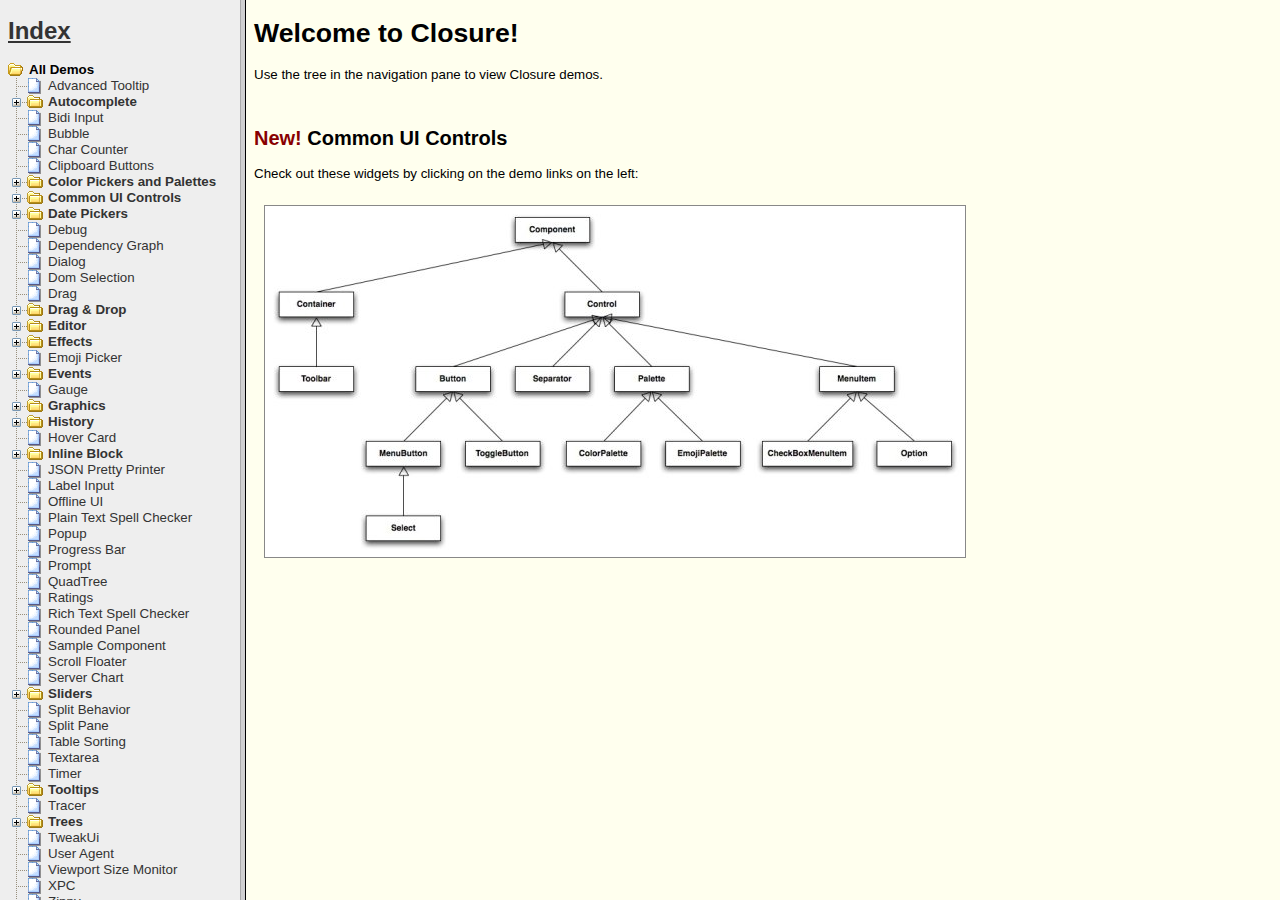
<file: closure-library/closure/goog/demos/index.html>
<!DOCTYPE html>
<html>
<!--
Copyright 2010 The Closure Library Authors. All Rights Reserved.

Use of this source code is governed by the Apache License, Version 2.0.
See the COPYING file for details.
-->
<head>
  <title>Closure Demos</title>
</head>
<frameset cols="240,*">
  <!-- Old school, but it works a lot better than the old page... -->
  <frame name="nav" id="nav" src="index_nav.html">
  <frame name="demo" id="demo" src="index_splash.html">
  <noframes>
    Are you kidding me?  No frames?!?
  </noframes>
</frameset>
</html>
</file>
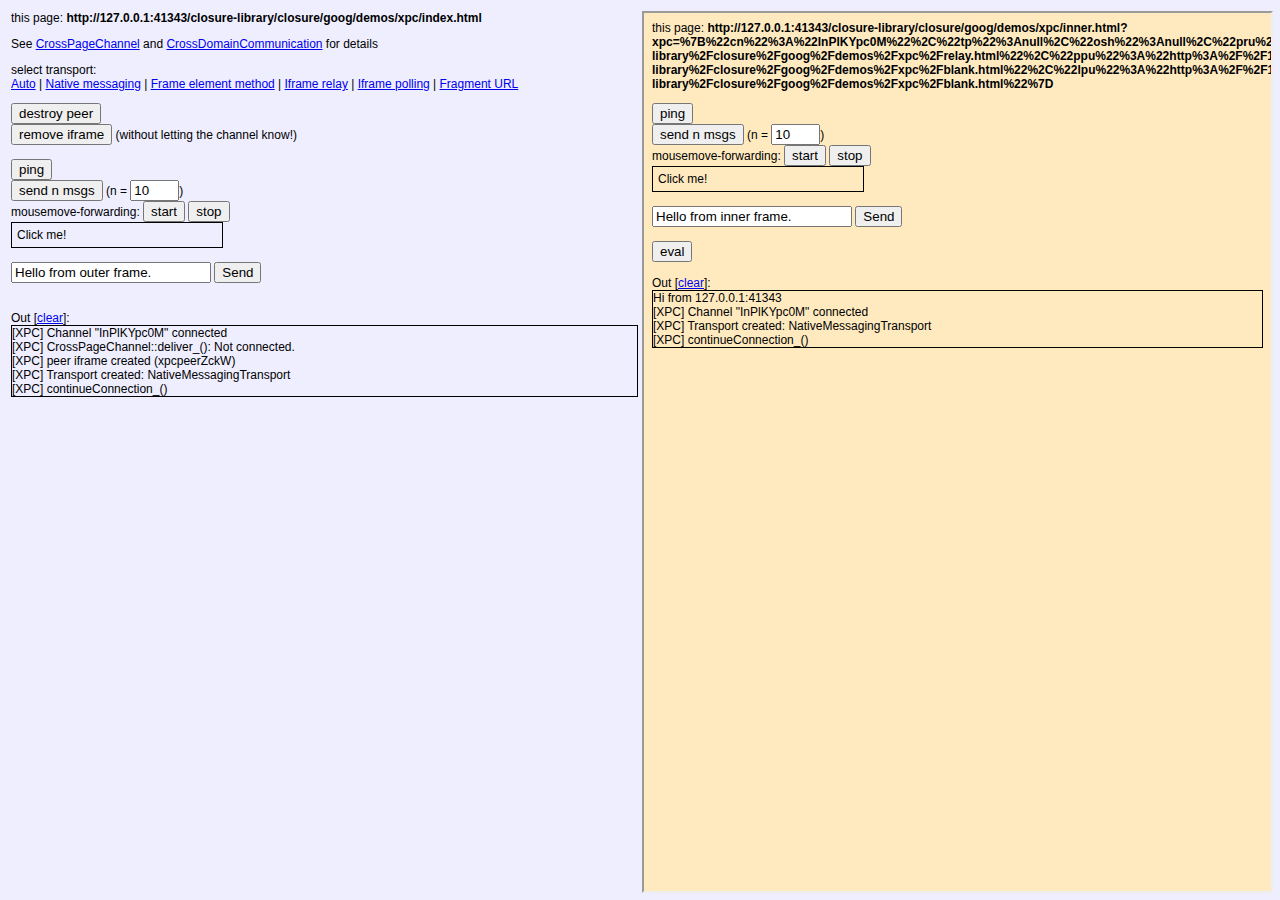
<file: closure-library/closure/goog/demos/xpc/index.html>
<html>
<!--
Copyright 2010 The Closure Library Authors. All Rights Reserved.

Use of this source code is governed by the Apache License, Version 2.0.
See the COPYING file for details.
-->
<head>

<script src="../../base.js"></script>
<script src="xpcdemo.js"></script>
<script>
  if (!window.location.href.match(/suppressinit/)) {
    initOuter();
  }
</script>

<style type="text/css">
body, td {
  background-color: #eeeeff;
  font-family: arial,verdana,sans-serif;
  font-size: 12px;
}
</style>
</head>
<body>


<table border=0 width="100%" height="100%"><tr><td width="50%" valign="top">


<p>
this page: <b><script type="text/javascript">document.write(location.href)</script></b>
</p>

<p>See <a href="http://wiki/Main/CrossPageChannel">CrossPageChannel</a> and
<a href="http://wiki/Main/CrossDomainCommunication">CrossDomainCommunication</a> for details</a></p>

<p>
select transport:<br/>
<a href="?">Auto</a> |
<a href="?tp=1">Native messaging</a> |
<a href="?tp=2">Frame element method</a> |
<a href="?tp=3">Iframe relay</a> |
<a href="?tp=4">Iframe polling</a> |
<!--a href="?tp=5">Flash</a-->
<a href="?tp=6">Fragment URL</a>
<p/>

<div id="inactive">
  <input type="button" onclick="xpcdemo.initOuter();" value="create peer"/><br/>
</div>

<div id="active" style="display:none";>

<input type="button" onclick="xpcdemo.teardown();" value="destroy peer"/><br/>
<input type="button" onclick="xpcdemo.peerIframe.parentNode.removeChild(xpcdemo.peerIframe);" value="remove iframe"/> (without letting the channel know!)<br/>
<br/>

<input type="button" value="ping" onclick="xpcdemo.ping();"/><br/>
<input type="button" value="send n msgs" onclick="numMsgs = parseInt(document.getElementById('num').value); xpcdemo.sendN(isNaN(numMsgs) ? 10 : numMsgs);"/>
(n = <input type="text" size=3 value=10 id="num" />)<br/>

mousemove-forwarding:
<input type="button" onclick="xpcdemo.startMousemoveForwarding();" value="start"/>
<input type="button" onclick="xpcdemo.stopMousemoveForwarding();" value="stop"/>
<div id="clickfwd" style="padding:5px; width:200px; cursor:pointer; border: 1px #000000 solid;">Click me!</div>
<br/>

<input id="msgtext" type="text" value="Hello from outer frame." style="width:200px"/>
<input type="button" value="Send" onclick="xpcdemo.channel.send('log', document.getElementById('msgtext').value);"/>

</div>

<br/><br/>
Out [<a href="#" onclick="document.getElementById('console').innerHTML = ''; return false;">clear</a>]: <br/>
<div id="console" style="border:1px #000000 solid;"></div>



</td><td width="50%" valign="top" id="iframeContainer">


</td></tr></table>



</body>
</html>
</file>
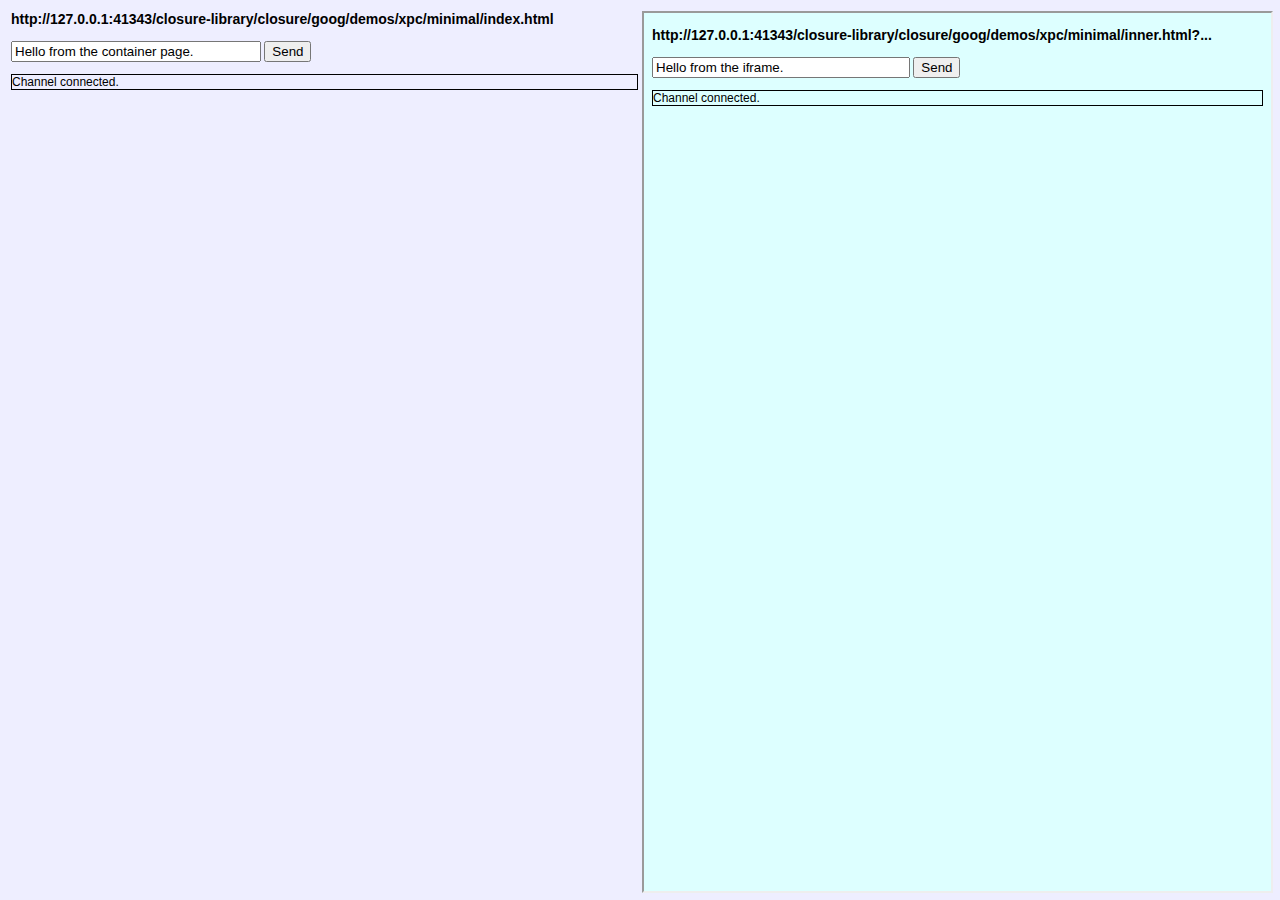
<file: closure-library/closure/goog/demos/xpc/minimal/index.html>
<html>
<!--
Copyright 2010 The Closure Library Authors. All Rights Reserved.

Use of this source code is governed by the Apache License, Version 2.0.
See the COPYING file for details.
-->
<head>

<script type="text/javascript" src="../../../base.js"></script>
<script type="text/javascript">

goog.require('goog.dom');
goog.require('goog.events');
goog.require('goog.net.xpc.CrossPageChannel');

</script>
<script type="text/javascript">

var channel;
var logEl;

/**
 * Writes a message to the log.
 * @param {string} msg The message text.
 */
function log(msg) {
  logEl || (logEl = goog.dom.getElement('log'));

  var msgEl = goog.dom.createDom('div');
  msgEl.innerHTML = msg;
  logEl.insertBefore(msgEl, logEl.firstChild);
}


goog.events.listen(window, 'load', function() {

  // Build the channel configuration.
  var cfg = {};

  var ownUri = new goog.Uri(window.location.href);
  var peerDomain = ownUri.getParameterValue('peerdomain') || ownUri.getDomain();
  var peerUri = ownUri.clone().setDomain(peerDomain);

  var localRelayUri = ownUri.resolve(new goog.Uri('relay.html'));
  var peerRelayUri = peerUri.resolve(new goog.Uri('relay.html'));

  var localPollUri = ownUri.resolve(new goog.Uri('blank.html'));
  var peerPollUri = peerUri.resolve(new goog.Uri('blank.html'));


  cfg[goog.net.xpc.CfgFields.LOCAL_RELAY_URI] = localRelayUri.toString();
  cfg[goog.net.xpc.CfgFields.PEER_RELAY_URI] = peerRelayUri.toString();

  cfg[goog.net.xpc.CfgFields.LOCAL_POLL_URI] = localPollUri.toString();
  cfg[goog.net.xpc.CfgFields.PEER_POLL_URI] = peerPollUri.toString();

  // Set the URI of the peer page.
  var peerUri = ownUri.resolve(
      new goog.Uri('inner.html')).setDomain(peerDomain);
  cfg[goog.net.xpc.CfgFields.PEER_URI] = peerUri;

  // Create the channel.
  channel = new goog.net.xpc.CrossPageChannel(cfg);

  // Create the peer iframe.
  channel.createPeerIframe(
      goog.dom.getElement('iframeContainer'));

  channel.registerService('log', log);

  channel.connect(function() {
    log('Channel connected.');
  });
});

</script>
<style type="text/css">
body, td {
  background-color: #eeeeff;
  font-family: arial,verdana;
  font-size: 12px;
}
</style>
</head>
<body>

<table border=0 width="100%" height="100%"><tr><td width="50%" valign="top">

<h3><script type="text/javascript">document.write(location.href.replace(/\?.*/,'?...'))</script></h3>

<p>
<input type="text" id="msgInput" value="Hello from the container page."
    style="width:250px">
<input type="button" value="Send" onclick="
    channel.send('log', goog.dom.getElement('msgInput').value)">
</p>

<div id="log" style="border: 1px #000 solid;"></div>
</td><td width="50%" valign="top" id="iframeContainer">

</td></tr></table>

</body>
</html>
</file>
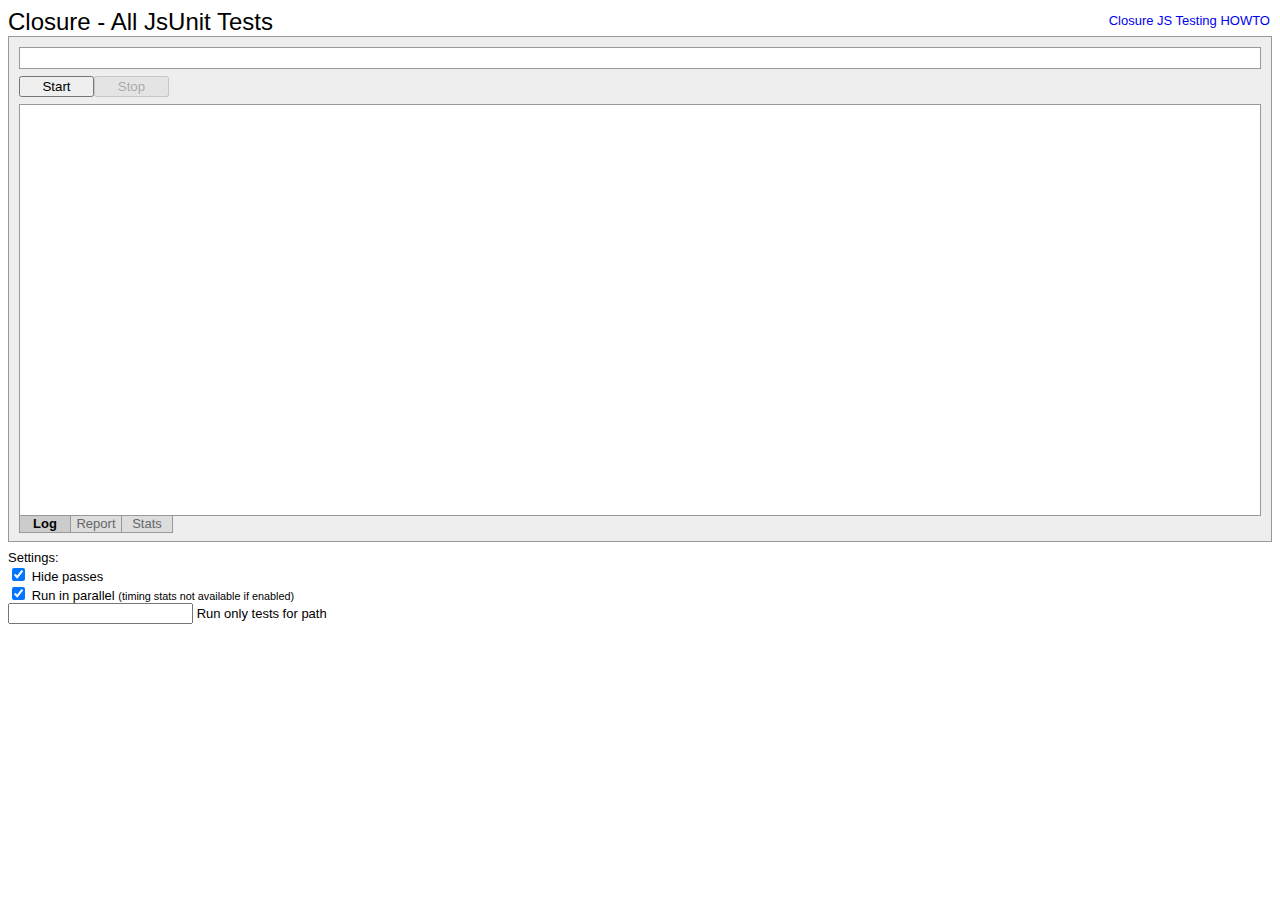
<file: closure-library/all_tests.html>
<!DOCTYPE html>
<html>
<!--
Copyright 2009 The Closure Library Authors. All Rights Reserved.

Use of this source code is governed by the Apache License, Version 2.0.
See the COPYING file for details.
-->
<head>
<title>Closure - All JsUnit Tests</title>
<script src="closure/goog/base.js"></script>
<script src="alltests.js"></script>
<script>
goog.require('goog.userAgent.product');
goog.require('goog.testing.MultiTestRunner');
</script>
<link rel="stylesheet" href="closure/goog/css/multitestrunner.css" type="text/css">
<style>
h1 {
  font: normal x-large arial, helvetica, sans-serif;
  margin: 0;
}
p, form {
  font: normal small sans-serif;
  margin: 0;
}
#header {
  position: absolute;
  right: 10px;
  top: 13px;
}
#footer {
  margin-top: 8px;
}
a {
  text-decoration: none;
}
a:hover {
  text-decoration: underline;
}
.warning {
  font-size: 14px;
  font-weight: bold;
  width: 80%;
}
</style>
</head>
<body>

<script>
  if (goog.userAgent.product.CHROME &&
      window.location.toString().indexOf('file:') == 0) {
    document.write(
        '<div class="warning">' +
        'WARNING: Due to Chrome\'s security restrictions ' +
        'this test will not be able to load files off your local disk ' +
        'unless you start Chrome with:<br>' +
        '<code>--allow-file-access-from-files</code></div><br>');
  }
</script>

<h1>Closure - All JsUnit Tests</h1>
<p id="header">
  <a href="http://wiki/Main/ClosureUnitTests">Closure JS Testing HOWTO</a>
</p>
<div id="runner"></div>
<!--  Use a form so browser persists input values -->
<form id="footer" onsubmit="return false">
  Settings:<br>
  <input type="checkbox" name="hidepasses" id="hidepasses" checked>
  <label for="hidepasses">Hide passes</label><br>
  <input type="checkbox" name="parallel" id="parallel" checked>
  <label for="parallel">Run in parallel</label>
  <small>(timing stats not available if enabled)</small><br>
  <input type="text" name="filter" id="filter" value="">
  <label for="filter">Run only tests for path</label>
</form>
<script>
  var hidePassesInput = document.getElementById('hidepasses');
  var parallelInput = document.getElementById('parallel');
  var filterInput = document.getElementById('filter');

  function setFilterFunction() {
    var matchValue = filterInput.value || '';
    testRunner.setFilterFunction(function(testPath) {
      return testPath.indexOf(matchValue) > -1;
    });
  }

  // Create a test runner and render it.
  var testRunner = new goog.testing.MultiTestRunner()
      .setName(document.title)
      .setBasePath('./')
      .setPoolSize(parallelInput.checked ? 8 : 1)
      .setStatsBucketSizes(5, 500)
      .setHidePasses(hidePassesInput.checked)
      //.setVerbosePasses(true)
      .addTests(_allTests);
  testRunner.render(document.getElementById('runner'));

  goog.events.listen(hidePassesInput, 'click', function(e) {
    testRunner.setHidePasses(e.target.checked);
  });

  goog.events.listen(parallelInput, 'click', function(e) {
    testRunner.setPoolSize(e.target.checked ? 8 : 1);
  });

  goog.events.listen(filterInput, 'keyup', setFilterFunction);
  setFilterFunction();
</script>
</body>
</html>
</file>
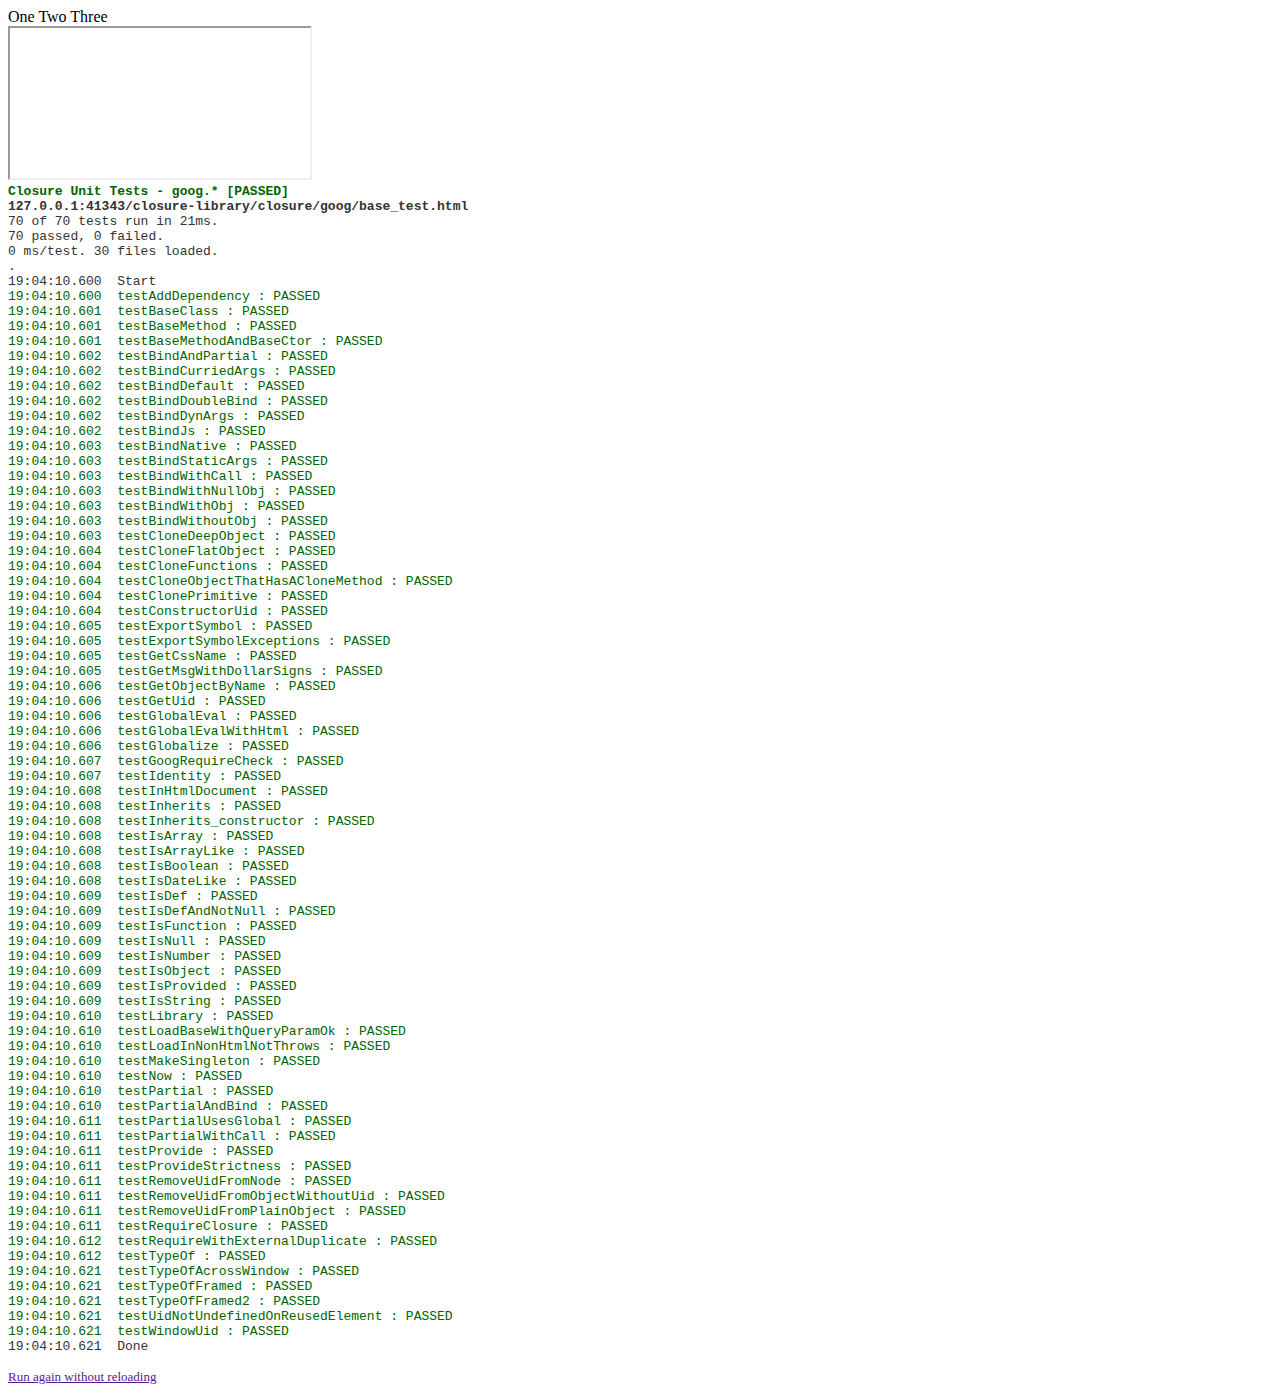
<file: closure-library/closure/goog/base_test.html>
<!DOCTYPE html>
<html>
<!--
Copyright 2006 The Closure Library Authors. All Rights Reserved.

Use of this source code is governed by the Apache License, Version 2.0.
See the COPYING file for details.
-->
<head>
<meta http-equiv="X-UA-Compatible" content="IE=edge">
<title>Closure Unit Tests - goog.*</title>
<script src="base.js"></script>
<script>
goog.require('goog.functions');
// Used to test dynamic loading works, see testRequire*
goog.require('goog.Timer');
goog.require('goog.testing.PropertyReplacer');
goog.require('goog.testing.jsunit');
goog.require('goog.testing.recordFunction');
goog.require('goog.userAgent');
</script>
</head>
<body>
<div id="elem">
  <span>One</span>
  <span id="text">Two</span>
  <span>Three</span>
</div>

<iframe name="f1" id="f1" src=""></iframe>
<iframe name="f2" id="f2" src=""></iframe>
<script>

function getFramedVars(name) {
  var w = window.frames[name];
  var doc = w.document;
  doc.open();
  doc.write('<script>' +
            'var a = [0, 1, 2];' +
            'var o = {a: 0, b: 1};' +
            'var n = 42;' +
            'var b = true;' +
            'var s = "string";' +
            'var nv = null;' +
            'var u = undefined;' +
            'var fv = function(){};' +
            '</' + 'script>')
  doc.close();
  return {
    'array': w.a,
    'object': w.o,
    'number': w.n,
    'boolean': w.b,
    'string': w.s,
    'functionVar': w.fv,
    'nullVar': w.nv,
    'undefinedVar': w.u
  };
}

var framedVars = getFramedVars('f1');
var framedVars2 = getFramedVars('f2');
// remove iframe
var iframeElement = document.getElementById('f2');
iframeElement.parentNode.removeChild(iframeElement);

</script>

<script>

var stubs = new goog.testing.PropertyReplacer();
var originalGoogBind = goog.bind;

function tearDown() {
  goog.setCssNameMapping(undefined);
  stubs.reset();
  goog.bind = originalGoogBind;
}

function testLibrary() {
  assertNotUndefined("'goog' not loaded", goog);
}

function testProvide() {
  goog.provide('goog.test.name.space');
  assertNotUndefined('provide failed: goog.test', goog.test);
  assertNotUndefined('provide failed: goog.test.name', goog.test.name);
  assertNotUndefined('provide failed: goog.test.name.space',
      goog.test.name.space);

  // ensure that providing 'goog.test.name' doesn't throw an exception
  goog.provide('goog.test');
  goog.provide('goog.test.name');

  delete goog.test;
}

function testProvideStrictness() {
  goog.provide('goog.xy');
  assertProvideFails('goog.xy');

  goog.provide('goog.xy.z');
  assertProvideFails('goog.xy');

  window['goog']['xyz'] = 'Bob';
  assertProvideFails('goog.xyz');

  delete goog.xy;
  delete goog.xyz;
}

function assertProvideFails(namespace) {
  assertThrows('goog.provide(' + namespace + ') should have failed',
      goog.partial(goog.provide, namespace));
}

function testIsProvided() {
  goog.provide('goog.explicit');
  assertTrue(goog.isProvided_('goog.explicit'));
  goog.provide('goog.implicit.explicit');
  assertFalse(goog.isProvided_('goog.implicit'));
  assertTrue(goog.isProvided_('goog.implicit.explicit'));
}

function testGlobalize() {
  goog.globalize(goog);
  assertNotUndefined('Globalize goog', provide);

  var a = {a: 1, b: 2, c: 3};
  var b = {};
  goog.globalize(a, b);
  assertNotUndefined('Globalize to arbitrary object', b.a);
  assertNotUndefined('Globalize to arbitrary object', b.b);
  assertNotUndefined('Globalize to arbitrary object', b.c);
}

function testExportSymbol() {
  var date = new Date();

  assertTrue(typeof nodots == 'undefined');
  goog.exportSymbol('nodots', date);
  assertEquals(date, nodots);
  nodots = undefined;

  assertTrue(typeof gotcher == 'undefined');
  goog.exportSymbol('gotcher.dots.right.Here', date);
  assertEquals(date, gotcher.dots.right.Here);
  gotcher = undefined;

  goog.provide('an.existing.path');
  assertNotNull(an.existing.path);
  goog.exportSymbol('an.existing.path', date);
  assertEquals(date, an.existing.path);
  an = undefined;

  var foo = {foo: 'foo'};
  var bar = {bar: 'bar'};
  var baz = {baz: 'baz'};
  goog.exportSymbol('one.two.three.Four', foo);
  goog.exportSymbol('one.two.three.five', bar);
  goog.exportSymbol('one.two.six', baz);
  assertEquals(foo, one.two.three.Four);
  assertEquals(bar, one.two.three.five);
  assertEquals(baz, one.two.six);

  var win = {};
  var fooBar = {foo: 'foo', bar: 'bar'};
  goog.exportSymbol('one.two.four', fooBar, win);
  assertEquals(fooBar, win.one.two.four);
  assertTrue('four' in win.one.two);
  assertFalse('four' in one.two);
  one = undefined;
}

goog.exportSymbol('exceptionTest', function() {
  throw Error('ERROR');
});

function testExportSymbolExceptions() {
  var e = assertThrows('Exception wasn\'t thrown by exported function',
      exceptionTest);
  assertEquals('Unexpected error thrown', 'ERROR', e.message);
}

//=== tests for Require logic ===

function testRequireClosure() {
  assertNotUndefined('goog.Timer should be available', goog.Timer);
  assertNotUndefined('goog.events.EventTarget should be available', goog.events.EventTarget);
}

function testRequireWithExternalDuplicate() {
  // Do a provide without going via goog.require. Then goog.require it
  // indirectly and ensure it doesn't cause a duplicate script.
  goog.addDependency('dup.js', ['dup.base'], []);
  goog.addDependency('dup-child.js', ['dup.base.child'], ['dup.base']);
  goog.provide('dup.base');
  try {
    goog.global.CLOSURE_IMPORT_SCRIPT = function(src) {
      if (src == goog.basePath + 'dup.js') {
        fail('Duplicate script written!');
      } else if (src == goog.basePath + 'dup-child.js') {
        // Allow expected script.
        return true;
      } else {
        // Avoid affecting other state.
        return false;
      }
    };

    // To differentiate this call from the real one.
    var require = goog.require;
    require('dup.base.child');
  } finally {
    goog.global.CLOSURE_IMPORT_SCRIPT = undefined;
  }
}

//=== tests for language enhancements ===

function testTypeOf() {
  assertEquals('array', goog.typeOf([]));
  assertEquals('string', goog.typeOf('string'));
  assertEquals('number', goog.typeOf(123));
  assertEquals('null', goog.typeOf(null));
  assertEquals('undefined', goog.typeOf(undefined));
  assertEquals('object', goog.typeOf({}));
  assertEquals('function', goog.typeOf(function(){}));

  // Make sure that NodeList is not treated as an array... NodeLists should
  // be of type object but Safari incorrectly reports it as function so a not
  // equals test will have to suffice here.
  assertNotEquals('array', goog.typeOf(document.getElementsByName('*')));
  assertNotEquals('function', goog.typeOf(document.getElementsByName('*')));
  assertEquals('object', goog.typeOf(document.getElementsByName('*')));
}

function testTypeOfFramed() {
  assertEquals('array', goog.typeOf(framedVars.array));
  assertEquals('string', goog.typeOf(framedVars.string));
  assertEquals('number', goog.typeOf(framedVars.number));
  assertEquals('null', goog.typeOf(framedVars.nullVar));
  assertEquals('undefined', goog.typeOf(framedVars.undefinedVar));
  assertEquals('object', goog.typeOf(framedVars.object));
  assertEquals('function', goog.typeOf(framedVars.functionVar));

  // Opera throws when trying to do cross frame typeof on node lists.
  // IE behaves very strange when it comes to DOM nodes on disconnected frames.
}

function testTypeOfFramed2() {
  assertEquals('array', goog.typeOf(framedVars2.array));
  assertEquals('string', goog.typeOf(framedVars2.string));
  assertEquals('number', goog.typeOf(framedVars2.number));
  assertEquals('null', goog.typeOf(framedVars2.nullVar));
  assertEquals('undefined', goog.typeOf(framedVars2.undefinedVar));
  assertEquals('object', goog.typeOf(framedVars2.object));
  assertEquals('function', goog.typeOf(framedVars2.functionVar));

  // Opera throws when trying to do cross frame typeof on node lists.
  // IE behaves very strange when it comes to DOM nodes on disconnected frames.
}

function testIsDef() {
  var defined = 'foo';
  var nullVar = null;
  var notDefined;

  assertTrue('defined should be defined', goog.isDef(defined));
  assertTrue('null should be defined', goog.isDef(defined));
  assertFalse('undefined should not be defined', goog.isDef(notDefined));
}

function testIsDefAndNotNull() {
  assertTrue('string is defined and non-null', goog.isDefAndNotNull(''));
  assertTrue('object is defined and non-null', goog.isDefAndNotNull({}));
  assertTrue('function is defined and non-null',
      goog.isDefAndNotNull(goog.nullFunction));
  assertTrue('zero is defined and non-null',
      goog.isDefAndNotNull(0));
  assertFalse('null', goog.isDefAndNotNull(null));
  assertFalse('undefined', goog.isDefAndNotNull(undefined));
}

function testIsNull() {
  var notNull = 'foo';
  var nullVar = null;
  var notDefined;

  assertFalse('defined should not be null', goog.isNull(notNull));
  assertTrue('null should be null', goog.isNull(nullVar));
  assertFalse('undefined should not be null', goog.isNull(notDefined))
}

function testIsArray() {
  var array = [1, 2, 3];
  var arrayWithLengthSet = [1, 2, 3];
  arrayWithLengthSet.length = 2;
  var objWithArrayFunctions = {slice: function() {}, length: 0};
  var object = {a: 1, b: 2, c: 3};
  var nullVar = null;
  var notDefined;
  var elem = document.getElementById('elem');
  var text = document.getElementById('text').firstChild;
  var impostor = document.body.getElementsByTagName('BOGUS');
  impostor.push = Array.prototype.push;
  impostor.pop = Array.prototype.pop;
  impostor.slice = Array.prototype.slice;
  impostor.splice = Array.prototype.splice;

  assertTrue('array should be an array', goog.isArray(array));
  assertTrue('arrayWithLengthSet should be an array',
             goog.isArray(arrayWithLengthSet));
  assertFalse('object with array functions should not be an array unless ' +
              'length is not enumerable', goog.isArray(objWithArrayFunctions));
  assertFalse('object should not be an array', goog.isArray(object));
  assertFalse('null should not be an array', goog.isArray(nullVar));
  assertFalse('undefined should not be an array', goog.isArray(notDefined));
  assertFalse('NodeList should not be an array', goog.isArray(elem.childNodes));
  assertFalse('TextNode should not be an array', goog.isArray(text));
  assertTrue('Array of nodes should be an array',
             goog.isArray([elem.firstChild, elem.lastChild]));
  assertFalse('An impostor should not be an array', goog.isArray(impostor));
}

function testTypeOfAcrossWindow() {
  if (goog.userAgent.WEBKIT && goog.userAgent.MAC) {
    // The server farm has issues with new windows on Safari Mac.
    return;
  }

  var w = window.open('', 'blank');
  if (w) {
    try {
      try {
        var d = w.document;
        d.open();
        d.write('<script>function fun(){};' +
                'var arr = [];' +
                'var x = 42;' +
                'var s = "";' +
                'var b = true;' +
                'var obj = {length: 0, splice: {}, call: {}};' +
                '</' + 'script>');
        d.close();
      } catch (ex) {
        // In Firefox Linux on the server farm we don't have access to
        // w.document.
        return;
      }

      assertEquals('function', goog.typeOf(w.fun));
      assertEquals('array', goog.typeOf(w.arr));
      assertEquals('number', goog.typeOf(w.x));
      assertEquals('string', goog.typeOf(w.s));
      assertEquals('boolean', goog.typeOf(w.b));
      assertEquals('object', goog.typeOf(w.obj));
    } finally {
      w.close();
    }
  }
}

function testIsArrayLike() {
  var array = [1, 2, 3];
  var objectWithNumericLength = {length: 2};
  var objectWithNonNumericLength = {length: 'a'};
  var object = {a: 1, b: 2};
  var nullVar = null;
  var notDefined;
  var elem = document.getElementById('elem');
  var text = document.getElementById('text').firstChild;

  assertTrue('array should be array-like', goog.isArrayLike(array));
  assertTrue('obj w/numeric length should be array-like',
      goog.isArrayLike(objectWithNumericLength));
  assertFalse('obj w/non-numeric length should not be array-like',
      goog.isArrayLike(objectWithNonNumericLength));
  assertFalse('object should not be array-like', goog.isArrayLike(object));
  assertFalse('null should not be array-like', goog.isArrayLike(nullVar));
  assertFalse('undefined should not be array-like',
      goog.isArrayLike(notDefined));
  assertTrue('NodeList should be array-like',
      goog.isArrayLike(elem.childNodes));
  // TODO(attila): Fix isArrayLike to return false for text nodes!
  // assertFalse('TextNode should not be array-like', goog.isArrayLike(text));
  assertTrue('Array of nodes should be array-like',
      goog.isArrayLike([elem.firstChild, elem.lastChild]));
}


// Use mock date in testIsDateLike() rather than a real goog.date.Date to
// minimize dependencies in this unit test.
function MockGoogDate() {}

MockGoogDate.prototype.getFullYear = function() {
  return 2007;
};


function testIsDateLike() {
  var jsDate = new Date();
  var googDate = new MockGoogDate();
  var string = 'foo';
  var number = 1;
  var nullVar = null;
  var notDefined;

  assertTrue('js Date should be date-like', goog.isDateLike(jsDate));
  assertTrue('goog Date should be date-like', goog.isDateLike(googDate));
  assertFalse('string should not be date-like', goog.isDateLike(string));
  assertFalse('number should not be date-like', goog.isDateLike(number));
  assertFalse('nullVar should not be date-like', goog.isDateLike(nullVar));
  assertFalse('undefined should not be date-like', goog.isDateLike(notDefined));
}

function testIsString() {
  var string = 'foo';
  var number = 2;
  var nullVar = null;
  var notDefined;

  assertTrue('string should be a string', goog.isString(string));
  assertFalse('number should not be a string', goog.isString(number));
  assertFalse('null should not be a string', goog.isString(nullVar));
  assertFalse('undefined should not be a string', goog.isString(notDefined));
}

function testIsBoolean() {
  var b = true;
  var s = 'true';
  var num = 1;
  var nullVar = null;
  var notDefined;

  assertTrue('boolean should be a boolean', goog.isBoolean(b));
  assertFalse('string should not be a boolean', goog.isBoolean(s));
  assertFalse('number should not be a boolean', goog.isBoolean(num));
  assertFalse('null should not be a boolean', goog.isBoolean(nullVar));
  assertFalse('undefined should not be a boolean', goog.isBoolean(notDefined));
}

function testIsNumber() {
  var number = 1;
  var string = '1';
  var nullVar = null;
  var notDefined;

  assertTrue('number should be a number', goog.isNumber(number));
  assertFalse('string should not be a number', goog.isNumber(string));
  assertFalse('null should not be a number', goog.isNumber(nullVar));
  assertFalse('undefined should not be a number', goog.isNumber(notDefined));
}

function testIsFunction() {
  var func = function() { return 1; };
  var object = {a: 1, b: 2};
  var nullVar = null;
  var notDefined;

  assertTrue('function should be a function', goog.isFunction(func));
  assertFalse('object should not be a function', goog.isFunction(object));
  assertFalse('null should not be a function', goog.isFunction(nullVar));
  assertFalse('undefined should not be a function', goog.isFunction(notDefined));
}

function testIsObject() {
  var object = {a: 1, b: 2};
  var string = 'b';
  var nullVar = null;
  var notDefined;
  var array = [0, 1, 2];
  var fun = function() {};

  assertTrue('object should be an object', goog.isObject(object));
  assertTrue('array should be an object', goog.isObject(array));
  assertTrue('function should be an object', goog.isObject(fun));
  assertFalse('string should not be an object', goog.isObject(string));
  assertFalse('null should not be an object', goog.isObject(nullVar));
  assertFalse('undefined should not be an object', goog.isObject(notDefined));
}


//=== tests for unique ID methods ===

function testGetUid() {
  var a = {};
  var b = {};
  var c = {};

  var uid1 = goog.getUid(a);
  var uid2 = goog.getUid(b);
  var uid3 = goog.getUid(c);

  assertNotEquals('Unique IDs must be unique', uid1, uid2);
  assertNotEquals('Unique IDs must be unique', uid1, uid3);
  assertNotEquals('Unique IDs must be unique', uid2, uid3);
}

function testRemoveUidFromPlainObject() {
  var a = {};
  var uid = goog.getUid(a);
  goog.removeUid(a);
  assertNotEquals("An object's old and new unique IDs should be different",
      uid, goog.getUid(a));
}

function testRemoveUidFromObjectWithoutUid() {
  var a = {};
  // Removing a unique ID should not fail even if it did not exist
  goog.removeUid(a);
}

function testRemoveUidFromNode() {
  var node = document.createElement('div');
  var nodeUid = goog.getUid(node);
  goog.removeUid(node);
  assertNotEquals("A node's old and new unique IDs should be different",
      nodeUid, goog.getUid(node));
}

function testConstructorUid() {
  function BaseClass() {};
  function SubClass() {};
  goog.inherits(SubClass, BaseClass);

  var baseClassUid = goog.getUid(BaseClass);
  var subClassUid = goog.getUid(SubClass);

  assertTrue('Unique ID of BaseClass must be a number',
      typeof baseClassUid == 'number');
  assertTrue('Unique ID of SubClass must be a number',
      typeof subClassUid == 'number');
  assertNotEquals('Unique IDs of BaseClass and SubClass must differ',
      baseClassUid, subClassUid);
  assertNotEquals('Unique IDs of BaseClass and SubClass instances must differ',
      goog.getUid(new BaseClass), goog.getUid(new SubClass));

  assertEquals('Unique IDs of BaseClass.prototype and SubClass.prototype ' +
      'should differ, but to keep the implementation simple, we do not ' +
      'handle this edge case.',
      goog.getUid(BaseClass.prototype), goog.getUid(SubClass.prototype));
}

/**
 * Tests against Chrome bug where the re-created element will have the uid
 * property set but undefined. See bug 1252508.
 */
function testUidNotUndefinedOnReusedElement() {
  var div = document.createElement('DIV');
  document.body.appendChild(div);
  div.innerHTML = '<form id="form"></form>';
  var span = div.getElementsByTagName('FORM')[0];
  goog.getUid(span);

  div.innerHTML = '<form id="form"></form>';
  var span2 = div.getElementsByTagName('FORM')[0];
  assertNotUndefined(goog.getUid(span2));
}

function testWindowUid() {
  var uid = goog.getUid(window);
  assertTrue('window unique id is a number', goog.isNumber(uid));
  assertEquals('returns the same id second time', uid, goog.getUid(window));
  goog.removeUid(window);
  assertNotEquals('generates new id after the old one is removed',
      goog.getUid(window));
}

//=== tests for clone method ===

function testClonePrimitive() {
  assertEquals('cloning a primitive should return an equal primitive',
      5, goog.cloneObject(5));
}

function testCloneObjectThatHasACloneMethod() {
  var original = {
    name: 'original',
    clone: function() { return { name: 'clone' } }
  };

  var clone = goog.cloneObject(original);
  assertEquals('original', original.name);
  assertEquals('clone', clone.name);
}

function testCloneFlatObject() {
  var original = {a:1, b:2, c:3};
  var clone = goog.cloneObject(original);
  assertNotEquals(original, clone);
  assertEquals(1, clone.a);
  assertEquals(2, clone.b);
  assertEquals(3, clone.c);
}

function testCloneDeepObject() {
  var original = {
    a: 1,
    b: {c: 2, d: 3},
    e: {f: {g: 4, h: 5}}
  };
  var clone = goog.cloneObject(original);

  assertNotEquals(original, clone);
  assertNotEquals(original.b, clone.b);
  assertNotEquals(original.e, clone.e);

  assertEquals(1, clone.a);
  assertEquals(2, clone.b.c);
  assertEquals(3, clone.b.d);
  assertEquals(4, clone.e.f.g);
  assertEquals(5, clone.e.f.h);
}

function testCloneFunctions() {
  var original = {
    f: function() {
      return 'hi';
    }
  };
  var clone = goog.cloneObject(original);

  assertNotEquals(original, clone);
  assertEquals('hi', clone.f());
  assertEquals(original.f, clone.f);
}


//=== tests for bind() and friends ===

// Function.prototype.bind and Function.prototype.partial are purposefullly
// not defined in open sourced Closure.  These functions sniff for their
// presence.

var foo = 'global';
var obj = {foo: 'obj'};

function getFoo(arg1, arg2) {
  return {foo: this.foo, arg1: arg1, arg2: arg2};
}

function testBindWithoutObj() {
  if (Function.prototype.bind) {
    assertEquals(foo, getFoo.bind()().foo);
  }
}

function testBindWithObj() {
  if (Function.prototype.bind) {
    assertEquals(obj.foo, getFoo.bind(obj)().foo);
  }
}

function testBindWithNullObj() {
  if (Function.prototype.bind) {
    assertEquals(foo, getFoo.bind()().foo);
  }
}

function testBindStaticArgs() {
  if (Function.prototype.bind) {
    var fooprime = getFoo.bind(obj, 'hot', 'dog');
    var res = fooprime();
    assertEquals(obj.foo, res.foo);
    assertEquals('hot', res.arg1);
    assertEquals('dog', res.arg2);
  }
}

function testBindDynArgs() {
  if (Function.prototype.bind) {
    var res = getFoo.bind(obj)('hot', 'dog');
    assertEquals(obj.foo, res.foo);
    assertEquals('hot', res.arg1);
    assertEquals('dog', res.arg2);
  }
}

function testBindCurriedArgs() {
  if (Function.prototype.bind) {
    var res = getFoo.bind(obj, 'hot')('dog');
    assertEquals(obj.foo, res.foo);
    assertEquals('hot', res.arg1);
    assertEquals('dog', res.arg2);
  }
}

function testBindDoubleBind() {
  var getFooP = goog.bind(getFoo, obj, 'hot');
  var getFooP2 = goog.bind(getFooP, null, 'dog');

  var res = getFooP2();
  assertEquals("res.arg1 should be 'hot'", 'hot', res.arg1);
  assertEquals("res.arg2 should be 'dog'", 'dog', res.arg2);
}

function testBindWithCall() {
  var obj = {};
  var obj2 = {};
  var f = function() {
    assertEquals('this should be bound to obj', obj, this);
  };
  var b = goog.bind(f, obj);
  b.call(null);
  b.call(obj2);
}

function testBindJs() {
  assertEquals(1, goog.bindJs_(add, {valueOf: function() { return 1; }})());
  assertEquals(3, goog.bindJs_(add, null, 1, 2)());
}

function testBindNative() {
  if (Function.prototype.bind &&
      Function.prototype.bind.toString().indexOf('native code') != -1) {
    assertEquals(
        1, goog.bindNative_(add, {valueOf: function() { return 1; }})());
    assertEquals(3, goog.bindNative_(add, null, 1, 2)());

    assertThrows(function() {
      goog.bindNative_(null, null);
    });
  }
}

function testBindDefault() {
  assertEquals(
      1, goog.bind(add, {valueOf: function() { return 1; }})());
  assertEquals(3, goog.bind(add, null, 1, 2)());
}

function add(var_args) {
  var sum = Number(this) || 0;
  for (var i = 0; i < arguments.length; i++) {
    sum += arguments[i];
  }
  return sum;
}

function testPartial() {
  var f = function(x, y) {
    return x + y;
  };
  var g = goog.partial(f, 1);
  assertEquals(3, g(2));

  var h = goog.partial(f, 1, 2);
  assertEquals(3, h());

  var i = goog.partial(f);
  assertEquals(3, i(1, 2));
}

function testPartialUsesGlobal() {
  var f = function(x, y) {
    assertEquals(goog.global, this);
    return x + y;
  };
  var g = goog.partial(f, 1);
  var h = goog.partial(g, 2);
  assertEquals(3, h());
}

function testPartialWithCall() {
  var obj = {};
  var f = function(x, y) {
    assertEquals(obj, this);
    return x + y;
  };
  var g = goog.partial(f, 1);
  var h = goog.partial(g, 2);
  assertEquals(3, h.call(obj));
}

function testPartialAndBind() {
  // This ensures that this "survives" through a partial.
  var p = goog.partial(getFoo, 'hot');
  var b = goog.bind(p, obj, 'dog');

  var res = b();
  assertEquals(obj.foo, res.foo);
  assertEquals('hot', res.arg1);
  assertEquals('dog', res.arg2);
}

function testBindAndPartial() {
  // This ensures that this "survives" through a partial.
  var b = goog.bind(getFoo, obj, 'hot');
  var p = goog.partial(b, 'dog');

  var res = p();
  assertEquals(obj.foo, res.foo);
  assertEquals('hot', res.arg1);
  assertEquals('dog', res.arg2);
}

function testGlobalEval() {
  goog.globalEval('var foofoofoo = 125;')
  assertEquals('Var should be globally assigned', 125, goog.global.foofoofoo);
  var foofoofoo = 128;
  assertEquals('Global should not have changed', 125, goog.global.foofoofoo);

  // NOTE(user): foofoofoo would normally be available in the function scope,
  // via the scope chain, but the JsUnit framework seems to do something weird
  // which makes it not work.
}

function testGlobalEvalWithHtml() {
  // Make sure we don't trip on HTML markup in the code
  goog.global.evalTestResult = 'failed';
  goog.global.evalTest = function(arg) {
    goog.global.evalTestResult = arg;
  };

  goog.globalEval('evalTest("<test>")');

  assertEquals('Should be able to evaluate strings with HTML in',
      '<test>', goog.global.evalTestResult);
}


//=== tests for inherits ===

function testInherits() {
  function Foo() {};
  function Bar() {};
  goog.inherits(Bar, Foo);
  var bar = new Bar();

  assert('object should be instance of constructor',
      bar instanceof Bar);
  assert('object should be instance of base constructor',
      bar instanceof Foo) ;
}

function testInherits_constructor() {
  function Foo() {};
  function Bar() {};
  goog.inherits(Bar, Foo);
  var bar = new Bar();

  assertEquals('constructor property should match constructor function',
      Bar, bar.constructor);
  assertEquals('Superclass constructor should match constructor function',
      Foo, Bar.superClass_.constructor);
}


//=== tests for makeSingleton ===
function testMakeSingleton() {
  function Foo() {};
  goog.addSingletonGetter(Foo);

  assertNotNull('Should add get instance function', Foo.getInstance);

  var x = Foo.getInstance();
  assertNotNull('Should successfully create an object', x);

  var y = Foo.getInstance();
  assertEquals('Should return the same object', x, y);

  delete Foo.instance_;

  var z = Foo.getInstance();
  assertNotNull('Should work after clearing for testing', z);

  assertNotEquals('Should return a different object after clearing for testing',
      x, z);
}


//=== tests for now ===

function testNow() {
  var toleranceMilliseconds = 10;
  var now1 = new Date().getTime();
  var now2 = goog.now();
  assertTrue(Math.abs(now1 - now2) < toleranceMilliseconds);
}


//=== test non-html context ===

function testInHtmlDocument() {
  var savedGoogGlobal = goog.global;
  try {
    goog.global = {};
    assertFalse(goog.inHtmlDocument_());
    goog.global.document = {};
    assertFalse(goog.inHtmlDocument_());
    goog.global.document.write = function() {};
    assertTrue(goog.inHtmlDocument_());
  } finally {
    // Restore context to respect other tests.
    goog.global = savedGoogGlobal;
  }
}

function testLoadInNonHtmlNotThrows() {
  var savedGoogGlobal = goog.global;
  try {
    goog.global = {};
    goog.global.document = {};
    assertFalse(goog.inHtmlDocument_());
    // The goog code which is executed at load.
    goog.findBasePath_();
    goog.writeScriptTag_(goog.basePath + 'deps.js');
  } finally {
    // Restore context to respect other tests.
    goog.global = savedGoogGlobal;
  }
}

function testLoadBaseWithQueryParamOk() {
  var savedGoogGlobal = goog.global;
  try {
    goog.global = {};
    goog.global.document = {
      write: goog.nullFunction,
      getElementsByTagName: goog.functions.constant(
          [{src: '/path/to/base.js?zx=5'}])
    };
    assertTrue(goog.inHtmlDocument_());
    goog.findBasePath_();
    assertEquals('/path/to/', goog.basePath);
  } finally {
    // Restore context to respect other tests.
    goog.global = savedGoogGlobal;
  }
}

//=== tests for getmsg ===
function testGetMsgWithDollarSigns() {
  var msg = goog.getMsg('{$amount} per minute',
      {amount: '$0.15'});
  assertEquals('$0.15 per minute', msg);
  msg = goog.getMsg('{$amount} per minute',
      {amount: '$0.$1$5'});
  assertEquals('$0.$1$5 per minute', msg);

  msg = goog.getMsg('This is a {$rate} sale!',
      {rate: '$$$$$$$$$$10'});
  assertEquals('This is a $$$$$$$$$$10 sale!', msg);
  msg = goog.getMsg('{$name}! Hamburgers: {$hCost}, Hotdogs: {$dCost}.',
      {name: 'Burger Bob',
       hCost: '$0.50',
       dCost: '$100'});
  assertEquals('Burger Bob! Hamburgers: $0.50, Hotdogs: $100.',
    msg);
}


//=== miscellaneous tests ===

function testIdentity() {
  assertEquals(3, goog.identityFunction(3));
  assertEquals(3, goog.identityFunction(3, 4));
  assertEquals(null, goog.identityFunction(null));
  assertTrue(goog.identityFunction() === undefined);
}

function testGetObjectByName() {
  var m = {
    'undefined': undefined,
    'null': null,
    emptyString: '',
    'false': false,
    'true': true,
    zero: 0,
    one: 1,
    two: {
      three: 3,
      four: {
        five: 5
      }
    },
    'six|seven': '6|7',
    'eight.nine': 8.9
  };
  goog.global.m = m;

  assertNull(goog.getObjectByName('m.undefined'));
  assertNull(goog.getObjectByName('m.null'));
  assertEquals(goog.getObjectByName('m.emptyString'), '');
  assertEquals(goog.getObjectByName('m.false'), false);
  assertEquals(goog.getObjectByName('m.true'), true);
  assertEquals(goog.getObjectByName('m.zero'), 0);
  assertEquals(goog.getObjectByName('m.one'), 1);
  assertEquals(goog.getObjectByName('m.two.three'), 3);
  assertEquals(goog.getObjectByName('m.two.four.five'), 5);
  assertEquals(goog.getObjectByName('m.six|seven'), '6|7');
  assertNull(goog.getObjectByName('m.eight.nine'));
  assertNull(goog.getObjectByName('m.notThere'));

  assertEquals(goog.getObjectByName('one', m), 1);
  assertEquals(goog.getObjectByName('two.three', m), 3);
  assertEquals(goog.getObjectByName('two.four.five', m), 5);
  assertEquals(goog.getObjectByName('six|seven', m), '6|7');
  assertNull(goog.getObjectByName('eight.nine', m));
  assertNull(goog.getObjectByName('notThere', m));
}


function testGetCssName() {
  assertEquals('classname', goog.getCssName('classname'));
  assertEquals('random-classname', goog.getCssName('random-classname'));
  assertEquals('control-modifier', goog.getCssName('control', 'modifier'));

  goog.setCssNameMapping({
    'goog': 'a',
    'disabled': 'b'
  }, 'BY_PART');
  var g = goog.getCssName('goog');
  assertEquals('a', g);
  assertEquals('a-b', goog.getCssName(g, 'disabled'));
  assertEquals('a-b', goog.getCssName('goog-disabled'));
  assertEquals('a-button', goog.getCssName('goog-button'));

  goog.setCssNameMapping({
    'goog-button': 'a',
    'active': 'b'
  }, 'BY_WHOLE');

  g = goog.getCssName('goog-button');
  assertEquals('a', g);
  assertEquals('a-b', goog.getCssName(g, 'active'));
  assertEquals('goog-disabled', goog.getCssName('goog-disabled'));
}

function testAddDependency() {
  stubs.set(goog, 'writeScriptTag_', goog.nullFunction);

  goog.addDependency(
      'foo.js',
      ['testDep.foo'],
      ['testDep.bar']);

  goog.provide('testDep.bar');

  // To differentiate this call from the real one.
  var require = goog.require;

  // this used to throw an exception
  require('testDep.foo');

  assertTrue(goog.isObject(testDep.bar));

  // Unset provided namespace so the test can be re-run.
  testDep = undefined;
}

function testBaseMethod() {
  function A() {}
  A.prototype.foo = function(x, y) {
    return x + y;
  };

  function B() {}
  goog.inherits(B, A);
  B.prototype.foo = function(x, y) {
    return 2 + goog.base(this, 'foo', x, y);
  };

  function C() {}
  goog.inherits(C, B);
  C.prototype.foo = function(x, y) {
    return 4 + goog.base(this, 'foo', x, y);
  };

  var d = new C();
  d.foo = function(x, y) {
    return 8 + goog.base(this, 'foo', x, y);
  };

  assertEquals(15, d.foo(1, 0));
  assertEquals(16, d.foo(1, 1));
  assertEquals(16, d.foo(2, 0));
  assertEquals(7, (new C()).foo(1, 0));
  assertEquals(3, (new B()).foo(1, 0));
  assertThrows(function() {
    goog.base(d, 'foo', 1, 0);
  });

  delete B.prototype.foo;
  assertEquals(13, d.foo(1, 0));

  delete C.prototype.foo;
  assertEquals(9, d.foo(1, 0));
}

function testBaseMethodAndBaseCtor() {
  // This will fail on FF4.0 if the following bug is not fixed:
  // https://bugzilla.mozilla.org/show_bug.cgi?id=586482
  function A(x, y) {
    this.foo(x, y);
  }
  A.prototype.foo = function(x, y) {
    this.bar = x + y;
  };

  function B(x, y) {
    goog.base(this, x, y);
  }
  goog.inherits(B, A);
  B.prototype.foo = function(x, y) {
    goog.base(this, 'foo', x, y);
    this.bar = this.bar * 2;
  };

  assertEquals(14, new B(3, 4).bar);
}

function testBaseClass() {
  function A(x, y) {
    this.foo = x + y;
  }

  function B(x, y) {
    goog.base(this, x, y);
    this.foo += 2;
  }
  goog.inherits(B, A);

  function C(x, y) {
    goog.base(this, x, y);
    this.foo += 4;
  }
  goog.inherits(C, B);

  function D(x, y) {
    goog.base(this, x, y);
    this.foo += 8;
  }
  goog.inherits(D, C);

  assertEquals(15, (new D(1, 0)).foo);
  assertEquals(16, (new D(1, 1)).foo);
  assertEquals(16, (new D(2, 0)).foo);
  assertEquals(7, (new C(1, 0)).foo);
  assertEquals(3, (new B(1, 0)).foo);
}

function testGoogRequireCheck() {
  stubs.set(goog, 'ENABLE_DEBUG_LOADER', false);
  stubs.set(goog, 'useStrictRequires', true);
  stubs.set(goog, 'implicitNamespaces_', {});

  // Aliased so that build tools do not mistake this for an actual call.
  var require = goog.require;
  assertThrows('Requiring non-required namespace should fail',
    function() {
      require('far.out');
    });

  assertUndefined(goog.global.far );
  assertEvaluatesToFalse(goog.getObjectByName('far.out'));
  assertObjectEquals({}, goog.implicitNamespaces_);
  assertFalse(goog.isProvided_('far.out'));

  goog.provide('far.out');

  assertNotUndefined(far.out);
  assertEvaluatesToTrue(goog.getObjectByName('far.out'));
  assertObjectEquals({'far': true}, goog.implicitNamespaces_);
  assertTrue(goog.isProvided_('far.out'));

  stubs.reset();
  delete far;
}

</script>
</body>
</html>
</file>
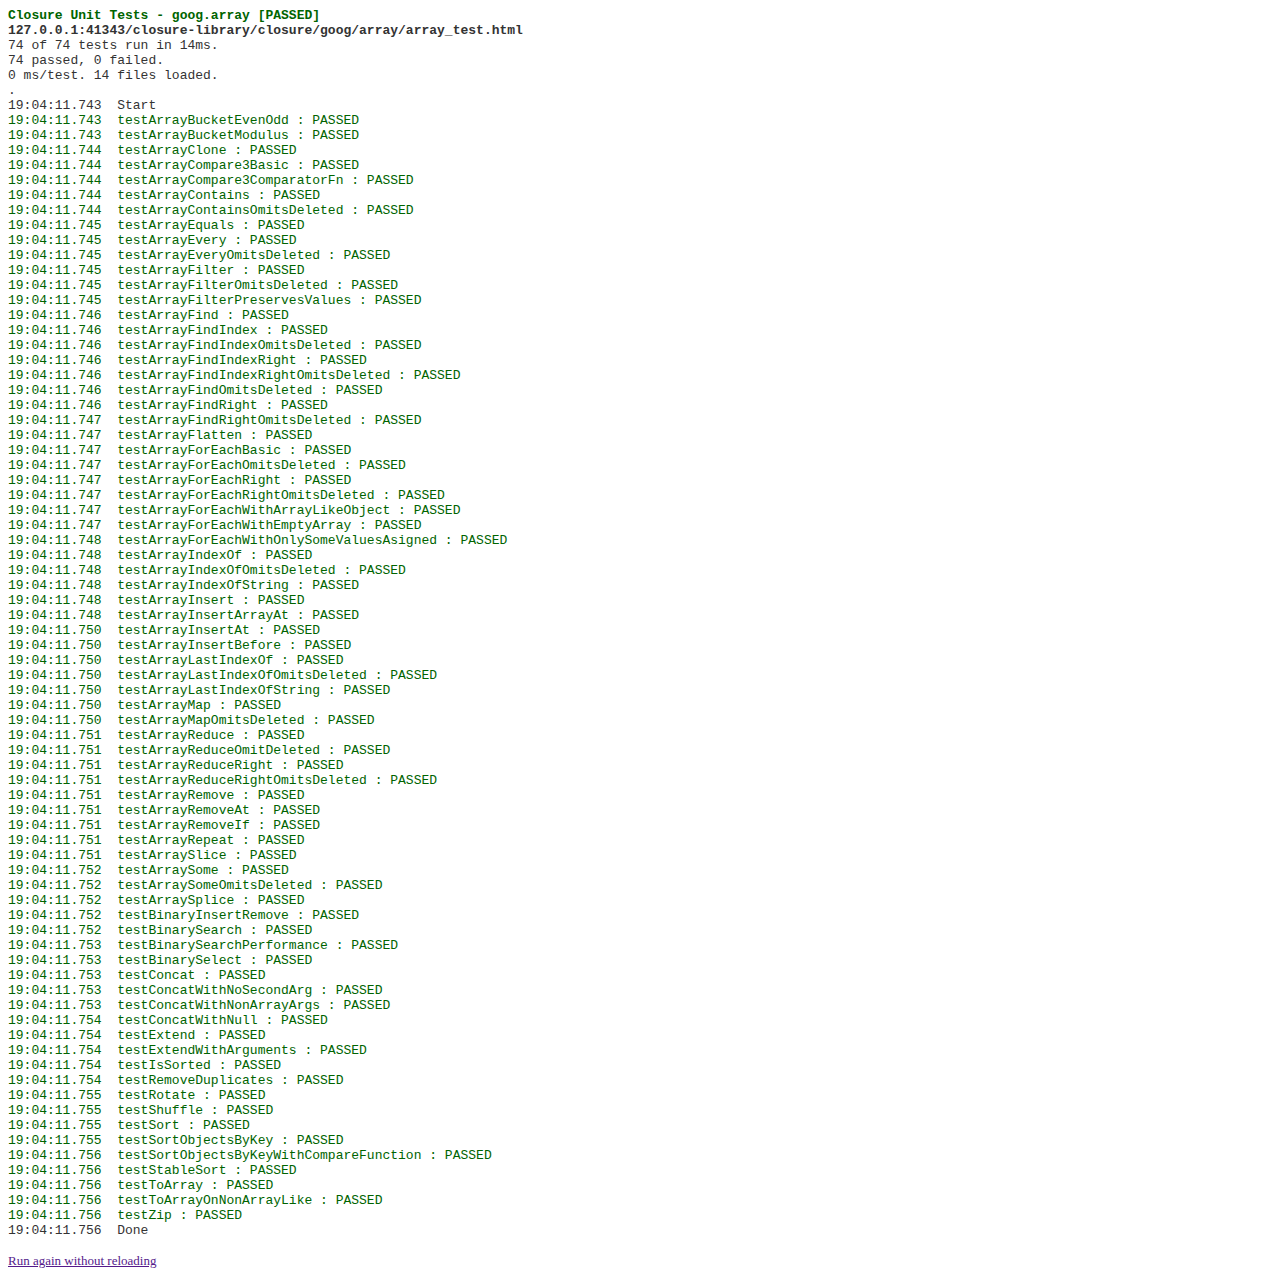
<file: closure-library/closure/goog/array/array_test.html>
<!DOCTYPE html>
<html>
<!--
Copyright 2006 The Closure Library Authors. All Rights Reserved.

Use of this source code is governed by the Apache License, Version 2.0.
See the COPYING file for details.
-->
<head>
<meta http-equiv="X-UA-Compatible" content="IE=edge">
<title>Closure Unit Tests - goog.array</title>
<script src="../base.js"></script>
<script>
  goog.require('goog.array');
  goog.require('goog.testing.PropertyReplacer');
  goog.require('goog.testing.jsunit');
  goog.require('goog.testing.recordFunction');
</script>
</head>
<body>
<script>

function testArrayIndexOf() {
  assertEquals(goog.array.indexOf([0, 1, 2, 3], 1), 1);
  assertEquals(goog.array.indexOf([0, 1, 1, 1], 1), 1);
  assertEquals(goog.array.indexOf([0, 1, 2, 3], 4), -1);
  assertEquals(goog.array.indexOf([0, 1, 2, 3], 1, 1), 1);
  assertEquals(goog.array.indexOf([0, 1, 2, 3], 1, 2), -1);
  assertEquals(goog.array.indexOf([0, 1, 2, 3], 1, -3), 1);
  assertEquals(goog.array.indexOf([0, 1, 2, 3], 1, -2), -1);
}

function testArrayIndexOfOmitsDeleted() {
  var a = [0, 1, 2, 3];
  delete a[1];
  delete a[3];
  assertEquals(goog.array.indexOf(a, undefined), -1);
}

function testArrayIndexOfString() {
  assertEquals(goog.array.indexOf('abcd', 'd'), 3);
  assertEquals(goog.array.indexOf('abbb', 'b', 2), 2);
  assertEquals(goog.array.indexOf('abcd', 'e'), -1);
  assertEquals(goog.array.indexOf('abcd', 'cd'), -1);
  assertEquals(goog.array.indexOf('0123', 1), -1);
}

function testArrayLastIndexOf() {
  assertEquals(goog.array.lastIndexOf([0, 1, 2, 3], 1), 1);
  assertEquals(goog.array.lastIndexOf([0, 1, 1, 1], 1), 3);
  assertEquals(goog.array.lastIndexOf([0, 1, 1, 1], 1, 2), 2);
}

function testArrayLastIndexOfOmitsDeleted() {
  var a = [0, 1, 2, 3];
  delete a[1];
  delete a[3];
  assertEquals(goog.array.lastIndexOf(a, undefined), -1);
}

function testArrayLastIndexOfString() {
  assertEquals(goog.array.lastIndexOf('abcd', 'b'), 1);
  assertEquals(goog.array.lastIndexOf('abbb', 'b'), 3);
  assertEquals(goog.array.lastIndexOf('abbb', 'b', 2), 2);
  assertEquals(goog.array.lastIndexOf('abcd', 'cd'), -1);
  assertEquals(goog.array.lastIndexOf('0123', 1), -1);
}

function testArrayForEachBasic() {
  var s = '';
  var a = ['a', 'b', 'c', 'd'];
  goog.array.forEach(a, function(val, index, a2) {
    assertEquals(a, a2);
    assertEquals('Index is not a number', 'number', typeof index);
    s += val + index;
  });
  assertEquals('a0b1c2d3', s);
}

function testArrayForEachWithEmptyArray(){
  var a = new Array(100);
  goog.array.forEach(a, function(val, index, a2) {
    fail('The function should not be called since no values were assigned.');
  });
}

function testArrayForEachWithOnlySomeValuesAsigned(){
  var count = 0;
  var a = new Array(1000);
  a[100] = undefined;
  goog.array.forEach(a, function(val, index, a2) {
    assertEquals(100, index);
    count++;
  });
  assertEquals('Should only call function when a value of array was assigned.',
      1, count);
}

function testArrayForEachWithArrayLikeObject(){
  var counter = goog.testing.recordFunction();
  var a = {
    'length':1,
    '0':0,
    '100':100,
    '101':102
  };
  goog.array.forEach(a, counter);
  assertEquals('Number of calls should not exceed the value of its length', 1,
      counter.getCallCount());
}

function testArrayForEachOmitsDeleted() {
  var s = '';
  var a = ['a', 'b', 'c', 'd'];
  delete a[1];
  delete a[3];
  goog.array.forEach(a, function(val, index, a2) {
    assertEquals(a, a2);
    assertEquals('number', typeof index);
    s += val + index;
  });
  assertEquals('a0c2', s);
}

function testArrayForEachRight() {
  var s = '';
  var a = ['a', 'b', 'c', 'd'];
  goog.array.forEachRight(a, function(val, index, a2) {
    assertEquals(a, a2);
    assertEquals('number', typeof index);
    s += val + String(index);
  });
  assertEquals('d3c2b1a0', s);
}

function testArrayForEachRightOmitsDeleted() {
  var s = '';
  var a = ['a', 'b', 'c', 'd'];
  delete a[1];
  delete a[3];
  goog.array.forEachRight(a, function(val, index, a2) {
    assertEquals(a, a2);
    assertEquals('number', typeof index);
    assertEquals('string', typeof val);
    s += val + String(index);
  });
  assertEquals('c2a0', s);
}

function testArrayFilter() {
  var a = [0, 1, 2, 3];
  a = goog.array.filter(a, function (val, index, a2) {
    assertEquals(a, a2);
    assertEquals('index is not a number', 'number', typeof index);
    return val > 1;
  });
  assertArrayEquals([2, 3], a);
}

function testArrayFilterOmitsDeleted() {
  var a = [0, 1, 2, 3];
  delete a[1];
  delete a[3];
  a = goog.array.filter(a, function (val, index, a2) {
    assertEquals(a, a2);
    assertEquals('number', typeof val);
    assertEquals('index is not a number', 'number', typeof index);
    return val > 1;
  });
  assertArrayEquals([2], a);
}

function testArrayFilterPreservesValues() {
  var a = [0, 1, 2, 3];
  a = goog.array.filter(a, function (val, index, a2) {
    assertEquals(a, a2);
    // sometimes functions might be evil and do something like this, but we
    // should still use the original values when returning the filtered array
    a2[index] = a2[index] - 1;
    return a2[index] >= 1;
  });
  assertArrayEquals([2, 3], a);
}

function testArrayMap() {
  var a = [0, 1, 2, 3];
  var result = goog.array.map(a, function (val, index, a2) {
    assertEquals(a, a2);
    assertEquals('index is not a number', 'number', typeof index);
    return val * val;
  });
  assertArrayEquals([0, 1, 4, 9], result);
}

function testArrayMapOmitsDeleted() {
  var a = [0, 1, 2, 3];
  delete a[1];
  delete a[3];
  var result = goog.array.map(a, function (val, index, a2) {
    assertEquals(a, a2);
    assertEquals('number', typeof val);
    assertEquals('index is not a number', 'number', typeof index);
    return val * val;
  });
  var expected = [0, 1, 4, 9];
  delete expected[1];
  delete expected[3];

  assertArrayEquals(expected, result);
  assertFalse('1' in result);
  assertFalse('3' in result);
}

function testArrayReduce() {
  var a = [0, 1, 2, 3];
  assertEquals(6, goog.array.reduce(a, function (rval, val, i, arr) {
    assertEquals('number', typeof i);
    assertEquals(a, arr);
    return rval + val;
  }, 0));

  var scope = {
    last: 0,
    testFn: function(r, v, i, arr) {
      assertEquals('number', typeof i);
      assertEquals(a, arr);
      var l = this.last;
      this.last = r + v;
      return this.last + l;
    }
  };

  assertEquals(10, goog.array.reduce(a, scope.testFn, 0, scope));
}

function testArrayReduceOmitDeleted() {
  var a = [0, 1, 2, 3];
  delete a[1];
  delete a[3];
  assertEquals(2, goog.array.reduce(a, function (rval, val, i, arr) {
    assertEquals('number', typeof i);
    assertEquals(a, arr);
    return rval + val;
  }, 0));

  var scope = {
    last: 0,
    testFn: function(r, v, i, arr) {
      assertEquals('number', typeof i);
      assertEquals(a, arr);
      var l = this.last;
      this.last = r + v;
      return this.last + l;
    }
  };

  assertEquals(2, goog.array.reduce(a, scope.testFn, 0, scope))
}

function testArrayReduceRight() {
  var a = [0, 1, 2, 3, 4];
  assertEquals('43210', goog.array.reduceRight(a, function (rval, val, i, arr) {
    assertEquals('number', typeof i);
    assertEquals(a, arr);
    return rval + val;
  }, ''));

  var scope = {
    last: '',
    testFn: function(r, v, i, arr) {
      assertEquals('number', typeof i);
      assertEquals(a, arr);
      var l = this.last;
      this.last = v;
      return r + v + l;
    }
  };

  a = ['a', 'b', 'c'];
  assertEquals('_cbcab', goog.array.reduceRight(a, scope.testFn, '_', scope));
}

function testArrayReduceRightOmitsDeleted() {
  var a = [0, 1, 2, 3, 4];
  delete a[1];
  delete a[4];
  assertEquals('320', goog.array.reduceRight(a, function (rval, val, i, arr) {
    assertEquals('number', typeof i);
    assertEquals(a, arr);
    return rval + val;
  }, ''));

  scope = {
    last: '',
    testFn: function(r, v, i, arr) {
      assertEquals('number', typeof i);
      assertEquals(a, arr);
      var l = this.last;
      this.last = v;
      return r + v + l;
    }
  };

  a = ['a', 'b', 'c', 'd'];
  delete a[1];
  delete a[3];
  assertEquals('_cac', goog.array.reduceRight(a, scope.testFn, '_', scope));
}

function testArrayFind() {
  var a = [0, 1, 2, 3];
  var b = goog.array.find(a, function (val, index, a2) {
    assertEquals(a, a2);
    assertEquals('index is not a number', 'number', typeof index);
    return val > 1;
  });
  assertEquals(2, b);

  b = goog.array.find(a, function (val, index, a2) {
    assertEquals(a, a2);
    assertEquals('index is not a number', 'number', typeof index);
    return val > 100;
  });
  assertNull(b);

  a = 'abCD';
  b = goog.array.find(a, function (val, index, a2) {
    assertEquals(a, a2);
    assertEquals('index is not a number', 'number', typeof index);
    return val >= 'A' && val <= 'Z';
  });
  assertEquals('C', b);

  a = 'abcd';
  b = goog.array.find(a, function (val, index, a2) {
    assertEquals(a, a2);
    assertEquals('index is not a number', 'number', typeof index);
    return val >= 'A' && val <= 'Z';
  });
  assertNull(b);
}

function testArrayFindOmitsDeleted() {
  var a = [0, 1, 2, 3];
  delete a[1];
  delete a[3];
  var b = goog.array.find(a, function (val, index, a2) {
    assertEquals(a, a2);
    assertEquals('index is not a number', 'number', typeof index);
    return val > 1;
  });

  assertEquals(2, b);
  b = goog.array.find(a, function (val, index, a2) {
    assertEquals(a, a2);
    assertEquals('index is not a number', 'number', typeof index);
    return val > 100;
  });
  assertNull(b);
}

function testArrayFindIndex() {
  var a = [0, 1, 2, 3];
  var b = goog.array.findIndex(a, function (val, index, a2) {
    assertEquals(a, a2);
    assertEquals('index is not a number', 'number', typeof index);
    return val > 1;
  });
  assertEquals(2, b);

  b = goog.array.findIndex(a, function (val, index, a2) {
    assertEquals(a, a2);
    assertEquals('index is not a number', 'number', typeof index);
    return val > 100;
  });
  assertEquals(-1, b);

  a = 'abCD';
  b = goog.array.findIndex(a, function (val, index, a2) {
    assertEquals(a, a2);
    assertEquals('index is not a number', 'number', typeof index);
    return val >= 'A' && val <= 'Z';
  });
  assertEquals(2, b);

  a = 'abcd';
  b = goog.array.findIndex(a, function (val, index, a2) {
    assertEquals(a, a2);
    assertEquals('index is not a number', 'number', typeof index);
    return val >= 'A' && val <= 'Z';
  });
  assertEquals(-1, b);
}

function testArrayFindIndexOmitsDeleted() {
  var a = [0, 1, 2, 3];
  delete a[1];
  delete a[3];
  var b = goog.array.findIndex(a, function (val, index, a2) {
    assertEquals(a, a2);
    assertEquals('index is not a number', 'number', typeof index);
    return val > 1;
  });
  assertEquals(2, b);

  b = goog.array.findIndex(a, function (val, index, a2) {
    assertEquals(a, a2);
    assertEquals('index is not a number', 'number', typeof index);
    return val > 100;
  });
  assertEquals(-1, b);
}

function testArrayFindRight() {
  var a = [0, 1, 2, 3];
  var b = goog.array.findRight(a, function (val, index, a2) {
    assertEquals(a, a2);
    assertEquals('index is not a number', 'number', typeof index);
    return val < 3;
  });
  assertEquals(2, b);
  b = goog.array.findRight(a, function (val, index, a2) {
    assertEquals(a, a2);
    assertEquals('index is not a number', 'number', typeof index);
    return val > 100;
  });
  assertNull(b);
}

function testArrayFindRightOmitsDeleted() {
  var a = [0, 1, 2, 3];
  delete a[1];
  delete a[3];
  var b = goog.array.findRight(a, function (val, index, a2) {
    assertEquals(a, a2);
    assertEquals('index is not a number', 'number', typeof index);
    return val < 3;
  });
  assertEquals(2, b);
  b = goog.array.findRight(a, function (val, index, a2) {
    assertEquals(a, a2);
    assertEquals('index is not a number', 'number', typeof index);
    return val > 100;
  });
  assertNull(b);
}

function testArrayFindIndexRight() {
  var a = [0, 1, 2, 3];
  var b = goog.array.findIndexRight(a, function (val, index, a2) {
    assertEquals(a, a2);
    assertEquals('index is not a number', 'number', typeof index);
    return val < 3;
  });
  assertEquals(2, b);

  b = goog.array.findIndexRight(a, function (val, index, a2) {
    assertEquals(a, a2);
    assertEquals('index is not a number', 'number', typeof index);
    return val > 100;
  });
  assertEquals(-1, b);

  a = 'abCD';
  b = goog.array.findIndexRight(a, function (val, index, a2) {
    assertEquals(a, a2);
    assertEquals('index is not a number', 'number', typeof index);
    return val >= 'a' && val <= 'z';
  });
  assertEquals(1, b);

  a = 'abcd';
  b = goog.array.findIndexRight(a, function (val, index, a2) {
    assertEquals(a, a2);
    assertEquals('index is not a number', 'number', typeof index);
    return val >= 'A' && val <= 'Z';
  });
  assertEquals(-1, b);
}

function testArrayFindIndexRightOmitsDeleted() {
  var a = [0, 1, 2, 3];
  delete a[1];
  delete a[3];
  var b = goog.array.findIndexRight(a, function (val, index, a2) {
    assertEquals(a, a2);
    assertEquals('index is not a number', 'number', typeof index);
    return val < 3;
  });
  assertEquals(2, b);
  b = goog.array.findIndexRight(a, function (val, index, a2) {
    assertEquals(a, a2);
    assertEquals('index is not a number', 'number', typeof index);
    return val > 100;
  });
  assertEquals(-1, b);
}

function testArraySome() {
  var a = [0, 1, 2, 3];
  var b = goog.array.some(a, function (val, index, a2) {
    assertEquals(a, a2);
    assertEquals('index is not a number', 'number', typeof index);
    return val > 1;
  });
  assertTrue(b);
  b = goog.array.some(a, function (val, index, a2) {
    assertEquals(a, a2);
    assertEquals('index is not a number', 'number', typeof index);
    return val > 100;
  });
  assertFalse(b);
}

function testArraySomeOmitsDeleted() {
  var a = [0, 1, 2, 3];
  delete a[1];
  delete a[3];
  var b = goog.array.some(a, function (val, index, a2) {
    assertEquals(a, a2);
    assertEquals('number', typeof val);
    assertEquals('index is not a number', 'number', typeof index);
    return val > 1;
  });
  assertTrue(b);
  b = goog.array.some(a, function (val, index, a2) {
    assertEquals(a, a2);
    assertEquals('number', typeof val);
    assertEquals('index is not a number', 'number', typeof index);
    return val > 100;
  });
  assertFalse(b);
}

function testArrayEvery() {
  var a = [0, 1, 2, 3];
  var b = goog.array.every(a, function (val, index, a2) {
    assertEquals(a, a2);
    assertEquals('index is not a number', 'number', typeof index);
    return val >= 0;
  });
  assertTrue(b);
  b = goog.array.every(a, function (val, index, a2) {
    assertEquals(a, a2);
    assertEquals('index is not a number', 'number', typeof index);
    return val > 1;
  });
  assertFalse(b);
}

function testArrayEveryOmitsDeleted() {
  var a = [0, 1, 2, 3];
  delete a[1];
  delete a[3];
  var b = goog.array.every(a, function (val, index, a2) {
    assertEquals(a, a2);
    assertEquals('number', typeof val);
    assertEquals('index is not a number', 'number', typeof index);
    return val >= 0;
  });
  assertTrue(b);
  b = goog.array.every(a, function (val, index, a2) {
    assertEquals(a, a2);
    assertEquals('number', typeof val);
    assertEquals('index is not a number', 'number', typeof index);
    return val > 1;
  });
  assertFalse(b);
}

function testArrayContains() {
  var a = [0, 1, 2, 3];
  assertTrue('contain, Should contain 3', goog.array.contains(a, 3));
  assertFalse('contain, Should not contain 4', goog.array.contains(a, 4));

  var s = 'abcd';
  assertTrue('contain, Should contain d', goog.array.contains(s, 'd'));
  assertFalse('contain, Should not contain e', goog.array.contains(s, 'e'));
}

function testArrayContainsOmitsDeleted() {
  var a = [0, 1, 2, 3];
  delete a[1];
  delete a[3];
  assertFalse('should not contain undefined', goog.array.contains(a, undefined));
}

function testArrayInsert() {
  var a = [0, 1, 2, 3];

  goog.array.insert(a, 4);
  assertEquals('insert, Should append 4', a[4], 4);
  goog.array.insert(a, 3);
  assertEquals('insert, Should not append 3', a.length, 5);
  assertNotEquals('insert, Should not append 3', a[a.length - 1], 3);
}

function testArrayInsertAt() {
  var a = [0, 1, 2, 3];

  goog.array.insertAt(a, 4, 2);
  assertArrayEquals('insertAt, insert in middle', [0, 1, 4, 2, 3], a);
  goog.array.insertAt(a, 5, 10);
  assertArrayEquals('insertAt, too large value should append',
                    [0, 1, 4, 2, 3, 5], a);
  goog.array.insertAt(a, 6);
  assertArrayEquals('insertAt, null/undefined value should insert at 0',
                    [6, 0, 1, 4, 2, 3, 5], a);
  goog.array.insertAt(a, 7, -2);
  assertArrayEquals('insertAt, negative values start from end',
                    [6, 0, 1, 4, 2, 7, 3, 5], a);
}

function testArrayInsertArrayAt() {
  var a = [2, 5];
  goog.array.insertArrayAt(a, [3, 4], 1);
  assertArrayEquals('insertArrayAt, insert in middle', [2, 3, 4, 5], a);
  goog.array.insertArrayAt(a, [0, 1], 0);
  assertArrayEquals('insertArrayAt, insert at beginning',
                    [0, 1, 2, 3, 4, 5], a);
  goog.array.insertArrayAt(a, [6, 7], 6);
  assertArrayEquals('insertArrayAt, insert at end',
                    [0, 1, 2, 3, 4, 5, 6, 7], a);
  goog.array.insertArrayAt(a, ['x'], 4);
  assertArrayEquals('insertArrayAt, insert one element',
                    [0, 1, 2, 3, 'x', 4, 5, 6, 7], a);
  goog.array.insertArrayAt(a, [], 4);
  assertArrayEquals('insertArrayAt, insert 0 elements',
                    [0, 1, 2, 3, 'x', 4, 5, 6, 7], a);
  goog.array.insertArrayAt(a, ['y', 'z']);
  assertArrayEquals('insertArrayAt, undefined value should insert at 0',
      ['y', 'z', 0, 1, 2, 3, 'x', 4, 5, 6, 7], a);
  goog.array.insertArrayAt(a, ['a'], null);
  assertArrayEquals('insertArrayAt, null value should insert at 0',
      ['a', 'y', 'z', 0, 1, 2, 3, 'x', 4, 5, 6, 7], a);
  goog.array.insertArrayAt(a, ['b'], 100);
  assertArrayEquals('insertArrayAt, too large value should append',
      ['a', 'y', 'z', 0, 1, 2, 3, 'x', 4, 5, 6, 7, 'b'], a);
  goog.array.insertArrayAt(a, ['c', 'd'], -2);
  assertArrayEquals('insertArrayAt, negative values start from end',
      ['a', 'y', 'z', 0, 1, 2, 3, 'x', 4, 5, 6, 'c', 'd', 7, 'b'], a);
}

function testArrayInsertBefore() {
  var a = ['a', 'b', 'c', 'd'];
  goog.array.insertBefore(a, 'e', 'b');
  assertArrayEquals('insertBefore, with existing element',
                    ['a', 'e', 'b', 'c', 'd'], a);
  goog.array.insertBefore(a, 'f', 'x');
  assertArrayEquals('insertBefore, with non existing element',
                    ['a', 'e', 'b', 'c', 'd', 'f'], a);
}

function testArrayRemove() {
  var a = ['a', 'b', 'c', 'd'];
  goog.array.remove(a, 'c');
  assertArrayEquals('remove, remove existing element', ['a', 'b', 'd'], a);
  goog.array.remove(a, 'x');
  assertArrayEquals('remove, remove non existing element', ['a', 'b', 'd'], a);
}

function testArrayRemoveAt() {
  var a = [0, 1, 2, 3];
  goog.array.removeAt(a, 2);
  assertArrayEquals('removeAt, remove existing index', [0, 1, 3], a);
  a = [0, 1, 2, 3];
  goog.array.removeAt(a, 10);
  assertArrayEquals('removeAt, remove non existing index', [0, 1, 2, 3], a);
  a = [0, 1, 2, 3];
  goog.array.removeAt(a, -2);
  assertArrayEquals('removeAt, remove with negative index', [0, 1, 3], a);
}

function testArrayRemoveIf() {
  var a = [0, 1, 2, 3];
  var b = goog.array.removeIf(a, function (val, index, a2) {
    assertEquals(a, a2);
    assertEquals('index is not a number', 'number', typeof index);
    return val > 1;
  });
  assertArrayEquals('removeIf, remove existing element', [0, 1, 3], a);

  a = [0, 1, 2, 3];
  var b = goog.array.removeIf(a, function (val, index, a2) {
    assertEquals(a, a2);
    assertEquals('index is not a number', 'number', typeof index);
    return val > 100;
  });
  assertArrayEquals('removeIf, remove non-existing element', [0, 1, 2, 3], a);
}

function testArrayClone() {
  var a = [0, 1, 2, 3];
  var a2 = goog.array.clone(a);
  assertArrayEquals('clone, should be equal', a, a2);

  var b = {0: 0, 1: 1, 2: 2, 3: 3, length: 4};
  var b2 = goog.array.clone(b);
  for (var i = 0; i < b.length; i++) {
    assertEquals('clone, should be equal', b[i], b2[i]);
  }
}

function testToArray() {
  var a = [0, 1, 2, 3];
  var a2 = goog.array.toArray(a);
  assertArrayEquals('toArray, should be equal', a, a2);

  var b = {0: 0, 1: 1, 2: 2, 3: 3, length: 4};
  var b2 = goog.array.toArray(b);
  for (var i = 0; i < b.length; i++) {
    assertEquals('toArray, should be equal', b[i], b2[i]);
  }
}

function testToArrayOnNonArrayLike() {
  var nonArrayLike = {};
  assertArrayEquals('toArray on non ArrayLike should return an empty array',
                    [], goog.array.toArray(nonArrayLike));

  var nonArrayLike2 = {length: 'hello world'};
  assertArrayEquals('toArray on non ArrayLike should return an empty array',
                    [], goog.array.toArray(nonArrayLike2));
}

function testExtend() {
  var a = [0, 1];
  goog.array.extend(a, [2, 3]);
  var a2 = [0, 1, 2, 3];
  assertArrayEquals('extend, should be equal', a, a2);

  var b = [0, 1];
  goog.array.extend(b, 2);
  var b2 = [0, 1, 2];
  assertArrayEquals('extend, should be equal', b, b2);

  a = [0, 1];
  goog.array.extend(a, [2, 3], [4, 5]);
  a2 = [0, 1, 2, 3, 4, 5];
  assertArrayEquals('extend, should be equal', a, a2);

  b = [0, 1];
  goog.array.extend(b, 2, 3);
  b2 = [0, 1, 2, 3];
  assertArrayEquals('extend, should be equal', b, b2);

  var c = [0, 1];
  goog.array.extend(c, 2, [3, 4], 5, [6]);
  var c2 = [0, 1, 2, 3, 4, 5, 6];
  assertArrayEquals('extend, should be equal', c, c2);

  var d = [0, 1];
  var arrayLikeObject = {0: 2, 1: 3, length: 2};
  goog.array.extend(d, arrayLikeObject);
  var d2 = [0, 1, 2, 3];
  assertArrayEquals('extend, should be equal', d, d2);

  var e = [0, 1];
  var emptyArrayLikeObject = {length: 0};
  goog.array.extend(e, emptyArrayLikeObject);
  assertArrayEquals('extend, should be equal', e, e);

  var f = [0, 1];
  var length3ArrayLikeObject = {0: 2, 1: 4, 2: 8, length: 3};
  goog.array.extend(f, length3ArrayLikeObject, length3ArrayLikeObject);
  var f2 = [0, 1, 2, 4, 8, 2, 4, 8];
  assertArrayEquals('extend, should be equal', f2, f);
}

function testExtendWithArguments() {
  function f() {
    return arguments;
  }
  var a = [0];
  var a2 = [0, 1, 2, 3, 4, 5];
  goog.array.extend(a, f(1, 2, 3), f(4, 5));
  assertArrayEquals('extend, should be equal', a, a2);
}

function testArraySplice() {
  var a = [0, 1, 2, 3];
  goog.array.splice(a, 1, 0, 4);
  assertArrayEquals([0, 4, 1, 2, 3], a);
  goog.array.splice(a, 1, 1, 5);
  assertArrayEquals([0, 5, 1, 2, 3], a);
  goog.array.splice(a, 1, 1);
  assertArrayEquals([0, 1, 2, 3], a);
  // var args
  goog.array.splice(a, 1, 1, 4, 5, 6);
  assertArrayEquals([0, 4, 5, 6, 2, 3], a);
}

function testArraySlice() {
  var a = [0, 1, 2, 3];
  a = goog.array.slice(a, 1, 3);
  assertArrayEquals([1, 2], a);
  a = [0, 1, 2, 3];
  a = goog.array.slice(a, 1, 6);
  assertArrayEquals('slice, with too large end', [1, 2, 3], a);
  a = [0, 1, 2, 3];
  a = goog.array.slice(a, 1, -1);
  assertArrayEquals('slice, with negative end', [1, 2], a);
  a = [0, 1, 2, 3];
  a = goog.array.slice(a, -2, 3);
  assertArrayEquals('slice, with negative start', [2], a);
}

function assertRemovedDuplicates(expected, original) {
  var tempArr = goog.array.clone(original);
  goog.array.removeDuplicates(tempArr);
  assertArrayEquals(expected, tempArr);
}

function testRemoveDuplicates() {
  assertRemovedDuplicates([1, 2, 3, 4, 5, 6], [1, 2, 3, 4, 5, 6]);
  assertRemovedDuplicates([9, 4, 2, 1, 3, 6, 0, -9],
                          [9, 4, 2, 4, 4, 2, 9, 1, 3, 6, 0, -9]);
  assertRemovedDuplicates(['four', 'one', 'two', 'three', 'THREE'],
      ['four', 'one', 'two', 'one', 'three', 'THREE', 'four', 'two']);
  assertRemovedDuplicates([], []);
  assertRemovedDuplicates(
      ['abc', 'hasOwnProperty', 'toString'],
      ['abc', 'hasOwnProperty', 'toString', 'abc']);

  var o1 = {}, o2 = {}, o3 = {}, o4 = {};
  assertRemovedDuplicates([o1, o2, o3, o4], [o1, o1, o2, o3, o2, o4]);

  // Mixed object types.
  assertRemovedDuplicates([1, '1', 2, '2'], [1, '1', 2, '2']);
  assertRemovedDuplicates([true, 'true', false, 'false'],
                          [true, 'true', false, 'false']);
  assertRemovedDuplicates(['foo'], [String('foo'), 'foo']);
  assertRemovedDuplicates([12], [Number(12), 12])

  var obj = {};
  var uid = goog.getUid(obj);
  assertRemovedDuplicates([obj, uid], [obj, uid])
};

function testBinaryInsertRemove() {
  var makeChecker = function(array, fn, opt_compareFn) {
    return function(value, expectResult, expectArray) {
      var result = fn(array, value, opt_compareFn);
      assertEquals(expectResult, result);
      assertArrayEquals(expectArray, array);
    }
  };

  var a = [];
  var check = makeChecker(a, goog.array.binaryInsert);
  check(3, true,  [3]);
  check(3, false, [3]);
  check(1, true,  [1, 3]);
  check(5, true,  [1, 3, 5]);
  check(2, true,  [1, 2, 3, 5]);
  check(2, false, [1, 2, 3, 5]);

  check = makeChecker(a, goog.array.binaryRemove);
  check(0, false, [1, 2, 3, 5]);
  check(3, true,  [1, 2, 5]);
  check(1, true,  [2, 5]);
  check(5, true,  [2]);
  check(2, true,  []);
  check(2, false, []);

  // test with custom comparison function, which reverse orders numbers
  var revNumCompare = function(a, b) { return b - a; };

  check = makeChecker(a, goog.array.binaryInsert, revNumCompare);
  check(3, true,  [3]);
  check(3, false, [3]);
  check(1, true,  [3, 1]);
  check(5, true,  [5, 3, 1]);
  check(2, true,  [5, 3, 2, 1]);
  check(2, false, [5, 3, 2, 1]);

  check = makeChecker(a, goog.array.binaryRemove, revNumCompare);
  check(0, false, [5, 3, 2, 1]);
  check(3, true,  [5, 2, 1]);
  check(1, true,  [5, 2]);
  check(5, true,  [2]);
  check(2, true,  []);
  check(2, false, []);
}

function testBinarySearch() {
  var insertionPoint = function(position) { return -(position + 1)};
  var pos;

  // test default comparison on array of String(s)
  var a = ['1000', '9', 'AB', 'ABC', 'ABCABC', 'ABD', 'ABDA', 'B', 'B', 'B',
      'C', 'CA', 'CC', 'ZZZ', 'ab', 'abc', 'abcabc', 'abd', 'abda', 'b',
      'c', 'ca', 'cc', 'zzz'];

  assertEquals('\'1000\' should be found at index 0', 0,
               goog.array.binarySearch(a, '1000'));
  assertEquals('\'zzz\' should be found at index ' + (a.length - 1),
      a.length - 1, goog.array.binarySearch(a, 'zzz'));
  assertEquals('\'C\' should be found at index 10', 10,
               goog.array.binarySearch(a, 'C'));
  pos = goog.array.binarySearch(a, 'B');
  assertTrue('\'B\' should be found at index 7 || 8 || 9', pos == 7 ||
      pos == 8 || pos == 9);
  pos = goog.array.binarySearch(a, '100');
  assertTrue('\'100\' should not be found', pos < 0);
  assertEquals('\'100\' should have an insertion point of 0', 0,
      insertionPoint(pos));
  pos = goog.array.binarySearch(a, 'zzz0');
  assertTrue('\'zzz0\' should not be found', pos < 0);
  assertEquals('\'zzz0\' should have an insertion point of ' + (a.length),
      a.length, insertionPoint(pos));
  pos = goog.array.binarySearch(a, 'BA');
  assertTrue('\'BA\' should not be found', pos < 0);
  assertEquals('\'BA\' should have an insertion point of 10', 10,
      insertionPoint(pos));

  // test 0 length array with default comparison
  var b = [];

  pos = goog.array.binarySearch(b, 'a');
  assertTrue('\'a\' should not be found', pos < 0);
  assertEquals('\'a\' should have an insertion point of 0', 0,
      insertionPoint(pos));

  // test single element array with default lexiographical comparison
  var c = ['only item'];

  assertEquals('\'only item\' should be found at index 0', 0,
      goog.array.binarySearch(c, 'only item'));
  pos = goog.array.binarySearch(c, 'a');
  assertTrue('\'a\' should not be found', pos < 0);
  assertEquals('\'a\' should have an insertion point of 0', 0,
      insertionPoint(pos));
  pos = goog.array.binarySearch(c, 'z');
  assertTrue('\'z\' should not be found', pos < 0);
  assertEquals('\'z\' should have an insertion point of 1', 1,
      insertionPoint(pos));

  // test default comparison on array of Number(s)
  var d =   [-897123.9, -321434.58758, -1321.3124, -324, -9, -3, 0, 0, 0,
      0.31255, 5, 142.88888708, 334, 342, 453, 54254]

  assertEquals('-897123.9 should be found at index 0', 0,
      goog.array.binarySearch(d, -897123.9));
  assertEquals('54254 should be found at index ' + (a.length - 1),
      d.length - 1, goog.array.binarySearch(d, 54254));
  assertEquals('-3 should be found at index 5', 5, goog.array.binarySearch(d, -3));
  pos = goog.array.binarySearch(d, 0);
  assertTrue('0 should be found at index 6 || 7 || 8', pos == 6 ||
      pos == 7 || pos == 8);
  pos = goog.array.binarySearch(d, -900000);
  assertTrue('-900000 should not be found', pos < 0);
  assertEquals('-900000 should have an insertion point of 0', 0,
      insertionPoint(pos));
  pos = goog.array.binarySearch(d, '54255');
  assertTrue('54255 should not be found', pos < 0);
  assertEquals('54255 should have an insertion point of ' + (d.length),
      d.length, insertionPoint(pos));
  pos = goog.array.binarySearch(d, 1.1);
  assertTrue('1.1 should not be found', pos < 0);
  assertEquals('1.1 should have an insertion point of 10', 10,
      insertionPoint(pos));

  // test with custom comparison function, which reverse orders numbers
  var revNumCompare = function(a, b) { return b - a; };

  var e = [54254, 453, 342, 334, 142.88888708, 5, 0.31255, 0, 0, 0, -3,
      -9, -324, -1321.3124, -321434.58758, -897123.9]

  assertEquals('54254 should be found at index 0', 0,
               goog.array.binarySearch(e, 54254, revNumCompare));
  assertEquals('-897123.9 should be found at index ' + (e.length - 1),
      e.length - 1, goog.array.binarySearch(e, -897123.9, revNumCompare));
  assertEquals('-3 should be found at index 10', 10,
               goog.array.binarySearch(e, -3, revNumCompare));
  pos = goog.array.binarySearch(e, 0, revNumCompare);
  assertTrue('0 should be found at index  || 10', pos == 7 ||
      pos == 9 || pos == 10);
  pos = goog.array.binarySearch(e, 54254.1, revNumCompare);
  assertTrue('54254.1 should not be found', pos < 0);
  assertEquals('54254.1 should have an insertion point of 0', 0,
      insertionPoint(pos));
  pos = goog.array.binarySearch(e, -897124, revNumCompare);
  assertTrue('-897124 should not be found', pos < 0);
  assertEquals('-897124 should have an insertion point of ' + (e.length),
      e.length, insertionPoint(pos));
  pos = goog.array.binarySearch(e, 1.1, revNumCompare);
  assertTrue('1.1 should not be found', pos < 0);
  assertEquals('1.1 should have an insertion point of 6', 6,
      insertionPoint(pos));

  // test 0 length array with custom comparison function
  var f = [];

  pos = goog.array.binarySearch(f, 0, revNumCompare);
  assertTrue('0 should not be found', pos < 0);
  assertEquals('0 should have an insertion point of 0', 0,
      insertionPoint(pos));

  // test single element array with custom comparison function
  var g = [1];

  assertEquals('1 should be found at index 0', 0, goog.array.binarySearch(g, 1,
      revNumCompare));
  pos = goog.array.binarySearch(g, 2, revNumCompare);
  assertTrue('2 should not be found', pos < 0);
  assertEquals('2 should have an insertion point of 0', 0,
      insertionPoint(pos));
  pos = goog.array.binarySearch(g, 0, revNumCompare);
  assertTrue('0 should not be found', pos < 0);
  assertEquals('0 should have an insertion point of 1', 1,
      insertionPoint(pos));

  assertEquals('binarySearch should find the index of the first 0',
      0, goog.array.binarySearch([0, 0, 1], 0));
  assertEquals('binarySearch should find the index of the first 1',
      1, goog.array.binarySearch([0, 1, 1], 1));
}


function testBinarySearchPerformance() {
  // Ensure that Array#slice, Function#apply and Function#call are not called
  // from within binarySearch, since they have performance implications in IE.

  var propertyReplacer = new goog.testing.PropertyReplacer();
  propertyReplacer.replace(Array.prototype, 'slice', function() {
    fail('Should not call Array#slice from binary search.');
  });
  propertyReplacer.replace(Function.prototype, 'apply', function() {
    fail('Should not call Function#apply from binary search.');
  });
  propertyReplacer.replace(Function.prototype, 'call', function() {
    fail('Should not call Function#call from binary search.');
  });

  try {
    var array = [1, 5, 7, 11, 13, 16, 19, 24, 28, 31, 33, 36, 40, 50, 52, 55];
    // Test with the default comparison function.
    goog.array.binarySearch(array, 48);
    // Test with a custom comparison function.
    goog.array.binarySearch(array, 13, function(a, b) {
      return a > b ? 1 : a < b ? -1 : 0;
    });
  } finally {
    // The test runner uses Function.prototype.apply to call tearDown in the
    // global context so it has to be reset here.
    propertyReplacer.reset();
  }
}


function testBinarySelect() {
  var insertionPoint = function(position) { return -(position + 1)};
  var numbers = [-897123.9, -321434.58758, -1321.3124, -324, -9, -3, 0, 0, 0,
      0.31255, 5, 142.88888708, 334, 342, 453, 54254];
  var objects = goog.array.map(numbers, function(n) {return {n: n};});
  function makeEvaluator(target) {
    return function(obj, i, arr) {
      assertEquals(objects, arr);
      assertEquals(obj, arr[i]);
      return target - obj.n;
    };
  }
  assertEquals('{n:-897123.9} should be found at index 0', 0,
      goog.array.binarySelect(objects, makeEvaluator(-897123.9)));
  assertEquals('{n:54254} should be found at index ' + (objects.length - 1),
      objects.length - 1,
      goog.array.binarySelect(objects, makeEvaluator(54254)));
  assertEquals('{n:-3} should be found at index 5', 5,
      goog.array.binarySelect(objects, makeEvaluator(-3)));
  pos = goog.array.binarySelect(objects, makeEvaluator(0));
  assertTrue('{n:0} should be found at index 6 || 7 || 8', pos == 6 ||
      pos == 7 || pos == 8);
  pos = goog.array.binarySelect(objects, makeEvaluator(-900000));
  assertTrue('{n:-900000} should not be found', pos < 0);
  assertEquals('{n:-900000} should have an insertion point of 0', 0,
      insertionPoint(pos));
  pos = goog.array.binarySelect(objects, makeEvaluator('54255'));
  assertTrue('{n:54255} should not be found', pos < 0);
  assertEquals('{n:54255} should have an insertion point of ' +
      (objects.length), objects.length, insertionPoint(pos));
  pos = goog.array.binarySelect(objects, makeEvaluator(1.1));
  assertTrue('{n:1.1} should not be found', pos < 0);
  assertEquals('{n:1.1} should have an insertion point of 10', 10,
      insertionPoint(pos));
}


function testArrayEquals() {
  // Test argument types.
  assertFalse('array == not array', goog.array.equals([], null));
  assertFalse('not array == array', goog.array.equals(null, []));
  assertFalse('not array == not array', goog.array.equals(null, null));

  // Test with default comparison function.
  assertTrue('[] == []', goog.array.equals([], []));
  assertTrue('[1] == [1]', goog.array.equals([1], [1]));
  assertTrue('["1"] == ["1"]', goog.array.equals(['1'], ['1']));
  assertFalse('[1] == ["1"]', goog.array.equals([1], ['1']));
  assertTrue('[null] == [null]', goog.array.equals([null], [null]));
  assertFalse('[null] == [undefined]', goog.array.equals([null], [undefined]));
  assertTrue('[1, 2] == [1, 2]', goog.array.equals([1, 2], [1, 2]));
  assertFalse('[1, 2] == [2, 1]', goog.array.equals([1, 2], [2, 1]));
  assertFalse('[1, 2] == [1]', goog.array.equals([1, 2], [1]));
  assertFalse('[1] == [1, 2]', goog.array.equals([1], [1, 2]));
  assertFalse('[{}] == [{}]', goog.array.equals([{}], [{}]));

  // Test with custom comparison function.
  var cmp = function(a, b) { return typeof a == typeof b; }
  assertTrue('[] cmp []', goog.array.equals([], [], cmp));
  assertTrue('[1] cmp [1]', goog.array.equals([1], [1], cmp));
  assertTrue('[1] cmp [2]', goog.array.equals([1], [2], cmp));
  assertTrue('["1"] cmp ["1"]', goog.array.equals(['1'], ['1'], cmp));
  assertTrue('["1"] cmp ["2"]', goog.array.equals(['1'], ['2'], cmp));
  assertFalse('[1] cmp ["1"]', goog.array.equals([1], ['1'], cmp));
  assertTrue('[1, 2] cmp [3, 4]', goog.array.equals([1, 2], [3, 4], cmp));
  assertFalse('[1] cmp [2, 3]', goog.array.equals([1], [2, 3], cmp));
  assertTrue('[{}] cmp [{}]', goog.array.equals([{}], [{}], cmp));
  assertTrue('[{}] cmp [{a: 1}]', goog.array.equals([{}], [{a: 1}], cmp));

  // Test with array-like objects.
  assertTrue('[5] == obj [5]',
      goog.array.equals([5], {0: 5, length: 1}));
  assertTrue('obj [5] == [5]',
      goog.array.equals({0: 5, length: 1}, [5]));
  assertTrue('["x"] == obj ["x"]',
      goog.array.equals(['x'], {0: 'x', length: 1}));
  assertTrue('obj ["x"] == ["x"]',
      goog.array.equals({0: 'x', length: 1}, ['x']));
  assertTrue('[5] == {0: 5, 1: 6, length: 1}',
      goog.array.equals([5], {0: 5, 1: 6, length: 1}));
  assertTrue('{0: 5, 1: 6, length: 1} == [5]',
      goog.array.equals({0: 5, 1: 6, length: 1}, [5]));
  assertFalse('[5, 6] == {0: 5, 1: 6, length: 1}',
      goog.array.equals([5, 6], {0: 5, 1: 6, length: 1}));
  assertFalse('{0: 5, 1: 6, length: 1}, [5, 6]',
      goog.array.equals({0: 5, 1: 6, length: 1}, [5, 6]));
  assertTrue('[5, 6] == obj [5, 6]',
      goog.array.equals([5, 6], {0: 5, 1: 6, length: 2}));
  assertTrue('obj [5, 6] == [5, 6]',
      goog.array.equals({0: 5, 1: 6, length: 2}, [5, 6]));
  assertFalse('{0: 5, 1: 6} == [5, 6]',
      goog.array.equals({0: 5, 1: 6}, [5, 6]));
}


function testArrayCompare3Basic() {
  assertEquals( 0, goog.array.compare3([], []));
  assertEquals( 0, goog.array.compare3(['111', '222'], ['111', '222']));
  assertEquals(-1, goog.array.compare3(['111', '222'], ['1111', '']));
  assertEquals( 1, goog.array.compare3(['111', '222'], ['111']));
  assertEquals( 1, goog.array.compare3(['11', '222', '333'], []));
  assertEquals(-1, goog.array.compare3([], ['11', '222', '333']));
}


function testArrayCompare3ComparatorFn() {
  function cmp(a, b) {
    return a - b;
  };
  assertEquals(0, goog.array.compare3([], [], cmp));
  assertEquals(0, goog.array.compare3([8, 4], [8, 4], cmp));
  assertEquals(-1, goog.array.compare3([4, 3], [5, 0]));
  assertEquals(1, goog.array.compare3([6, 2], [6]));
  assertEquals(1, goog.array.compare3([1, 2, 3], []));
  assertEquals(-1, goog.array.compare3([], [1, 2, 3]));
}


function assertArraysEqual(arr1, arr2) {
  assertEquals('Expected length ' + arr1.length, arr1.length, arr2.length);
  for (var i = 0; i < arr1.length; i++) {
    assertEquals(arr1[i] + ' expected at position ' + i,  arr1[i], arr2[i]);
  }
}


function testSort() {
  // Test sorting empty array
  var a = [];
  goog.array.sort(a);
  assertEquals('Sorted empty array is still an empty array (length 0)', 0,
      a.length);

  // Test sorting homogenous array of String(s) of length > 1
  var b = ['JUST', '1', 'test', 'Array', 'to', 'test', 'array', 'Sort',
      'about', 'NOW', '!!'];
  var bSorted = ['!!', '1', 'Array', 'JUST', 'NOW', 'Sort', 'about', 'array',
      'test', 'test', 'to'];
  goog.array.sort(b);
  assertArraysEqual(bSorted, b);

  // Test sorting already sorted array of String(s) of length > 1
  goog.array.sort(b);
  assertArraysEqual(bSorted, b);

  // Test sorting homogenous array of integer Number(s) of length > 1
  var c = [100, 1, 2000, -1, 0, 1000023, 12312512, -12331, 123, 54325,
      -38104783, 93708, 908, -213, -4, 5423, 0];
  var cSorted = [-38104783, -12331, -213, -4, -1, 0, 0, 1, 100, 123, 908,
      2000, 5423, 54325, 93708, 1000023, 12312512];
  goog.array.sort(c);
  assertArraysEqual(cSorted, c);

  // Test sorting already sorted array of integer Number(s) of length > 1
  goog.array.sort(c);
  assertArraysEqual(cSorted, c);

  // Test sorting homogenous array of Number(s) of length > 1
  var e = [-1321.3124, 0.31255, 54254, 0, 142.88888708, -321434.58758, -324,
      453, 334, -3, 5, -9, 342, -897123.9];
  var eSorted = [-897123.9, -321434.58758, -1321.3124, -324, -9, -3, 0,
      0.31255, 5, 142.88888708, 334, 342, 453, 54254];
  goog.array.sort(e);
  assertArraysEqual(eSorted, e);

  // Test sorting already sorted array of Number(s) of length > 1
  goog.array.sort(e);
  assertArraysEqual(eSorted, e);

  // Test sorting array of Number(s) of length > 1,
  // using custom comparison function which does reverse ordering
  var f = [-1321.3124, 0.31255, 54254, 0, 142.88888708, -321434.58758,
      -324, 453, 334, -3, 5, -9, 342, -897123.9];
  var fSorted = [54254, 453, 342, 334, 142.88888708, 5, 0.31255, 0, -3, -9,
      -324, -1321.3124, -321434.58758, -897123.9]
  goog.array.sort(f, function(a, b) { return b - a; });
  assertArraysEqual(fSorted, f);

  // Test sorting already sorted array of Number(s) of length > 1
  // using custom comparison function which does reverse ordering
  goog.array.sort(f, function(a, b) {return b - a; });
  assertArraysEqual(fSorted, f);

  // Test sorting array of custom Object(s) of length > 1 that have
  // an overriden toString
  function ComparedObject(value) {
    this.value = value;
  };

  ComparedObject.prototype.toString = function() {
    return this.value;
  };

  var co1 = new ComparedObject('a');
  var co2 = new ComparedObject('b');
  var co3 = new ComparedObject('c');
  var co4 = new ComparedObject('d');

  var g = [co3, co4, co2, co1];
  var gSorted = [co1, co2, co3, co4];
  goog.array.sort(g);
  assertArraysEqual(gSorted, g);

  // Test sorting already sorted array of custom Object(s) of length > 1
  // that have an overriden toString
  goog.array.sort(g);
  assertArraysEqual(gSorted, g);

  // Test sorting an array of custom Object(s) of length > 1 using
  // a custom comparison function
  var h = [co4, co2, co1, co3];
  var hSorted = [co1, co2, co3, co4];
  goog.array.sort(h, function(a, b) {
    return a.value > b.value ? 1 : a.value < b.value ? -1 : 0;
  });
  assertArraysEqual(hSorted, h);

  // Test sorting already sorted array of custom Object(s) of length > 1
  // using a custom comparison function
  goog.array.sort(h);
  assertArraysEqual(hSorted, h);

  // Test sorting arrays of length 1
  var i = ['one'];
  var iSorted = ['one'];
  goog.array.sort(i);
  assertArraysEqual(iSorted, i);

  var j = [1];
  var jSorted = [1];
  goog.array.sort(j);
  assertArraysEqual(jSorted, j);

  var k = [1.1];
  var kSorted = [1.1];
  goog.array.sort(k);
  assertArraysEqual(kSorted, k);

  var l = [co3];
  var lSorted = [co3];
  goog.array.sort(l);
  assertArraysEqual(lSorted, l);

  var m = [co2];
  var mSorted = [co2];
  goog.array.sort(m, function(a, b) {
    return a.value > b.value ? 1 : a.value < b.value ? -1 : 0;
  });
  assertArraysEqual(mSorted, m);
}

function testStableSort() {
  // Test array with custom comparison function
  var arr = [{key: 3, val: 'a'}, {key: 2, val: 'b'}, {key: 3,
      val: 'c'}, {key: 4, val: 'd'}, {key: 3, val: 'e'}];
  var arrClone = goog.array.clone(arr);

  function comparisonFn(obj1, obj2) {
    return obj1.key - obj2.key;
  }
  goog.array.stableSort(arr, comparisonFn);
  var sortedValues = [];
  for (var i = 0; i < arr.length; i++) {
    sortedValues.push(arr[i].val);
  }
  var wantedSortedValues = ['b', 'a', 'c', 'e', 'd'];
  assertArraysEqual(wantedSortedValues, sortedValues);

  // Test array without custom comparison function
  var arr2 = [];
  for (var i = 0; i < arrClone.length; i++) {
    arr2.push({val: arrClone[i].val, toString:
      goog.partial(function(index) {
        return arrClone[index].key;
      }, i)});
  }
  goog.array.stableSort(arr2);
  var sortedValues2 = [];
  for (var i = 0; i < arr2.length; i++) {
    sortedValues2.push(arr2[i].val);
  }
  assertArrayEquals(wantedSortedValues, sortedValues2);
}

function testArrayBucketModulus() {
  // bucket things by modulus
  var a = {};
  var b = [];

  function modFive(num) {
    return num % 5;
  }

  for (var i = 0; i < 20; i++) {
    var mod = modFive(i);
    a[mod] = a[mod] || [];
    a[mod].push(i);
    b.push(i);
  }

  var buckets = goog.array.bucket(b, modFive);

  for (var i = 0; i < 5; i++) {
    // The order isn't defined, but they should be the same sorted.
    goog.array.sort(a[i])
    goog.array.sort(buckets[i])
    assertArraysEqual(a[i], buckets[i]);
  }
}

function testArrayBucketEvenOdd() {
  var a = [1, 2, 3, 4, 5, 6, 7, 8, 9];

  // test even/odd
  function isEven(value, index, array) {
    assertEquals(value, array[index]);
    assertEquals('number', typeof index);
    assertEquals(a, array);
    return value % 2 == 0;
  }

  var b = goog.array.bucket(a, isEven);

  assertArraysEqual(b[true], [2, 4, 6, 8]);
  assertArraysEqual(b[false], [1, 3, 5, 7, 9]);
}

function testArrayRepeat() {
  assertArrayEquals([], goog.array.repeat(3, 0));
  assertArrayEquals([], goog.array.repeat(3, -1));
  assertArrayEquals([3], goog.array.repeat(3, 1));
  assertArrayEquals([3, 3, 3], goog.array.repeat(3, 3));
  assertArrayEquals([null, null], goog.array.repeat(null, 2));
}

function testArrayFlatten() {
  assertArrayEquals([1, 2, 3, 4, 5], goog.array.flatten(1, 2, 3, 4, 5));
  assertArrayEquals([1, 2, 3, 4, 5], goog.array.flatten(1, [2, [3, [4, 5]]]));
  assertArrayEquals([1, 2, 3, 4], goog.array.flatten(1, [2, [3, [4]]]));
  assertArrayEquals([1, 2, 3, 4], goog.array.flatten([[[1], 2], 3], 4));
  assertArrayEquals([1], goog.array.flatten([[1]]));
  assertArrayEquals([], goog.array.flatten());
  assertArrayEquals([], goog.array.flatten([]));
}

function testSortObjectsByKey() {
  var sortedArray = buildSortedObjectArray(4);
  var objects =
      [sortedArray[1], sortedArray[2], sortedArray[0], sortedArray[3]];

  goog.array.sortObjectsByKey(objects, 'name');
  validateObjectArray(sortedArray, objects);
}

function testSortObjectsByKeyWithCompareFunction() {
  var sortedArray = buildSortedObjectArray(4);
  var objects =
      [sortedArray[1], sortedArray[2], sortedArray[0], sortedArray[3]];
  var descSortedArray =
      [sortedArray[3], sortedArray[2], sortedArray[1], sortedArray[0]];

  function descCompare(a, b) {
      return a < b ? 1 : a > b ? -1 : 0;
  };

  goog.array.sortObjectsByKey(objects, 'name', descCompare);
  validateObjectArray(descSortedArray, objects);
}

function buildSortedObjectArray(size) {
  var objectArray = [];
  for (var i = 0; i < size; i++) {
    objectArray.push({
      'name': 'name_' + i,
      'id': 'id_' + (size - i)
    });
  }

  return objectArray;
}

function validateObjectArray(expected, actual) {
  assertEquals(expected.length, actual.length);
  for (var i = 0; i < expected.length; i++) {
    assertEquals(expected[i].name, actual[i].name);
    assertEquals(expected[i].id, actual[i].id);
  }
}

function testIsSorted() {
  assertTrue(goog.array.isSorted([1, 2, 3]));
  assertTrue(goog.array.isSorted([1, 2, 2]));
  assertFalse(goog.array.isSorted([1, 2, 1]));

  assertTrue(goog.array.isSorted([1, 2, 3], null, true));
  assertFalse(goog.array.isSorted([1, 2, 2], null, true));
  assertFalse(goog.array.isSorted([1, 2, 1], null, true));

  function compare(a, b) {
    return b - a;
  }

  assertFalse(goog.array.isSorted([1, 2, 3], compare));
  assertTrue(goog.array.isSorted([3, 2, 2], compare));
}

function assertRotated(expect, array, rotate) {
  assertArrayEquals(expect, goog.array.rotate(array, rotate));
}

function testRotate() {
  assertRotated([], [], 3);
  assertRotated([1], [1], 3);
  assertRotated([1, 2, 3, 4, 0], [0, 1, 2, 3, 4], -6);
  assertRotated([0, 1, 2, 3, 4], [0, 1, 2, 3, 4], -5);
  assertRotated([4, 0, 1, 2, 3], [0, 1, 2, 3, 4], -4);
  assertRotated([3, 4, 0, 1, 2], [0, 1, 2, 3, 4], -3);
  assertRotated([2, 3, 4, 0, 1], [0, 1, 2, 3, 4], -2);
  assertRotated([1, 2, 3, 4, 0], [0, 1, 2, 3, 4], -1);
  assertRotated([0, 1, 2, 3, 4], [0, 1, 2, 3, 4], 0);
  assertRotated([4, 0, 1, 2, 3], [0, 1, 2, 3, 4], 1);
  assertRotated([3, 4, 0, 1, 2], [0, 1, 2, 3, 4], 2);
  assertRotated([2, 3, 4, 0, 1], [0, 1, 2, 3, 4], 3);
  assertRotated([1, 2, 3, 4, 0], [0, 1, 2, 3, 4], 4);
  assertRotated([0, 1, 2, 3, 4], [0, 1, 2, 3, 4], 5);
  assertRotated([4, 0, 1, 2, 3], [0, 1, 2, 3, 4], 6);
}

function testConcat() {
  var a1 = [1, 2, 3];
  var a2 = [4, 5, 6];
  var a3 = goog.array.concat(a1, a2);
  a1.push(1);
  a2.push(5);
  assertArrayEquals([1, 2, 3, 4, 5, 6], a3);
}

function testConcatWithNoSecondArg() {
  var a1 = [1, 2, 3, 4];
  var a2 = goog.array.concat(a1);
  a1.push(5);
  assertArrayEquals([1, 2, 3, 4], a2);
}

function testConcatWithNonArrayArgs() {
  var a1 = [1, 2, 3, 4];
  var o = {0: 'a', 1: 'b', length: 2};
  var a2 = goog.array.concat(a1, 5, '10', o);
  assertArrayEquals([1, 2, 3, 4, 5, '10', o], a2);
}

function testConcatWithNull() {
  var a1 = goog.array.concat(null, [1, 2, 3]);
  var a2 = goog.array.concat([1, 2, 3], null);
  assertArrayEquals([null, 1, 2, 3], a1);
  assertArrayEquals([1, 2, 3, null], a2);
}

function testZip() {
  var a1 = goog.array.zip([1, 2, 3], [3, 2, 1]);
  var a2 = goog.array.zip([1, 2], [3, 2, 1]);
  var a3 = goog.array.zip();
  assertArrayEquals([[1, 3], [2, 2], [3, 1]], a1);
  assertArrayEquals([[1, 3], [2, 2]], a2);
  assertArrayEquals([], a3);
}

function testShuffle() {
  // Test array. This array should have unique values for the purposes of this
  // test case.
  var testArray = [1, 2, 3, 4, 5];
  var testArrayCopy = goog.array.clone(testArray);

  // Custom random function, which always returns a value approaching 1,
  // resulting in a "shuffle" that preserves the order of original array
  // (for array sizes that we work with here).
  var noChangeShuffleFunction = function() {
    return .999999;
  };
  goog.array.shuffle(testArray, noChangeShuffleFunction);
  assertArrayEquals(testArrayCopy, testArray);

  // Custom random function, which always returns 0, resulting in a
  // deterministic "shuffle" that is predictable but differs from the
  // original order of the array.
  var testShuffleFunction = function() {
    return 0;
  };
  goog.array.shuffle(testArray, testShuffleFunction);
  assertArrayEquals([2, 3, 4, 5, 1], testArray);

  // Test the use of a real random function (no optional RNG is specified).
  goog.array.shuffle(testArray);

  // Ensure the shuffled array comprises the same elements (without regard to
  // order).
  assertSameElements(testArrayCopy, testArray);
}
</script>
</body>
</html>
</file>
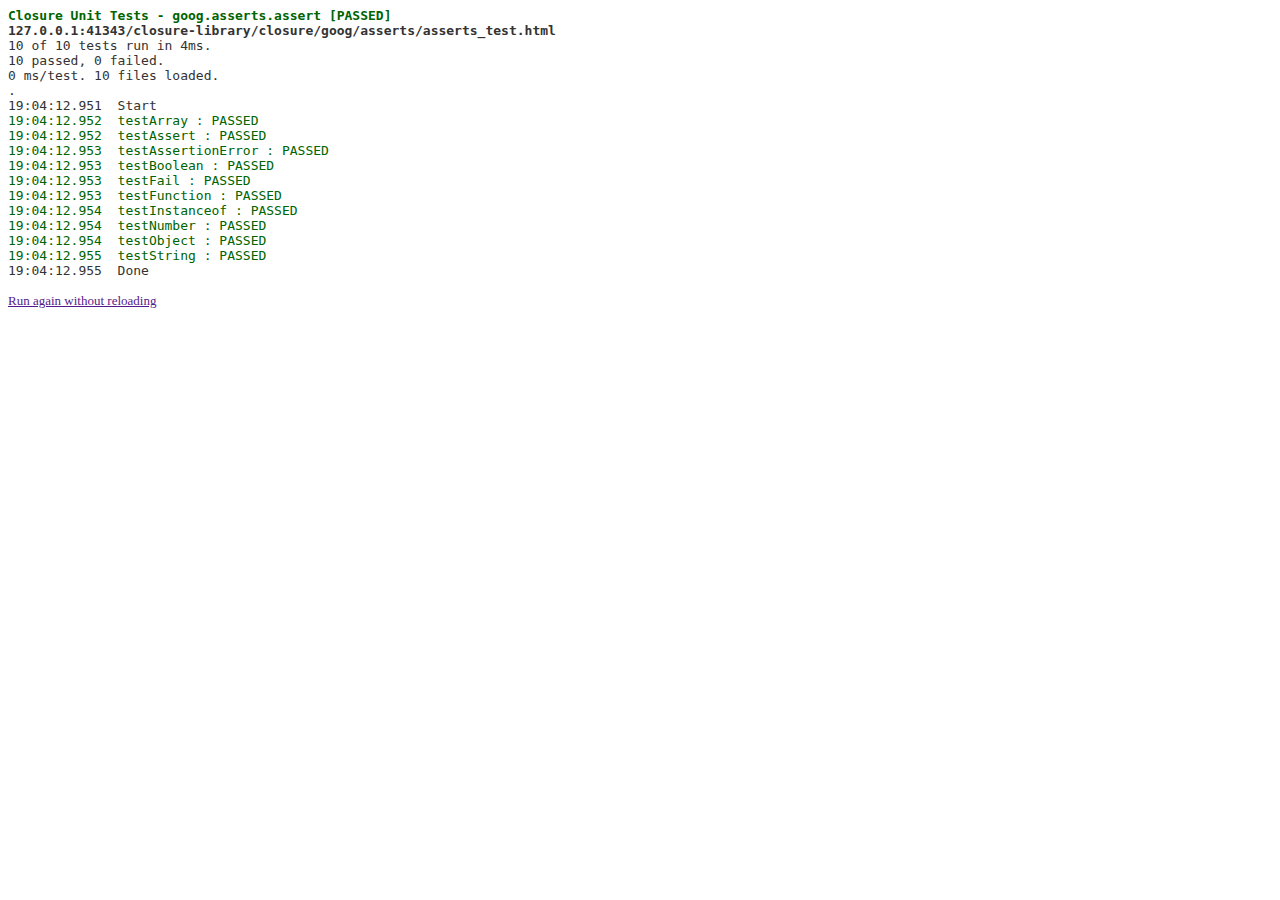
<file: closure-library/closure/goog/asserts/asserts_test.html>
<!DOCTYPE html>
<html>
<!--
Copyright 2008 The Closure Library Authors. All Rights Reserved.

Use of this source code is governed by the Apache License, Version 2.0.
See the COPYING file for details.
-->
<head>
<meta http-equiv="X-UA-Compatible" content="IE=edge">
<title>Closure Unit Tests - goog.asserts.assert</title>
<script src="../base.js"></script>
<script>
  goog.require('goog.asserts');
  goog.require('goog.string');
  goog.require('goog.testing.jsunit');
</script>
</head>
<body>
<script>

function doTestMessage(failFunc, expectedMsg) {
  var error = assertThrows('failFunc should throw.', failFunc);
  // Test error message.
  // Opera 10 adds cruft to the end of the message, so do a startsWith check.
  assertTrue('Message check failed. Expected: ' + expectedMsg + ' Actual: ' +
      error.message, goog.string.startsWith(error.message, expectedMsg));
}

function testAssert() {
  // None of them may throw exception
  goog.asserts.assert(true);
  goog.asserts.assert(1);
  goog.asserts.assert([]);
  goog.asserts.assert({});

  assertThrows('assert(false)', goog.partial(goog.asserts.assert, false));
  assertThrows('assert(0)', goog.partial(goog.asserts.assert, 0));
  assertThrows('assert(null)', goog.partial(goog.asserts.assert, null));
  assertThrows('assert(undefined)',
               goog.partial(goog.asserts.assert, undefined));

  // Test error messages.
  doTestMessage(goog.partial(goog.asserts.assert, false), 'Assertion failed');
  doTestMessage(goog.partial(goog.asserts.assert, false, 'ouch %s', 1),
                'Assertion failed: ouch 1');
}


function testFail() {
  assertThrows('fail()', goog.asserts.fail);
  // Test error messages.
  doTestMessage(goog.partial(goog.asserts.fail, false), 'Failure');
  doTestMessage(goog.partial(goog.asserts.fail, 'ouch %s', 1),
                'Failure: ouch 1');
}

function testNumber() {
  goog.asserts.assertNumber(1);
  assertThrows('assertNumber(null)',
      goog.partial(goog.asserts.assertNumber, null));
  // Test error messages.
  doTestMessage(goog.partial(goog.asserts.assertNumber, null),
                'Assertion failed: Expected number but got null: null.');
  doTestMessage(goog.partial(goog.asserts.assertNumber, '1234'),
                'Assertion failed: Expected number but got string: 1234.');
  doTestMessage(goog.partial(goog.asserts.assertNumber, null, 'ouch %s', 1),
                'Assertion failed: ouch 1');
}

function testString() {
  assertEquals('1', goog.asserts.assertString('1'));
  assertThrows('assertString(null)',
      goog.partial(goog.asserts.assertString, null));
  // Test error messages.
  doTestMessage(goog.partial(goog.asserts.assertString, null),
                'Assertion failed: Expected string but got null: null.');
  doTestMessage(goog.partial(goog.asserts.assertString, 1234),
                'Assertion failed: Expected string but got number: 1234.');
  doTestMessage(goog.partial(goog.asserts.assertString, null, 'ouch %s', 1),
                'Assertion failed: ouch 1');
}

function testFunction() {
  function f() {};
  assertEquals(f, goog.asserts.assertFunction(f));
  assertThrows('assertFunction(null)',
      goog.partial(goog.asserts.assertFunction, null));
  // Test error messages.
  doTestMessage(goog.partial(goog.asserts.assertFunction, null),
                'Assertion failed: Expected function but got null: null.');
  doTestMessage(goog.partial(goog.asserts.assertFunction, 1234),
                'Assertion failed: Expected function but got number: 1234.');
  doTestMessage(goog.partial(goog.asserts.assertFunction, null, 'ouch %s', 1),
                'Assertion failed: ouch 1');
}

function testObject() {
  var o = {};
  assertEquals(o, goog.asserts.assertObject(o));
  assertThrows('assertObject(null)',
      goog.partial(goog.asserts.assertObject, null));
  // Test error messages.
  doTestMessage(goog.partial(goog.asserts.assertObject, null),
                'Assertion failed: Expected object but got null: null.');
  doTestMessage(goog.partial(goog.asserts.assertObject, 1234),
                'Assertion failed: Expected object but got number: 1234.');
  doTestMessage(goog.partial(goog.asserts.assertObject, null, 'ouch %s', 1),
                'Assertion failed: ouch 1');
}

function testArray() {
  var a = []
  assertEquals(a, goog.asserts.assertArray(a));
  assertThrows('assertArray({})',
      goog.partial(goog.asserts.assertArray, {}));
  // Test error messages.
  doTestMessage(goog.partial(goog.asserts.assertArray, null),
                'Assertion failed: Expected array but got null: null.');
  doTestMessage(goog.partial(goog.asserts.assertArray, 1234),
                'Assertion failed: Expected array but got number: 1234.');
  doTestMessage(goog.partial(goog.asserts.assertArray, null, 'ouch %s', 1),
                'Assertion failed: ouch 1');
}

function testBoolean() {
  assertEquals(true, goog.asserts.assertBoolean(true));
  assertEquals(false, goog.asserts.assertBoolean(false));
  assertThrows(goog.partial(goog.asserts.assertBoolean, null));
  assertThrows(goog.partial(goog.asserts.assertBoolean, 'foo'));

  // Test error messages.
  doTestMessage(goog.partial(goog.asserts.assertBoolean, null),
                'Assertion failed: Expected boolean but got null: null.');
  doTestMessage(goog.partial(goog.asserts.assertBoolean, 1234),
                'Assertion failed: Expected boolean but got number: 1234.');
  doTestMessage(goog.partial(goog.asserts.assertBoolean, null, 'ouch %s', 1),
                'Assertion failed: ouch 1');
}

function testInstanceof() {
  /** @constructor */
  var F = function() {};
  goog.asserts.assertInstanceof(new F(), F);
  assertThrows('assertInstanceof({}, F)',
      goog.partial(goog.asserts.assertInstanceof, {}, F));
  // Test error messages.
  doTestMessage(goog.partial(goog.asserts.assertInstanceof, {}, F),
                'Assertion failed: instanceof check failed.');
  doTestMessage(goog.partial(goog.asserts.assertInstanceof, {}, F, 'a %s', 1),
                'Assertion failed: a 1');

}

function testAssertionError() {
  var error = new goog.asserts.AssertionError('foo %s %s', [1, 'two']);
  assertEquals('Wrong message', 'foo 1 two', error.message);
  assertEquals('Wrong messagePattern', 'foo %s %s', error.messagePattern);
}

</script>
</body>
</html>
</file>
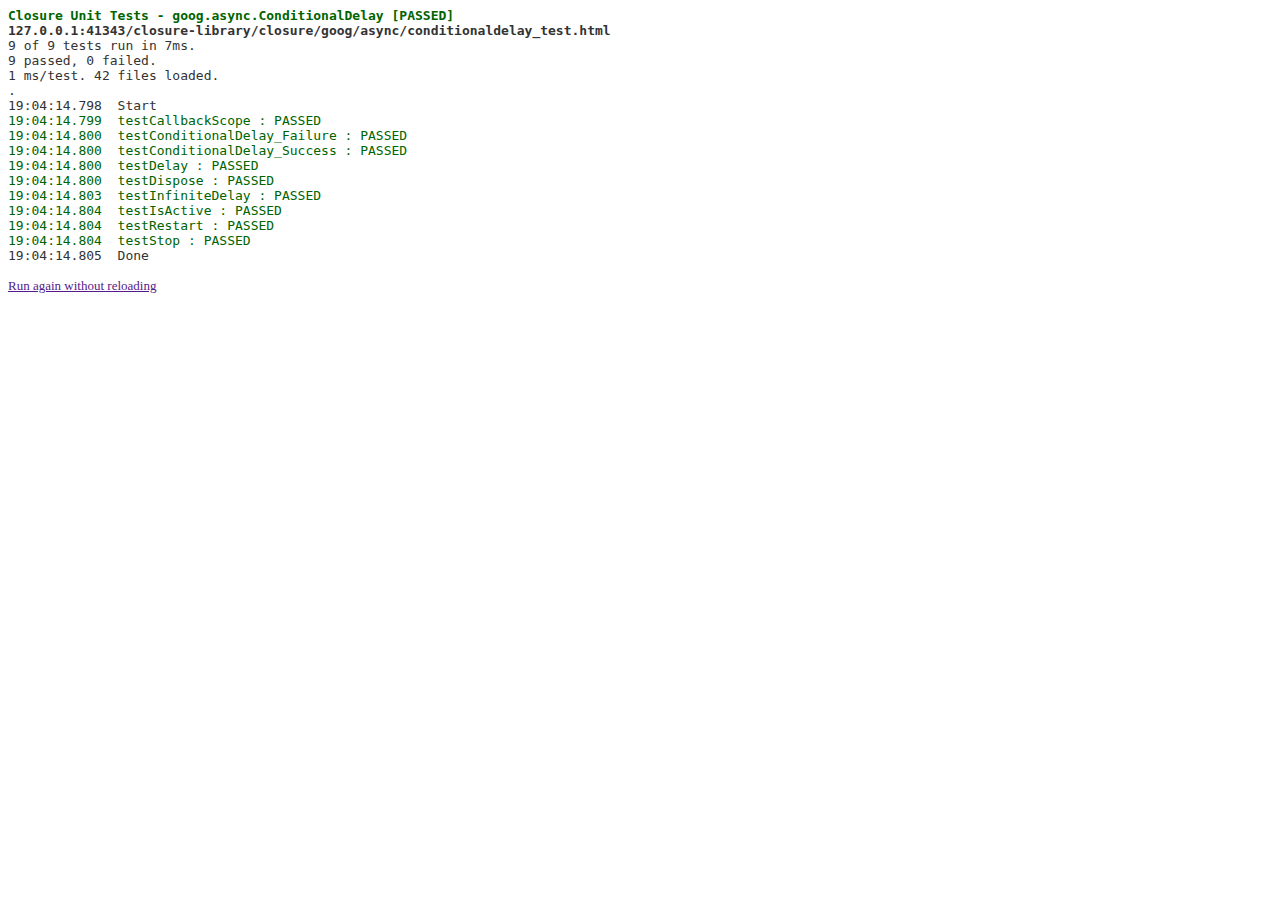
<file: closure-library/closure/goog/async/conditionaldelay_test.html>
<!DOCTYPE html>
<html>
<!--
Copyright 2008 The Closure Library Authors. All Rights Reserved.

Use of this source code is governed by the Apache License, Version 2.0.
See the COPYING file for details.
-->
<head>
<meta http-equiv="X-UA-Compatible" content="IE=edge">
<title>Closure Unit Tests - goog.async.ConditionalDelay</title>
<script src="../base.js"></script>
<script>
  goog.require('goog.async.ConditionalDelay');
  goog.require('goog.testing.MockClock');
  goog.require('goog.testing.jsunit');
</script>
</head>
<body>
<script>

var invoked = false;
var delay = null;
var clock = null;
var returnValue = true;
var onSuccessCalled = false;
var onFailureCalled = false;


function callback() {
  invoked = true;
  return returnValue;
}


function setUp() {
  clock = new goog.testing.MockClock(true);
  invoked = false;
  returnValue = true;
  onSuccessCalled = false;
  onFailureCalled = false;
  delay = new goog.async.ConditionalDelay(callback);
  delay.onSuccess = function() {
    onSuccessCalled = true;
  }
  delay.onFailure = function() {
    onFailureCalled = true;
  }
}


function tearDown() {
  clock.dispose();
  delay.dispose();
}


function testDelay() {
  delay.start(200, 200);
  assertFalse(invoked);

  clock.tick(100);
  assertFalse(invoked);

  clock.tick(100);
  assertTrue(invoked);
}


function testStop() {
  delay.start(200, 500);
  assertTrue(delay.isActive());

  clock.tick(100);
  assertFalse(invoked);

  delay.stop();
  clock.tick(100);
  assertFalse(invoked);

  assertFalse(delay.isActive());
}


function testIsActive() {
  assertFalse(delay.isActive());
  delay.start(200, 200);
  assertTrue(delay.isActive());
  clock.tick(200);
  assertFalse(delay.isActive());
}


function testRestart() {
  delay.start(200, 50000);
  clock.tick(100);

  delay.stop();
  assertFalse(invoked);

  delay.start(200, 50000);
  clock.tick(199);
  assertFalse(invoked);

  clock.tick(1);
  assertTrue(invoked);

  invoked = false;
  delay.start(200, 200);
  clock.tick(200);
  assertTrue(invoked);

  assertFalse(delay.isActive());
}


function testDispose() {
  delay.start(200, 200);
  delay.dispose();
  assertTrue(delay.isDisposed());

  clock.tick(500);
  assertFalse(invoked);
}


function testConditionalDelay_Success() {
  returnValue = false;
  delay.start(100, 300);

  clock.tick(99);
  assertFalse(invoked);
  clock.tick(1);
  assertTrue(invoked);

  assertTrue(delay.isActive());
  assertFalse(delay.isDone());
  assertFalse(onSuccessCalled);
  assertFalse(onFailureCalled);

  returnValue = true;

  invoked = false;
  clock.tick(100);
  assertTrue(invoked);

  assertFalse(delay.isActive());
  assertTrue(delay.isDone());
  assertTrue(onSuccessCalled);
  assertFalse(onFailureCalled);

  invoked = false;
  clock.tick(200);
  assertFalse(invoked);
}


function testConditionalDelay_Failure() {
  returnValue = false;
  delay.start(100, 300);

  clock.tick(99);
  assertFalse(invoked);
  clock.tick(1);
  assertTrue(invoked);

  assertTrue(delay.isActive());
  assertFalse(delay.isDone());
  assertFalse(onSuccessCalled);
  assertFalse(onFailureCalled);

  invoked = false;
  clock.tick(100);
  assertTrue(invoked);
  assertFalse(onSuccessCalled);
  assertFalse(onFailureCalled);

  invoked = false;
  clock.tick(90);
  assertFalse(invoked);
  clock.tick(10);
  assertTrue(invoked);

  assertFalse(delay.isActive());
  assertFalse(delay.isDone());
  assertFalse(onSuccessCalled);
  assertTrue(onFailureCalled);
}


function testInfiniteDelay() {
  returnValue = false;
  delay.start(100, -1);

  // Test in a big enough loop.
  for (var i = 0; i < 1000; ++i) {
    clock.tick(80);
    assertTrue(delay.isActive());
    assertFalse(delay.isDone());
    assertFalse(onSuccessCalled);
    assertFalse(onFailureCalled);
  }

  delay.stop();
  assertFalse(delay.isActive());
  assertFalse(delay.isDone());
  assertFalse(onSuccessCalled);
  assertFalse(onFailureCalled);
}

function testCallbackScope() {
  var callbackCalled = false;
  var scopeObject = {};
  function internalCallback() {
    assertEquals(this, scopeObject);
    callbackCalled = true;
    return true;
  }
  delay = new goog.async.ConditionalDelay(internalCallback, scopeObject);
  delay.start(200, 200);
  clock.tick(201);
  assertTrue(callbackCalled);
}

</script>
</body>
</html>
</file>
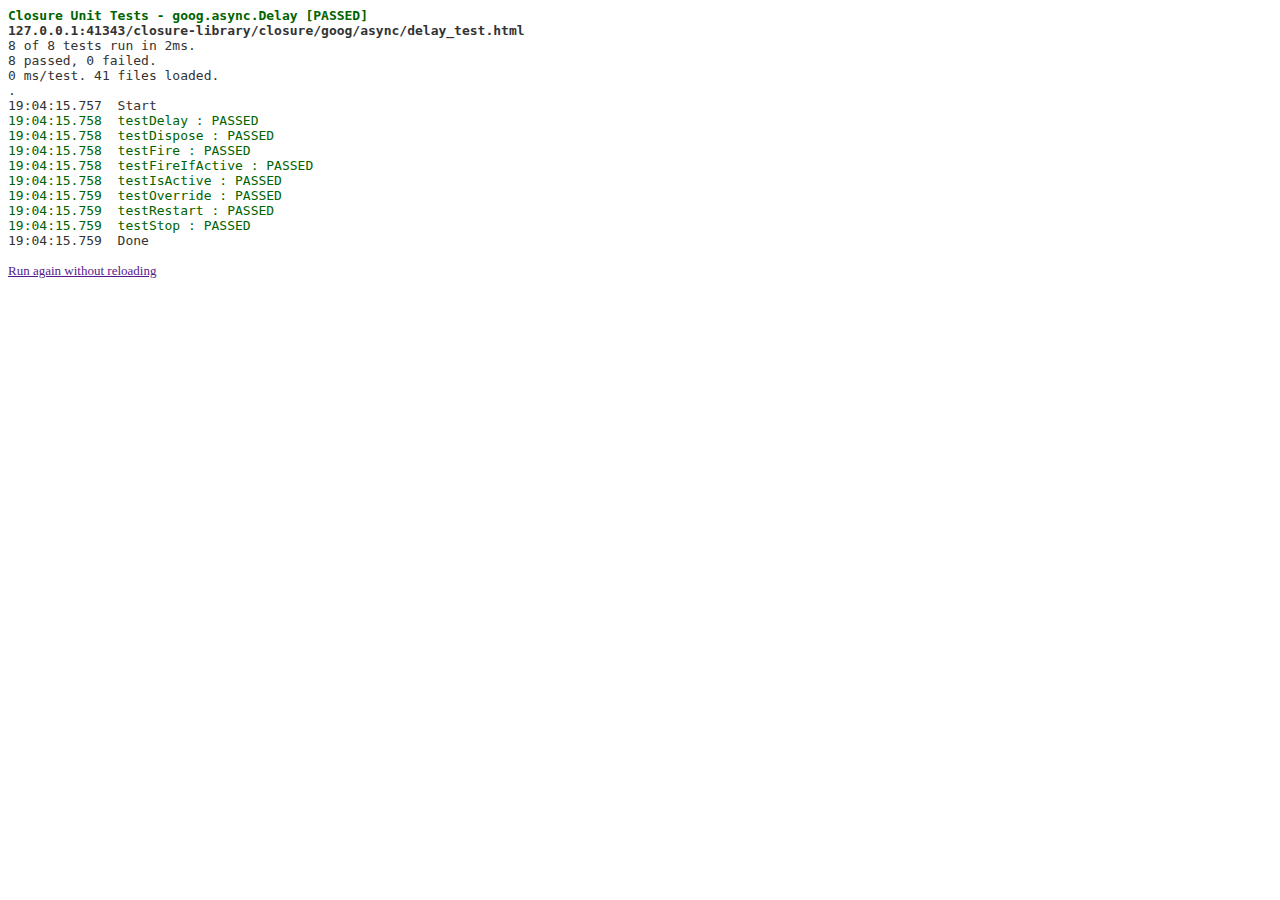
<file: closure-library/closure/goog/async/delay_test.html>
<!DOCTYPE html>
<html>
<!--
Copyright 2007 The Closure Library Authors. All Rights Reserved.

Use of this source code is governed by the Apache License, Version 2.0.
See the COPYING file for details.
-->
<head>
<meta http-equiv="X-UA-Compatible" content="IE=edge">
<title>Closure Unit Tests - goog.async.Delay</title>
<script src="../base.js"></script>
<script>
  goog.require('goog.async.Delay');
  goog.require('goog.testing.MockClock');
  goog.require('goog.testing.jsunit');
</script>
</head>
<body>
<script>


var invoked = false;
var delay = null;
var clock = null;


function callback() {
  invoked = true;
}


function setUp() {
  clock = new goog.testing.MockClock(true);
  invoked = false;
  delay = new goog.async.Delay(callback, 200);
}

function tearDown() {
  clock.dispose();
  delay.dispose();
}


function testDelay() {
  delay.start();
  assertFalse(invoked);

  clock.tick(100);
  assertFalse(invoked);

  clock.tick(100);
  assertTrue(invoked);
}


function testStop() {
  delay.start();

  clock.tick(100);
  assertFalse(invoked);

  delay.stop();
  clock.tick(100);
  assertFalse(invoked);
}


function testIsActive() {
  assertFalse(delay.isActive());
  delay.start();
  assertTrue(delay.isActive());
  clock.tick(200);
  assertFalse(delay.isActive());
}


function testRestart() {
  delay.start();
  clock.tick(100);

  delay.stop();
  assertFalse(invoked);

  delay.start();
  clock.tick(199);
  assertFalse(invoked);

  clock.tick(1);
  assertTrue(invoked);

  invoked = false;
  delay.start();
  clock.tick(200);
  assertTrue(invoked);
}


function testOverride() {
  delay.start(50);
  clock.tick(49);
  assertFalse(invoked);

  clock.tick(1);
  assertTrue(invoked);
}


function testDispose() {
  delay.start();
  delay.dispose();
  assertTrue(delay.isDisposed());

  clock.tick(500);
  assertFalse(invoked);
}


function testFire() {
  delay.start();

  clock.tick(50);
  delay.fire();
  assertTrue(invoked);
  assertFalse(delay.isActive());

  invoked = false;
  clock.tick(200);
  assertFalse('Delay fired early with fire call, timeout should have been ' +
     'cleared', invoked);    
}

function testFireIfActive() {
  delay.fireIfActive();
  assertFalse(invoked);

  delay.start();
  delay.fireIfActive();
  assertTrue(invoked);
  invoked = false;
  clock.tick(300);
  assertFalse('Delay fired early with fireIfActive, timeout should have been ' +
     'cleared', invoked);    
}

</script>
</body>
</html>
</file>
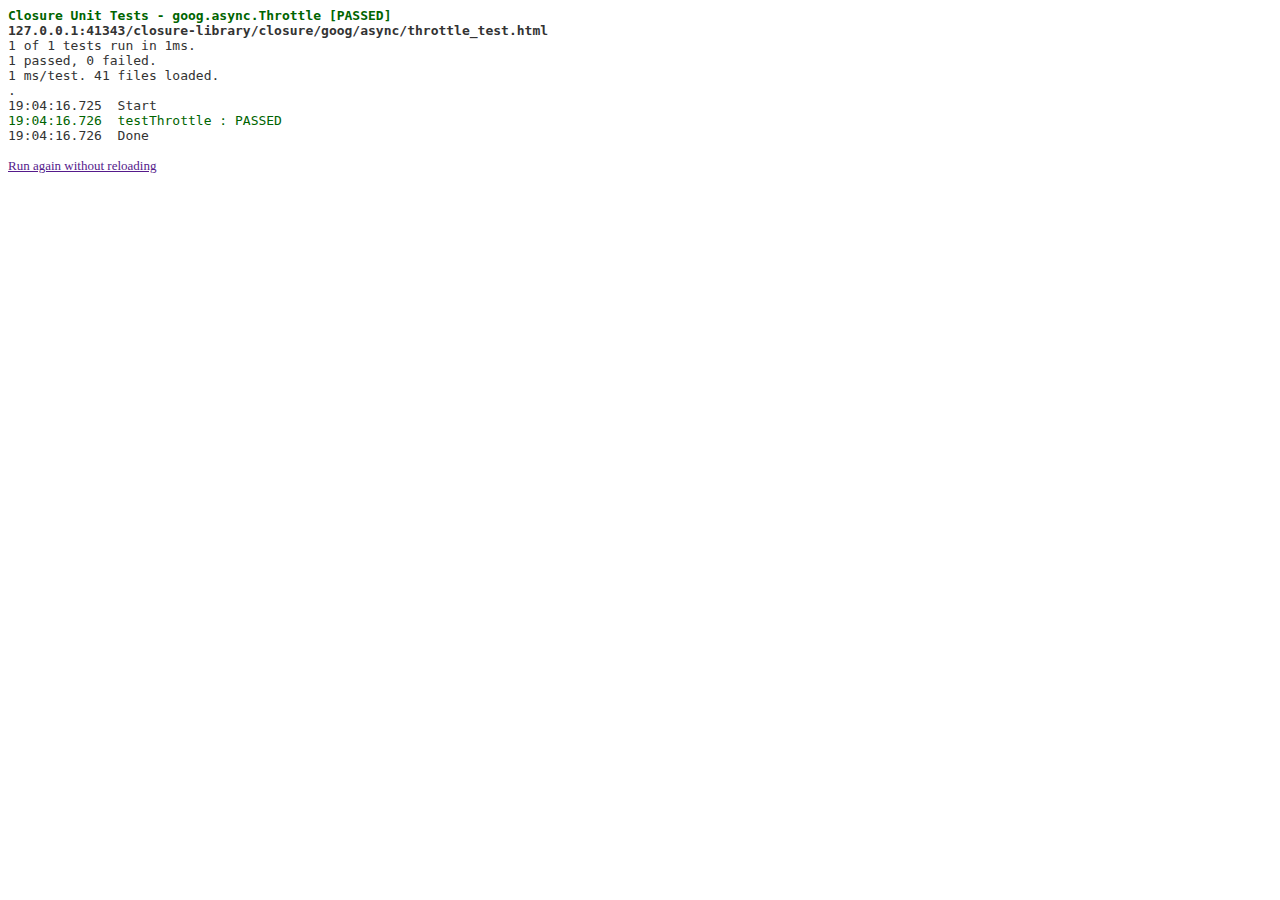
<file: closure-library/closure/goog/async/throttle_test.html>
<!DOCTYPE html>
<html>
<!--
Copyright 2006 The Closure Library Authors. All Rights Reserved.

Use of this source code is governed by the Apache License, Version 2.0.
See the COPYING file for details.
-->
<head>
<meta http-equiv="X-UA-Compatible" content="IE=edge">
<title>Closure Unit Tests - goog.async.Throttle</title>
<script src="../base.js"></script>
<script>
  goog.require('goog.async.Throttle');
  goog.require('goog.testing.MockClock');
  goog.require('goog.testing.jsunit');
</script>
</head>
<body>

<script>

function testThrottle() {
  var clock = new goog.testing.MockClock(true);

  var callBackCount = 0;
  var callBackFunction = function() {
    callBackCount++;
  }

  var throttle = new goog.async.Throttle(callBackFunction, 100);
  assertEquals(0, callBackCount);
  throttle.fire();
  assertEquals(1, callBackCount);
  throttle.fire();
  assertEquals(1, callBackCount);
  throttle.fire();
  throttle.fire();
  assertEquals(1, callBackCount);
  clock.tick(101);
  assertEquals(2, callBackCount);
  clock.tick(101);
  assertEquals(2, callBackCount);

  throttle.fire();
  assertEquals(3, callBackCount);
  throttle.fire();
  assertEquals(3, callBackCount);
  throttle.stop();
  clock.tick(101);
  assertEquals(3, callBackCount);
  throttle.fire();
  assertEquals(4, callBackCount);
  clock.tick(101);
  assertEquals(4, callBackCount);

  throttle.fire();
  throttle.fire();
  assertEquals(5, callBackCount);
  throttle.pause();
  throttle.resume();
  assertEquals(5, callBackCount);
  throttle.pause();
  clock.tick(101);
  assertEquals(5, callBackCount);
  throttle.resume();
  assertEquals(6, callBackCount);
  clock.tick(101);
  assertEquals(6, callBackCount);
  throttle.pause();
  throttle.fire();
  assertEquals(6, callBackCount);
  clock.tick(101);
  assertEquals(6, callBackCount);
  throttle.resume();
  assertEquals(7, callBackCount);

  throttle.pause();
  throttle.pause();
  clock.tick(101);
  throttle.fire();
  throttle.resume();
  assertEquals(7, callBackCount);
  throttle.resume();
  assertEquals(8, callBackCount);

  throttle.pause();
  throttle.pause();
  throttle.fire();
  throttle.resume();
  clock.tick(101);
  assertEquals(8, callBackCount);
  throttle.resume();
  assertEquals(9, callBackCount);

  clock.uninstall();
}

</script>

</body>
</html>
</file>
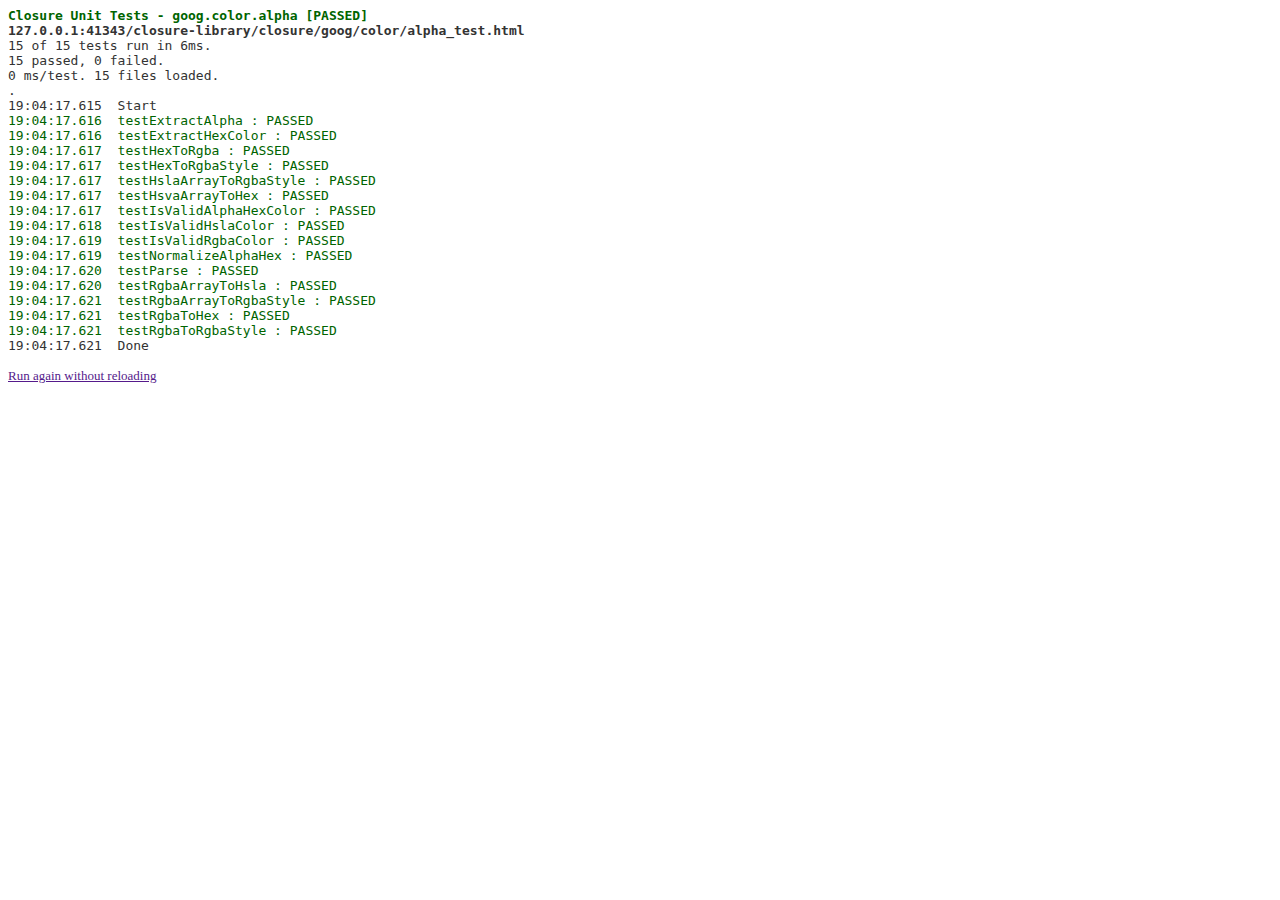
<file: closure-library/closure/goog/color/alpha_test.html>
<!DOCTYPE html>
<html>
<!--
Copyright 2006 The Closure Library Authors. All Rights Reserved.

Use of this source code is governed by the Apache License, Version 2.0.
See the COPYING file for details.
-->
<head>
<meta http-equiv="X-UA-Compatible" content="IE=edge">
<title>Closure Unit Tests - goog.color.alpha</title>
<script src="../base.js"></script>
<script>
  goog.require('goog.array');
  goog.require('goog.color');
  goog.require('goog.color.alpha');
  goog.require('goog.testing.jsunit');
</script>
</head>
<body>
<script>

function testIsValidAlphaHexColor() {
  var goodAlphaHexColors = ['#ffffffff', '#ff781259', '#01234567', '#Ff003DaB',
                            '#3CAF', '#abcdefab', '#3CAB'];
  var badAlphaHexColors = ['#xxxxxxxx', '88990077', 'not_color', '#123456789',
                           'fffffgfg'];
  for (var i = 0; i < goodAlphaHexColors.length; i++) {
    assertTrue(goodAlphaHexColors[i],
        goog.color.alpha.isValidAlphaHexColor_(goodAlphaHexColors[i]));
  }
  for (var i = 0; i < badAlphaHexColors.length; i++) {
    assertFalse(badAlphaHexColors[i],
        goog.color.alpha.isValidAlphaHexColor_(badAlphaHexColors[i]));
  }
}

function testIsValidRgbaColor() {
  var goodRgbaColors = ['rgba(255, 0, 0, 1)', 'rgba(255,127,0,1)',
                        'rgba(0,0,255,0.5)', '(255, 26, 75, 0.2)',
                        'RGBA(0, 55, 0, 0.6)', 'rgba(0, 200, 0, 0.123456789)'];
  var badRgbaColors = ['(255, 0, 0)', '(2555,0,0, 0)', '(1,2,3,4,5)',
                       'rgba(1,20,)', 'RGBA(20,20,20,)', 'RGBA',
                       'rgba(255, 0, 0, 1.1)'];
  for (var i = 0; i < goodRgbaColors.length; i++) {
    assertEquals(goodRgbaColors[i], 4,
                 goog.color.alpha.isValidRgbaColor_(goodRgbaColors[i]).length);
  }
  for (var i = 0; i < badRgbaColors.length; i++) {
    assertEquals(badRgbaColors[i], 0,
                 goog.color.alpha.isValidRgbaColor_(badRgbaColors[i]).length);
  }
}

function testIsValidHslaColor() {
  var goodHslaColors = ['hsla(120, 0%, 0%, 1)', 'hsla(360,20%,0%,1)',
                        'hsla(0,0%,50%,0.5)', 'HSLA(0, 55%, 0%, 0.6)',
                        'hsla(0, 85%, 0%, 0.123456789)'];
  var badHslaColors = ['(255, 0, 0, 0)', 'hsla(2555,0,0, 0)', 'hsla(1,2,3,4,5)',
                       'hsla(1,20,)', 'HSLA(20,20,20,)',
                       'hsla(255, 0, 0, 1.1)', 'HSLA'];
  for (var i = 0; i < goodHslaColors.length; i++) {
    assertEquals(goodHslaColors[i], 4,
                 goog.color.alpha.isValidHslaColor_(goodHslaColors[i]).length);
  }
  for (var i = 0; i < badHslaColors.length; i++) {
    assertEquals(badHslaColors[i], 0,
                 goog.color.alpha.isValidHslaColor_(badHslaColors[i]).length);
  }
}

function testParse() {
  var colors = ['rgba(15, 250, 77, 0.5)', '(127, 127, 127, 0.8)', '#ffeeddaa',
                '12345678', 'hsla(160, 50%, 90%, 0.2)'];
  var parsed = goog.array.map(colors, goog.color.alpha.parse);
  assertEquals('rgba', parsed[0].type);
  assertEquals(goog.color.alpha.rgbaToHex(15, 250, 77, 0.5), parsed[0].hex);
  assertEquals('rgba', parsed[1].type);
  assertEquals(goog.color.alpha.rgbaToHex(127, 127, 127, 0.8), parsed[1].hex);
  assertEquals('hex', parsed[2].type);
  assertEquals('#ffeeddaa', parsed[2].hex);
  assertEquals('hex', parsed[3].type);
  assertEquals('#12345678', parsed[3].hex);
  assertEquals('hsla', parsed[4].type);
  assertEquals('#d9f2ea33', parsed[4].hex);

  var badColors = ['rgb(01, 1, 23)', '(256, 256, 256)', '#ffeeddaa'];
  for (var i = 0; i < badColors.length; i++) {
    var e = assertThrows(badColors[i] + ' is not a valid color string',
        goog.partial(goog.color.parse, badColors[i]));
    assertContains('Error processing ' + badColors[i],
        'is not a valid color string', e.message);
  }
}

function testHexToRgba() {
  var testColors = [['#B0FF2D66', [176, 255, 45, 0.4]],
                    ['#b26e5fcc', [178, 110, 95, 0.8]],
                    ['#66f3', [102, 102, 255, 0.2]]];

  for (var i = 0; i < testColors.length; i++) {
    var r = goog.color.alpha.hexToRgba(testColors[i][0]);
    var t = testColors[i][1];

    assertEquals('Red channel should match.', t[0], r[0]);
    assertEquals('Green channel should match.', t[1], r[1]);
    assertEquals('Blue channel should match.', t[2], r[2]);
    assertEquals('Alpha channel should match.', t[3], r[3]);
  }

  var badColors = ['', '#g00', 'some words'];
  for (var i = 0; i < badColors.length; i++) {
    var e = assertThrows(
        goog.partial(goog.color.alpha.hexToRgba, badColors[i]));
    assertEquals("'" + badColors[i] + "' is not a valid alpha hex color",
        e.message);
  }
}

function testHexToRgbaStyle() {
  assertEquals('rgba(255,0,0,1)',
               goog.color.alpha.hexToRgbaStyle('#ff0000ff'));
  assertEquals('rgba(206,206,206,0.8)',
               goog.color.alpha.hexToRgbaStyle('#cecececc'));
  assertEquals('rgba(51,204,170,0.2)',
               goog.color.alpha.hexToRgbaStyle('#3CA3'));
  var badHexColors = ['#12345', null, undefined, '#.1234567890'];
  for (var i = 0; i < badHexColors.length; ++i) {
    var e = assertThrows(badHexColors[i] + ' is an invalid hex color',
        goog.partial(goog.color.alpha.hexToRgbaStyle, badHexColors[i]));
    assertEquals("'" + badHexColors[i] + "' is not a valid alpha hex color",
        e.message);
  }
}

function testRgbaToHex() {
  assertEquals('#af13ffff', goog.color.alpha.rgbaToHex(175, 19, 255, 1));
  assertEquals('#357cf099', goog.color.alpha.rgbaToHex(53, 124, 240, 0.6));
  var badRgba = [[-1, -1, -1, -1], [0, 0, 0, 2], ['a', 'b', 'c', 'd'],
                [undefined, 5, 5, 5]];
  for (var i = 0; i < badRgba.length; ++i) {
    var e = assertThrows(badRgba[i] + ' is not a valid rgba color',
        goog.partial(goog.color.alpha.rgbaArrayToHex, badRgba[i]));
    assertContains('is not a valid RGBA color', e.message);
  }
}

function testRgbaToRgbaStyle() {
  var testColors = [[[175, 19, 255, 1], 'rgba(175,19,255,1)'],
                    [[53, 124, 240, .6], 'rgba(53,124,240,0.6)']];

  for (var i = 0; i < testColors.length; ++i) {
    var r = goog.color.alpha.rgbaToRgbaStyle(testColors[i][0][0],
                                             testColors[i][0][1],
                                             testColors[i][0][2],
                                             testColors[i][0][3]);
    assertEquals(testColors[i][1], r);
  }

  var badColors = [[0, 0, 0, 2]];
  for (var i = 0; i < badColors.length; ++i) {
    var e = assertThrows(goog.partial(goog.color.alpha.rgbaToRgbaStyle,
        badColors[i][0], badColors[i][1], badColors[i][2], badColors[i][3]));

    assertContains('is not a valid RGBA color', e.message);
  }

  // Loop through all bad color values and ensure they fail in each channel.
  var badValues = [-1, 300, 'a', undefined, null, NaN];
  var color = [0, 0, 0, 0];
  for (var i = 0; i < badValues.length; ++i) {
    for (var channel = 0; channel < color.length; ++channel) {
      color[channel] = badValues[i];
      var e = assertThrows(color + ' is not a valid rgba color',
          goog.partial(goog.color.alpha.rgbaToRgbaStyle, color));
      assertContains('is not a valid RGBA color', e.message);

      color[channel] = 0;
    }
  }
}

function testRgbaArrayToRgbaStyle() {
  var testColors = [[[175, 19, 255, 1], 'rgba(175,19,255,1)'],
                    [[53, 124, 240, .6], 'rgba(53,124,240,0.6)']];

  for (var i = 0; i < testColors.length; ++i) {
    var r = goog.color.alpha.rgbaArrayToRgbaStyle(testColors[i][0]);
    assertEquals(testColors[i][1], r);
  }

  var badColors = [[0, 0, 0, 2]];
  for (var i = 0; i < badColors.length; ++i) {
    var e = assertThrows(goog.partial(goog.color.alpha.rgbaArrayToRgbaStyle,
        badColors[i]));

    assertContains('is not a valid RGBA color', e.message);
  }

  // Loop through all bad color values and ensure they fail in each channel.
  var badValues = [-1, 300, 'a', undefined, null, NaN];
  var color = [0, 0, 0, 0];
  for (var i = 0; i < badValues.length; ++i) {
    for (var channel = 0; channel < color.length; ++channel) {
      color[channel] = badValues[i];
      var e = assertThrows(color + ' is not a valid rgba color',
          goog.partial(goog.color.alpha.rgbaToRgbaStyle, color));
      assertContains('is not a valid RGBA color', e.message);

      color[channel] = 0;
    }
  }
}

function testRgbaArrayToHsla() {
  var opaqueBlueRgb = [0, 0, 255, 1];
  var opaqueBlueHsl = goog.color.alpha.rgbaArrayToHsla(opaqueBlueRgb);
  assertArrayEquals('Conversion from RGBA to HSLA should be as expected',
                    [240, 1, 0.5, 1], opaqueBlueHsl);

  var nearlyOpaqueYellowRgb = [255, 190, 0, 0.7];
  var nearlyOpaqueYellowHsl =
      goog.color.alpha.rgbaArrayToHsla(nearlyOpaqueYellowRgb);
  assertArrayEquals('Conversion from RGBA to HSLA should be as expected',
                    [45, 1, 0.5, 0.7], nearlyOpaqueYellowHsl);

  var transparentPurpleRgb = [180, 0, 255, 0];
  var transparentPurpleHsl =
      goog.color.alpha.rgbaArrayToHsla(transparentPurpleRgb);
  assertArrayEquals('Conversion from RGBA to HSLA should be as expected',
                    [282, 1, 0.5, 0], transparentPurpleHsl);
}

function testNormalizeAlphaHex() {
  var compactColor = '#abcd';
  var normalizedCompactColor =
      goog.color.alpha.normalizeAlphaHex_(compactColor);
  assertEquals('The color should have been normalized to the right length',
               '#aabbccdd', normalizedCompactColor);

  var uppercaseColor = '#ABCDEF01';
  var normalizedUppercaseColor =
      goog.color.alpha.normalizeAlphaHex_(uppercaseColor);
  assertEquals('The color should have been normalized to lowercase',
               '#abcdef01', normalizedUppercaseColor);
}

function testHsvaArrayToHex() {
  var opaqueSkyBlueHsv = [190, 1, 255, 1];
  var opaqueSkyBlueHex = goog.color.alpha.hsvaArrayToHex(opaqueSkyBlueHsv);
  assertEquals('The HSVA array should have been properly converted to hex',
               '#00d4ffff', opaqueSkyBlueHex);

  var halfTransparentPinkHsv = [300, 1, 255, 0.5];
  var halfTransparentPinkHex =
      goog.color.alpha.hsvaArrayToHex(halfTransparentPinkHsv);
  assertEquals('The HSVA array should have been properly converted to hex',
               '#ff00ff7f', halfTransparentPinkHex);

  var transparentDarkTurquoiseHsv = [175, 1, 127, 0.5];
  var transparentDarkTurquoiseHex =
      goog.color.alpha.hsvaArrayToHex(transparentDarkTurquoiseHsv);
  assertEquals('The HSVA array should have been properly converted to hex',
               '#007f747f', transparentDarkTurquoiseHex);
}

function testExtractHexColor() {
  var opaqueRed = '#ff0000ff';
  var red = goog.color.alpha.extractHexColor(opaqueRed);
  assertEquals('The hex part of the color should have been extracted correctly',
               '#ff0000', red);

  var halfOpaqueDarkGreenCompact = '#0507';
  var darkGreen =
      goog.color.alpha.extractHexColor(halfOpaqueDarkGreenCompact);
  assertEquals('The hex part of the color should have been extracted correctly',
               '#005500', darkGreen);

}

function testExtractAlpha() {
  var colors = ['#ff0000ff', '#0507', '#ff000005'];
  var expectedOpacities = ['ff', '77', '05'];

  for (var i = 0; i < colors.length; i++) {
    var opacity = goog.color.alpha.extractAlpha(colors[i]);
    assertEquals('The alpha transparency should have been extracted correctly',
                 expectedOpacities[i], opacity);
  }
}

function testHslaArrayToRgbaStyle() {
  assertEquals('rgba(102,255,102,0.5)',
               goog.color.alpha.hslaArrayToRgbaStyle([120, 100, 70, 0.5]));
  assertEquals('rgba(28,23,23,0.9)',
               goog.color.alpha.hslaArrayToRgbaStyle([0, 10, 10, 0.9]));
}

</script>
</body>
</html>
</file>
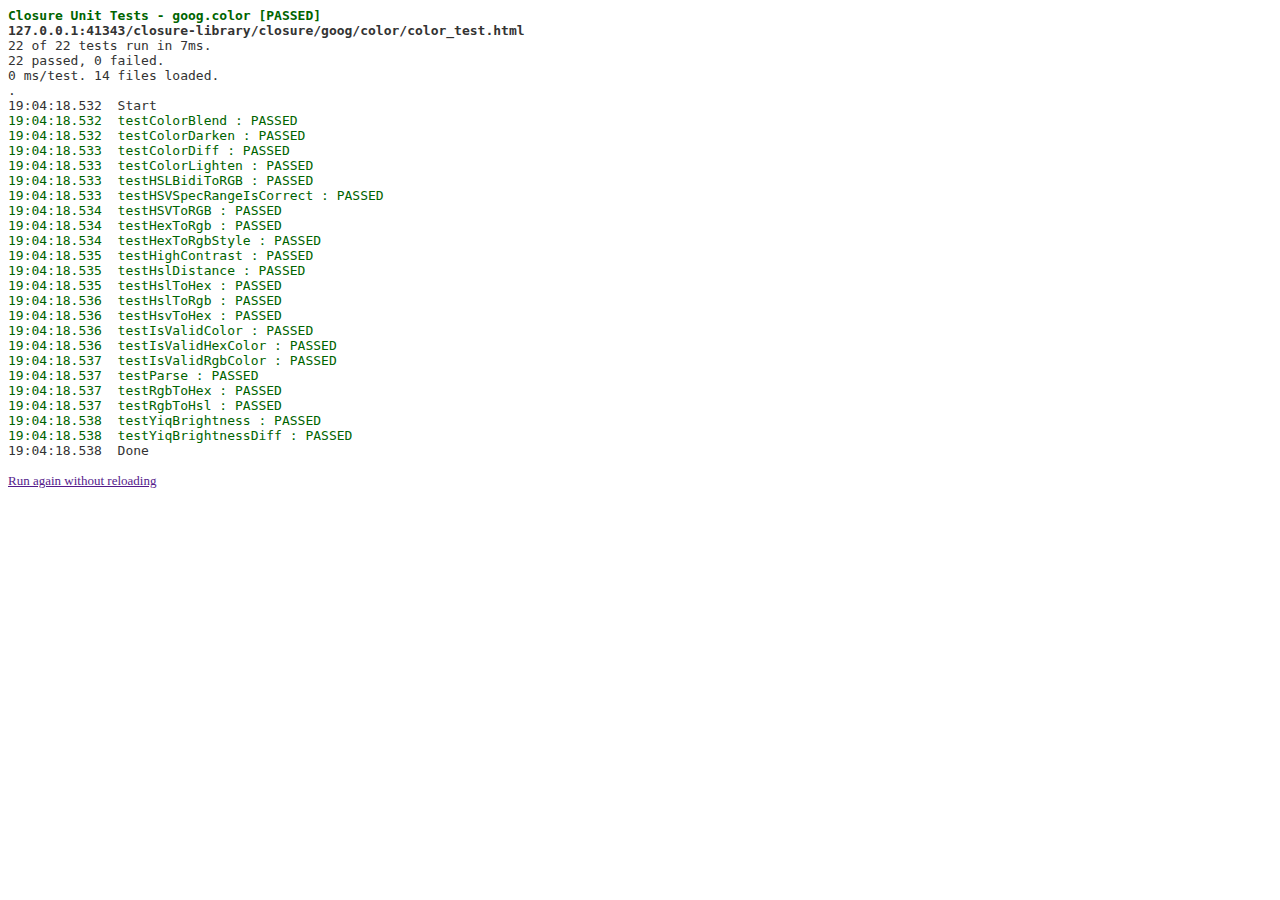
<file: closure-library/closure/goog/color/color_test.html>
<!DOCTYPE html>
<html>
<!--
Copyright 2006 The Closure Library Authors. All Rights Reserved.

Use of this source code is governed by the Apache License, Version 2.0.
See the COPYING file for details.
-->
<head>
<meta http-equiv="X-UA-Compatible" content="IE=edge">
<title>Closure Unit Tests - goog.color</title>
<script src="../base.js"></script>
<script>
  goog.require('goog.array');
  goog.require('goog.color');
  goog.require('goog.color.names');
  goog.require('goog.testing.jsunit');
</script>
</head>
<body>
<script>

function testIsValidColor() {
  var goodColors = ['#ffffff', '#ff7812', '#012345', '#Ff003D', '#3CA',
                    '(255, 26, 75)', 'RGB(2, 3, 4)', '(0,0,0)', 'white',
                    'blue'];
  var badColors = ['#xxxxxx', '8899000', 'not_color', '#1234567', 'fffffg',
                   '(2555,0,0)', '(1,2,3,4)', 'rgb(1,20,)', 'RGB(20,20,20,)',
                   'omgwtfbbq'];
  for (var i = 0; i < goodColors.length; i++) {
    assertTrue(goodColors[i], goog.color.isValidColor(goodColors[i]));
  }
  for (var i = 0; i < badColors.length; i++) {
    assertFalse(badColors[i], goog.color.isValidColor(badColors[i]));
  }
}


function testIsValidHexColor() {
  var goodHexColors = ['#ffffff', '#ff7812', '#012345', '#Ff003D', '#3CA'];
  var badHexColors = ['#xxxxxx', '889900', 'not_color', '#1234567', 'fffffg'];
  for (var i = 0; i < goodHexColors.length; i++) {
    assertTrue(goodHexColors[i], goog.color.isValidHexColor_(goodHexColors[i]));
  }
  for (var i = 0; i < badHexColors.length; i++) {
    assertFalse(badHexColors[i], goog.color.isValidHexColor_(badHexColors[i]));
  }
}


function testIsValidRgbColor() {
  var goodRgbColors = ['(255, 26, 75)', 'RGB(2, 3, 4)', '(0,0,0)',
                       'rgb(255,255,255)'];
  var badRgbColors = ['(2555,0,0)', '(1,2,3,4)', 'rgb(1,20,)',
                      'RGB(20,20,20,)'];
  for (var i = 0; i < goodRgbColors.length; i++) {
    assertEquals(goodRgbColors[i],
                 goog.color.isValidRgbColor_(goodRgbColors[i]).length, 3);
  }
  for (var i = 0; i < badRgbColors.length; i++) {
    assertEquals(badRgbColors[i],
                 goog.color.isValidRgbColor_(badRgbColors[i]).length, 0);
  }
}


function testParse() {
  var colors = ['rgb(15, 250, 77)', '(127, 127, 127)', '#ffeedd', '123456',
                'magenta'];
  var parsed = goog.array.map(colors, goog.color.parse);
  assertEquals('rgb', parsed[0].type);
  assertEquals(goog.color.rgbToHex(15, 250, 77), parsed[0].hex);
  assertEquals('rgb', parsed[1].type);
  assertEquals(goog.color.rgbToHex(127, 127, 127), parsed[1].hex);
  assertEquals('hex', parsed[2].type);
  assertEquals('#ffeedd', parsed[2].hex);
  assertEquals('hex', parsed[3].type);
  assertEquals('#123456', parsed[3].hex);
  assertEquals('named', parsed[4].type);
  assertEquals('#ff00ff', parsed[4].hex);

  var badColors = ['rgb(01, 1, 23)', '(256, 256, 256)', '#ffeeddaa'];
  for (var i = 0; i < badColors.length; i++) {
    var e = assertThrows(goog.partial(goog.color.parse, badColors[i]));
    assertContains('is not a valid color string', e.message);
  }
}


function testHexToRgb() {
  var testColors = [['#B0FF2D', [176, 255, 45]],
                    ['#b26e5f', [178, 110, 95]],
                    ['#66f', [102, 102, 255]]];

  for (var i = 0; i < testColors.length; i++) {
    var r = goog.color.hexToRgb(testColors[i][0]);
    var t = testColors[i][1];

    assertEquals('Red channel should match.', t[0], r[0]);
    assertEquals('Green channel should match.', t[1], r[1]);
    assertEquals('Blue channel should match.', t[2], r[2]);
  }

  var badColors = ['', '#g00', 'some words'];
  for (var i = 0; i < badColors.length; i++) {
    var e = assertThrows(goog.partial(goog.color.hexToRgb, badColors[i]));
    assertEquals("'" + badColors[i] + "' is not a valid hex color", e.message);
  }
}


function testHexToRgbStyle() {
  assertEquals('rgb(255,0,0)', goog.color.hexToRgbStyle(goog.color.names.red));
  assertEquals('rgb(206,206,206)', goog.color.hexToRgbStyle('#cecece'));
  assertEquals('rgb(51,204,170)', goog.color.hexToRgbStyle('#3CA'));
  var badHexColors = ['#1234', null, undefined, '#.1234567890'];
  for (var i = 0; i < badHexColors.length; ++i) {
    var badHexColor = badHexColors[i];
    var e = assertThrows(goog.partial(goog.color.hexToRgbStyle, badHexColor));
    assertEquals("'" + badHexColor + "' is not a valid hex color", e.message);
  }
}


function testRgbToHex() {
  assertEquals(goog.color.names.red, goog.color.rgbToHex(255, 0, 0));
  assertEquals('#af13ff', goog.color.rgbToHex(175, 19, 255));
  var badRgb = [[-1, -1, -1], [256, 0, 0], ['a', 'b', 'c'], [undefined, 5, 5]];
  for (var i = 0; i < badRgb.length; ++i) {
    var e = assertThrows(goog.partial(goog.color.rgbArrayToHex, badRgb[i]));
    assertContains('is not a valid RGB color', e.message);
  }
}


function testRgbToHsl() {
  var rgb = [255, 171, 32];
  var hsl = goog.color.rgbArrayToHsl(rgb);
  assertEquals(37, hsl[0]);
  assertTrue(1.0 - hsl[1] < 0.01);
  assertTrue(hsl[2] - .5625 < 0.01);
}


function testHslToRgb() {
  var hsl = [60, 0.5, 0.1];
  var rgb = goog.color.hslArrayToRgb(hsl);
  assertEquals(38, rgb[0]);
  assertEquals(38, rgb[1]);
  assertEquals(13, rgb[2]);
}


// Tests accuracy of HSL to RGB conversion
function testHSLBidiToRGB() {
  var DELTA = 1;

  var color = [ [100,56,200],
                [255, 0, 0],
                [0, 0, 255],
                [0, 255, 0],
                [255, 255, 255],
                [0,0,0] ];

  for (var i = 0; i < color.length; i++) {
    colorConversionTestHelper(
        function(color) {
          return goog.color.rgbToHsl(color[0], color[1], color[2]);
        },
        function(color) {
          return goog.color.hslToRgb(color[0], color[1], color[2]);
        },
        color[i], DELTA);

    colorConversionTestHelper(
        function(color) { return goog.color.rgbArrayToHsl(color); },
        function(color) { return goog.color.hslArrayToRgb(color); },
        color[i], DELTA);
  }
}


// Tests HSV to RGB conversion
function testHSVToRGB() {
  var DELTA = 1;

  var color = [ [100,56,200],
                [255, 0, 0],
                [0, 0, 255],
                [0, 255, 0],
                [255, 255, 255],
                [0,0,0]];

  for (var i = 0; i < color.length; i++) {
    colorConversionTestHelper(
        function(color) {
          return goog.color.rgbToHsv(color[0], color[1], color[2]);
        },
        function(color) {
          return goog.color.hsvToRgb(color[0], color[1], color[2]);
        },
        color[i], DELTA);

    colorConversionTestHelper(
        function(color) { return goog.color.rgbArrayToHsv(color); },
        function(color) { return goog.color.hsvArrayToRgb(color); },
        color[i], DELTA);
  }
}

// Tests that HSV space is (0-360) for hue
function testHSVSpecRangeIsCorrect() {
  var color = [0,0,255];  // Blue is in the middle of hue range

  var hsv = goog.color.rgbToHsv(color[0], color[1], color[2]);

  assertTrue("H in HSV space looks like it's not 0-360", hsv[0] > 1);
}

// Tests conversion between HSL and Hex
function testHslToHex() {
  var DELTA = 1;

  var color = [ [0,0,0],
                [20, 0.5, 0.5],
                [0,0,1],
                [255,.45,.76] ];

  for (var i = 0; i < color.length; i++) {
    colorConversionTestHelper(
        function(hsl) { return goog.color.hslToHex(hsl[0], hsl[1], hsl[2]); },
        function(hex) { return goog.color.hexToHsl(hex); },
        color[i], DELTA);

    colorConversionTestHelper(
        function(hsl) { return goog.color.hslArrayToHex(hsl); },
        function(hex) { return goog.color.hexToHsl(hex); },
        color[i], DELTA);
  }
}

// Tests conversion between HSV and Hex
function testHsvToHex() {
  var DELTA = 1;

  var color = [ [0,0,0],
                [.5, 0.5, 155],
                [0,0,255],
                [.7,.45,21]];

  for (var i = 0; i < color.length; i++) {
    colorConversionTestHelper(
        function(hsl) { return goog.color.hsvToHex(hsl[0], hsl[1], hsl[2]); },
        function(hex) { return goog.color.hexToHsv(hex); },
        color[i], DELTA);

    colorConversionTestHelper(
        function(hsl) { return goog.color.hsvArrayToHex(hsl); },
        function(hex) { return goog.color.hexToHsv(hex); },
        color[i], DELTA);
  }
}

/**
 * This helper method compares two RGB colors, checking that each color
 * component is the same.
 * @param {Array.<number>} rgb1 Color represented by a 3-element array with
 *     red, green, and blue values respectively, in the range [0, 255].
 * @param {Array.<number>} rgb2 Color represented by a 3-element array with
 *     red, green, and blue values respectively, in the range [0, 255].
 * @returns {boolean} True if the colors are the same, false otherwise.
 */
function rgbColorsAreEqual(rgb1, rgb2) {
  return (rgb1[0] == rgb2[0] &&
          rgb1[1] == rgb2[1] &&
          rgb1[2] == rgb2[2]);
}

/**
 * This method runs unit tests against goog.color.blend().  Test cases include:
 * blending arbitrary colors with factors of 0 and 1, blending the same colors
 * using arbitrary factors, blending different colors of varying factors,
 * and blending colors using factors outside the expected range.
 */
function testColorBlend() {
  // Define some RGB colors for our tests.
  var black = [0, 0, 0];
  var blue = [0, 0, 255];
  var gray = [128, 128, 128];
  var green = [0, 255, 0];
  var purple = [128, 0, 128];
  var red = [255, 0, 0];
  var yellow = [255, 255, 0];
  var white = [255, 255, 255];

  // Blend arbitrary colors, using 0 and 1 for factors. Using 0 should return
  // the first color, while using 1 should return the second color.
  var redWithNoGreen = goog.color.blend(red, green, 1);
  assertTrue('red + 0 * green = red',
             rgbColorsAreEqual(red, redWithNoGreen));
  var whiteWithAllBlue = goog.color.blend(white, blue, 0);
  assertTrue('white + 1 * blue = blue',
             rgbColorsAreEqual(blue, whiteWithAllBlue));

  // Blend the same colors using arbitrary factors. This should return the
  // same colors.
  var greenWithGreen = goog.color.blend(green, green, .25);
  assertTrue('green + .25 * green = green',
             rgbColorsAreEqual(green, greenWithGreen));

  // Blend different colors using varying factors.
  var blackWithWhite = goog.color.blend(black, white, .5);
  assertTrue('black + .5 * white = gray',
             rgbColorsAreEqual(gray, blackWithWhite));
  var redAndBlue = goog.color.blend(red, blue, .5);
  assertTrue('red + .5 * blue = purple',
             rgbColorsAreEqual(purple, redAndBlue));
  var lightGreen = goog.color.blend(green, white, .75);
  assertTrue('green + .25 * white = a lighter shade of white',
             lightGreen[0] > 0 &&
             lightGreen[1] == 255 &&
             lightGreen[2] > 0);

  // Blend arbitrary colors using factors outside the expected range.
  var noGreenAllPurple = goog.color.blend(green, purple, -0.5);
  assertTrue('green * -0.5 + purple = purple.',
             rgbColorsAreEqual(purple, noGreenAllPurple));
  var allBlueNoYellow = goog.color.blend(blue, yellow, 1.37);
  assertTrue('blue * 1.37 + yellow = blue.',
             rgbColorsAreEqual(blue, allBlueNoYellow));
}

/**
 * This method runs unit tests against goog.color.darken(). Test cases
 * include darkening black with arbitrary factors, edge cases (using 0 and 1),
 * darkening colors using various factors, and darkening colors using factors
 * outside the expected range.
 */
function testColorDarken() {
  // Define some RGB colors
  var black = [0, 0, 0];
  var green = [0, 255, 0];
  var darkGray = [68, 68, 68];
  var olive = [128, 128, 0];
  var purple = [128, 0, 128];
  var white = [255, 255, 255];

  // Darken black by an arbitrary factor, which should still return black.
  var darkBlack = goog.color.darken(black, .63);
  assertTrue('black darkened by .63 is still black.',
             rgbColorsAreEqual(black, darkBlack));

  // Call darken() with edge-case factors (0 and 1).
  var greenNotDarkened = goog.color.darken(green, 0);
  assertTrue('green darkened by 0 is still green.',
             rgbColorsAreEqual(green, greenNotDarkened));
  var whiteFullyDarkened = goog.color.darken(white, 1);
  assertTrue('white darkened by 1 is black.',
             rgbColorsAreEqual(black, whiteFullyDarkened));

  // Call darken() with various colors and factors. The result should be
  // a color with less luminance.
  var whiteHsl = goog.color.rgbToHsl(white[0],
                                     white[1],
                                     white[2]);
  var whiteDarkened = goog.color.darken(white, .43);
  var whiteDarkenedHsl = goog.color.rgbToHsl(whiteDarkened[0],
                                             whiteDarkened[1],
                                             whiteDarkened[2]);
  assertTrue('White that\'s darkened has less luminance than white.',
             whiteDarkenedHsl[2] < whiteHsl[2]);
  var purpleHsl = goog.color.rgbToHsl(purple[0],
                                      purple[1],
                                      purple[2]);
  var purpleDarkened = goog.color.darken(purple, .1);
  var purpleDarkenedHsl = goog.color.rgbToHsl(purpleDarkened[0],
                                              purpleDarkened[1],
                                              purpleDarkened[2]);
  assertTrue('Purple that\'s darkened has less luminance than purple.',
             purpleDarkenedHsl[2] < purpleHsl[2]);

  // Call darken() with factors outside the expected range.
  var darkGrayTurnedBlack = goog.color.darken(darkGray, 2.1);
  assertTrue('Darkening dark gray by 2.1 returns black.',
             rgbColorsAreEqual(black, darkGrayTurnedBlack));
  var whiteNotDarkened = goog.color.darken(white, -0.62);
  assertTrue('Darkening white by -0.62 returns white.',
             rgbColorsAreEqual(white, whiteNotDarkened));
}

/**
 * This method runs unit tests against goog.color.lighten(). Test cases
 * include lightening white with arbitrary factors, edge cases (using 0 and 1),
 * lightening colors using various factors, and lightening colors using factors
 * outside the expected range.
 */
function testColorLighten() {
  // Define some RGB colors
  var black = [0, 0, 0];
  var brown = [165, 42, 42];
  var navy = [0, 0, 128];
  var orange = [255, 165, 0];
  var white = [255, 255, 255];

  // Lighten white by an arbitrary factor, which should still return white.
  var lightWhite = goog.color.lighten(white, .41);
  assertTrue('white lightened by .41 is still white.',
             rgbColorsAreEqual(white, lightWhite));

  // Call lighten() with edge-case factors(0 and 1).
  var navyNotLightened = goog.color.lighten(navy, 0);
  assertTrue('navy lightened by 0 is still navy.',
             rgbColorsAreEqual(navy, navyNotLightened));
  var orangeFullyLightened = goog.color.lighten(orange, 1);
  assertTrue('orange lightened by 1 is white.',
             rgbColorsAreEqual(white, orangeFullyLightened));

  // Call lighten() with various colors and factors. The result should be
  // a color with greater luminance.
  var blackHsl = goog.color.rgbToHsl(black[0],
                                     black[1],
                                     black[2]);
  var blackLightened = goog.color.lighten(black, .33);
  var blackLightenedHsl = goog.color.rgbToHsl(blackLightened[0],
                                              blackLightened[1],
                                              blackLightened[2]);
  assertTrue('Black that\'s lightened has more luminance than black.',
             blackLightenedHsl[2] >= blackHsl[2]);
  var orangeHsl = goog.color.rgbToHsl(orange[0],
                                      orange[1],
                                      orange[2]);
  var orangeLightened = goog.color.lighten(orange, .91);
  var orangeLightenedHsl = goog.color.rgbToHsl(orangeLightened[0],
                                               orangeLightened[1],
                                               orangeLightened[2]);
  assertTrue('Orange that\'s lightened has more luminance than orange.',
             orangeLightenedHsl[2] >= orangeHsl[2]);

  // Call lighten() with factors outside the expected range.
  var navyTurnedWhite = goog.color.lighten(navy, 1.01);
  assertTrue('Lightening navy by 1.01 returns white.',
             rgbColorsAreEqual(white, navyTurnedWhite));
  var brownNotLightened = goog.color.lighten(brown, -0.0000001);
  assertTrue('Lightening brown by -0.0000001 returns brown.',
             rgbColorsAreEqual(brown, brownNotLightened));
}

/**
 * This method runs unit tests against goog.color.hslDistance().
 */
function testHslDistance() {
  // Define some HSL colors
  var aliceBlueHsl = goog.color.rgbToHsl(240, 248, 255);
  var blackHsl = goog.color.rgbToHsl(0, 0, 0);
  var ghostWhiteHsl = goog.color.rgbToHsl(248, 248, 255);
  var navyHsl = goog.color.rgbToHsl(0, 0, 128);
  var redHsl = goog.color.rgbToHsl(255, 0, 0);
  var whiteHsl = goog.color.rgbToHsl(255, 255, 255);

  // The distance between the same colors should be 0.
  assertTrue('There is no HSL distance between white and white.',
             goog.color.hslDistance(whiteHsl, whiteHsl) == 0);
  assertTrue('There is no HSL distance between red and red.',
             goog.color.hslDistance(redHsl, redHsl) == 0);

  // The distance between various colors should be within certain thresholds.
  var hslDistance = goog.color.hslDistance(whiteHsl, ghostWhiteHsl);
  assertTrue('The HSL distance between white and ghost white is > 0.',
             hslDistance > 0);
  assertTrue('The HSL distance between white and ghost white is <= 0.02.',
             hslDistance <= 0.02);
  hslDistance = goog.color.hslDistance(whiteHsl, redHsl);
  assertTrue('The HSL distance betwen white and red is > 0.02.',
             hslDistance > 0.02);
  hslDistance = goog.color.hslDistance(navyHsl, aliceBlueHsl);
  assertTrue('The HSL distance between navy and alice blue is > 0.02.',
             hslDistance > 0.02);
  hslDistance = goog.color.hslDistance(blackHsl, whiteHsl);
  assertTrue('The HSL distance between white and black is 1.',
             hslDistance == 1);
}

/**
 * This method runs unit tests against goog.color.yiqBrightness_().
 */
function testYiqBrightness() {
  var white = [255, 255, 255];
  var black = [0, 0, 0];
  var coral = [255, 127, 80];
  var lightgreen = [144, 238, 144];

  var whiteBrightness = goog.color.yiqBrightness_(white);
  var blackBrightness = goog.color.yiqBrightness_(black);
  var coralBrightness = goog.color.yiqBrightness_(coral);
  var lightgreenBrightness = goog.color.yiqBrightness_(lightgreen);

  // brightness should be a number
  assertTrue('White brightness is a number.',
             typeof whiteBrightness == 'number');
  assertTrue('Coral brightness is a number.',
             typeof coralBrightness == 'number');

  // brightness for known colors should match known values
  assertEquals('White brightness is 255', whiteBrightness, 255);
  assertEquals('Black brightness is 0', blackBrightness, 0);
  assertEquals('Coral brightness is 160', coralBrightness, 160);
  assertEquals('Lightgreen brightness is 199', lightgreenBrightness, 199);
}

/**
 * This method runs unit tests against goog.color.yiqBrightnessDiff_().
 */
function testYiqBrightnessDiff() {
  var colors = {
    'deeppink': [255, 20, 147],
    'indigo': [75, 0, 130],
    'saddlebrown': [139, 69, 19]
  }

  var diffs = new Object();
  for(name1 in colors) {
    for(name2 in colors) {
      diffs[name1 + '-' + name2] =
        goog.color.yiqBrightnessDiff_(colors[name1],colors[name2]);
    }
  }

  for(pair in diffs) {
    // each brightness diff should be a number
    assertTrue(pair + ' diff is a number.', typeof diffs[pair] == 'number');
    // each brightness diff should be greater than or equal to 0
    assertTrue(pair + ' diff is greater than or equal to 0.', diffs[pair] >= 0);
  }

  // brightness diff for same-color pairs should be 0
  assertEquals('deeppink-deeppink is 0.', diffs['deeppink-deeppink'], 0);
  assertEquals('indigo-indigo is 0.', diffs['indigo-indigo'], 0);

  // brightness diff for known pairs should match known values
  assertEquals('deeppink-indigo is 68.', diffs['deeppink-indigo'], 68);
  assertEquals('saddlebrown-deeppink is 21.',
               diffs['saddlebrown-deeppink'], 21);

  // reversed pairs should have equal values
  assertEquals('indigo-saddlebrown is 47.', diffs['indigo-saddlebrown'], 47);
  assertEquals('saddlebrown-indigo is also 47.',
               diffs['saddlebrown-indigo'], 47);
}

/**
 * This method runs unit tests against goog.color.colorDiff_().
 */
function testColorDiff() {
  var colors = {
    'mediumblue': [0, 0, 205],
    'oldlace': [253, 245, 230],
    'orchid': [218, 112, 214]
  }

  var diffs = new Object();
  for(name1 in colors) {
    for(name2 in colors) {
      diffs[name1 + '-' + name2] =
        goog.color.colorDiff_(colors[name1], colors[name2]);
    }
  }

  for(pair in diffs) {
    // each color diff should be a number
    assertTrue(pair + ' diff is a number.', typeof diffs[pair] == 'number');
    // each color diff should be greater than or equal to 0
    assertTrue(pair + ' diff is greater than or equal to 0.', diffs[pair] >= 0);
  }

  // color diff for same-color pairs should be 0
  assertEquals('mediumblue-mediumblue is 0.',
               diffs['mediumblue-mediumblue'], 0);
  assertEquals('oldlace-oldlace is 0.', diffs['oldlace-oldlace'], 0);

  // color diff for known pairs should match known values
  assertEquals('mediumblue-oldlace is 523.', diffs['mediumblue-oldlace'], 523);
  assertEquals('oldlace-orchid is 184.', diffs['oldlace-orchid'], 184);

  // reversed pairs should have equal values
  assertEquals('orchid-mediumblue is 339.', diffs['orchid-mediumblue'], 339);
  assertEquals('mediumblue-orchid is also 339.',
               diffs['mediumblue-orchid'], 339);
}

/**
 * This method runs unit tests against goog.color.highContrast().
 */
function testHighContrast() {
  white = [255, 255, 255];
  black = [0, 0, 0];
  lemonchiffron = [255, 250, 205];
  sienna = [160, 82, 45];

  var suggestion = goog.color.highContrast(
    black, [white, black, sienna, lemonchiffron]);

  // should return an array of three numbers
  assertTrue('Return value is an array.', typeof suggestion == 'object');
  assertTrue('Return value is 3 long.', suggestion.length == 3);

  // known color combos should return a known (i.e. human-verified) suggestion
  assertArrayEquals('White is best on sienna.',
    goog.color.highContrast(
      sienna, [white, black, sienna, lemonchiffron]),  white);
  assertArrayEquals('Black is best on lemonchiffron.',
    goog.color.highContrast(
      white, [white, black, sienna, lemonchiffron]),  black);
}

/**
 * Helper function for color conversion functions between two colorspaces.
 * @param {Function} funcOne Function that converts from 1st colorspace to 2nd
 * @param {Function} funcTwo Function that converts from 2nd colorspace to 2nd
 * @param {Array.<number>} color The color array passed to funcOne
 * @param {number} DELTA Margin of error for each element in color
 */
function colorConversionTestHelper(funcOne, funcTwo, color, DELTA) {

  var temp = funcOne(color);

  if (!goog.color.isValidHexColor_(temp)) {
    assertTrue("First conversion had a NaN: " + temp, !isNaN(temp[0]));
    assertTrue("First conversion had a NaN: " + temp, !isNaN(temp[1]));
    assertTrue("First conversion had a NaN: " + temp, !isNaN(temp[2]));
  }

  var back = funcTwo(temp);

  if (!goog.color.isValidHexColor_(temp)) {
    assertTrue("Second conversion had a NaN: " + back, !isNaN(back[0]));
    assertTrue("Second conversion had a NaN: " + back, !isNaN(back[1]));
    assertTrue("Second conversion had a NaN: " + back, !isNaN(back[2]));
  }

  assertColorFuzzyEquals("Color was off", color, back, DELTA);
}

/**
 * Checks equivalence between two colors' respective values.  Accepts +- delta
 * for each pair of values
 * @param {string} Str
 * @param {Array.<number>} expected
 * @param {Array.<number>} actual
 * @param {number} delta Margin of error for each element in color array
 */
function assertColorFuzzyEquals(str, expected, actual, delta) {
  assertTrue(str + " Expected: " + expected + "  and got: " + actual +
                   " w/ delta: " + delta,
            (Math.abs(expected[0] - actual[0]) <= delta) &&
            (Math.abs(expected[1] - actual[1]) <= delta) &&
            (Math.abs(expected[2] - actual[2]) <= delta));
}

</script>
</body>
</html>
</file>
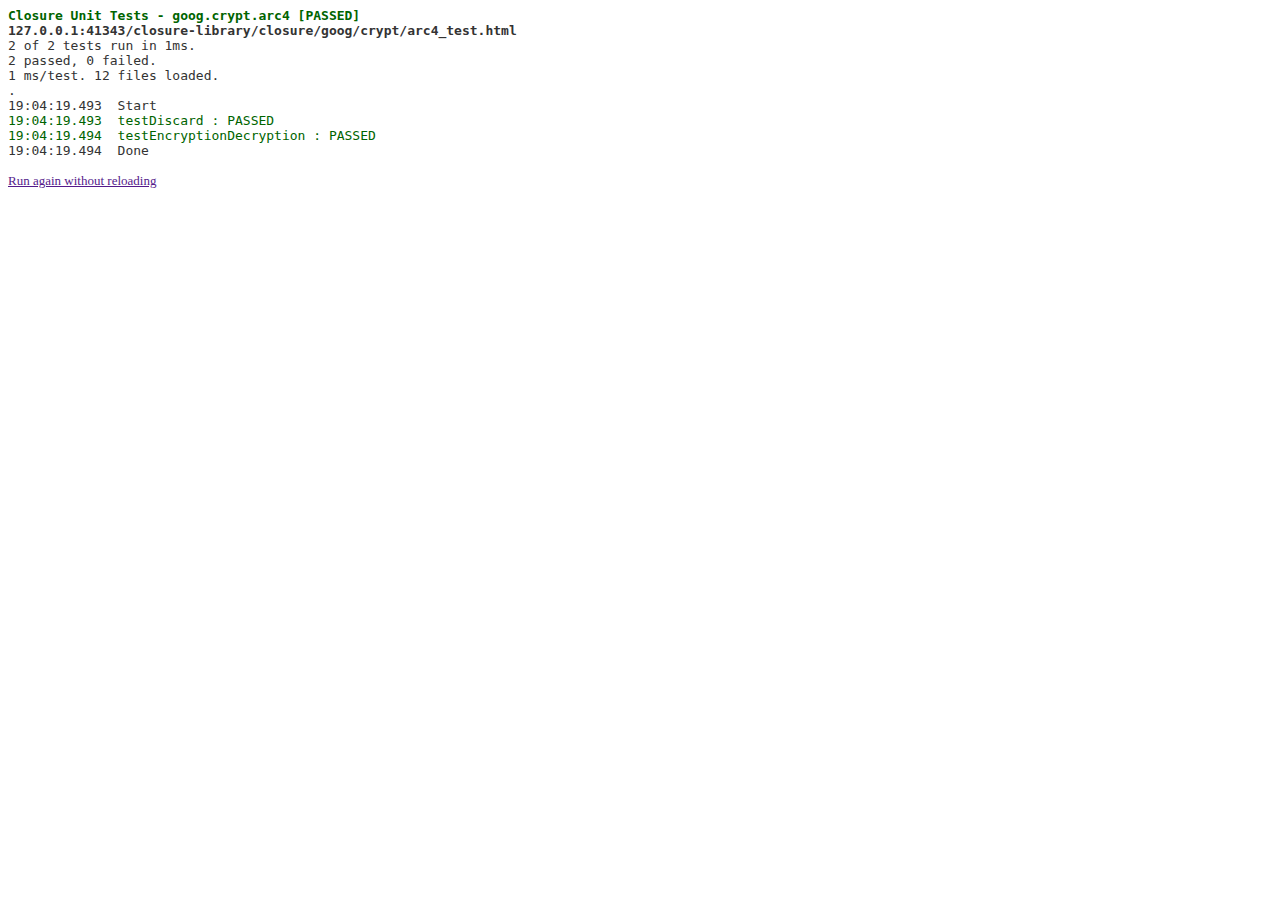
<file: closure-library/closure/goog/crypt/arc4_test.html>
<!DOCTYPE html>
<html>
<!--
Copyright 2010 The Closure Library Authors. All Rights Reserved.

Use of this source code is governed by the Apache License, Version 2.0.
See the COPYING file for details.
-->
<head>
<meta http-equiv="X-UA-Compatible" content="IE=edge">
<title>Closure Unit Tests - goog.crypt.arc4</title>
<script src="../base.js"></script>
<script>
  goog.require('goog.array');
  goog.require('goog.crypt.Arc4');
  goog.require('goog.testing.jsunit');
</script>
</head>
<body>
<script>

function testEncryptionDecryption() {
  var key = [0x25, 0x26, 0x27, 0x28];
  var startArray = [0x61, 0x62, 0x63, 0x64, 0x65, 0x66, 0x67];
  var byteArray = [0x61, 0x62, 0x63, 0x64, 0x65, 0x66, 0x67];

  var arc4 = new goog.crypt.Arc4();
  arc4.setKey(key);
  arc4.crypt(byteArray);

  assertArrayEquals(byteArray, [0x51, 0xBB, 0xDD, 0x95, 0x9B, 0x42, 0x34]);

  // The same key and crypt call should unencrypt the data back to its original
  // state
  arc4 = new goog.crypt.Arc4();
  arc4.setKey(key);
  arc4.crypt(byteArray);
  assertArrayEquals(byteArray, startArray);
}

function testDiscard() {
  var key = [0x25, 0x26, 0x27, 0x28];
  var data = [0x61, 0x62, 0x63, 0x64, 0x65, 0x66, 0x67];

  var arc4 = new goog.crypt.Arc4();
  arc4.setKey(key);
  arc4.discard(256);
  var withDiscard = goog.array.clone(data);
  arc4.crypt(withDiscard);

  // First encrypting a dummy array should give the same result as
  // discarding.
  arc4 = new goog.crypt.Arc4();
  arc4.setKey(key);
  var withCrypt = goog.array.clone(data);
  arc4.crypt(new Array(256));
  arc4.crypt(withCrypt);
  assertArrayEquals(withDiscard, withCrypt);
}

</script>
</body>
</html>
</file>
<file: closure-library/closure/goog/css/multitestrunner.css>
/*
 * Copyright 2008 The Closure Library Authors. All Rights Reserved.
 *
 * Use of this source code is governed by the Apache License, Version 2.0.
 * See the COPYING file for details.
 */

/* Author: pupius@google.com (Daniel Pupius) */

.goog-testrunner {
  background-color: #EEE;
  border: 1px solid #999;
  padding: 10px;
  padding-bottom: 25px;
}

.goog-testrunner-progress {
  width: auto;
  height: 20px;
  background-color: #FFF;
  border: 1px solid #999;
}

.goog-testrunner-progress table {
  width: 100%;
  height: 20px;
  border-collapse: collapse;
}

.goog-testrunner-buttons {
  margin-top: 7px;
}

.goog-testrunner-buttons button {
  width: 75px;
}

.goog-testrunner-log,
.goog-testrunner-report,
.goog-testrunner-stats {
  margin-top: 7px;
  width: auto;
  height: 400px;
  background-color: #FFF;
  border: 1px solid #999;
  font: normal medium monospace;
  padding: 5px;
  overflow: auto;  /* Opera doesn't support overflow-y. */
  overflow-y: scroll;
  overflow-x: auto;
}

.goog-testrunner-report div {
  margin-bottom: 6px;
  border-bottom: 1px solid #999;
}

.goog-testrunner-stats table {
  margin-top: 20px;
  border-collapse: collapse;
  border: 1px solid #EEE;
}

.goog-testrunner-stats td,
.goog-testrunner-stats th {
  padding: 2px 6px;
  border: 1px solid #F0F0F0;
}

.goog-testrunner-stats th {
  font-weight: bold;
}

.goog-testrunner-stats .center {
  text-align: center;
}

.goog-testrunner-progress-summary {
  font: bold small sans-serif;
}

.goog-testrunner iframe {
  position: absolute;
  left: -640px;
  top: -480px;
  width: 640px;
  height: 480px;
  margin: 0;
  border: 0;
  padding: 0;
}

.goog-testrunner-report-failure {
  color: #900;
}

.goog-testrunner-reporttab,
.goog-testrunner-logtab,
.goog-testrunner-statstab {
  float: left;
  width: 50px;
  height: 16px;
  text-align: center;
  font: normal small arial, helvetica, sans-serif;
  color: #666;
  background-color: #DDD;
  border: 1px solid #999;
  border-top: 0;
  cursor: pointer;
}

.goog-testrunner-reporttab,
.goog-testrunner-logtab {
  border-right: 0;
}

.goog-testrunner-activetab {
  font-weight: bold;
  color: #000;
  background-color: #CCC;
}
</file>
